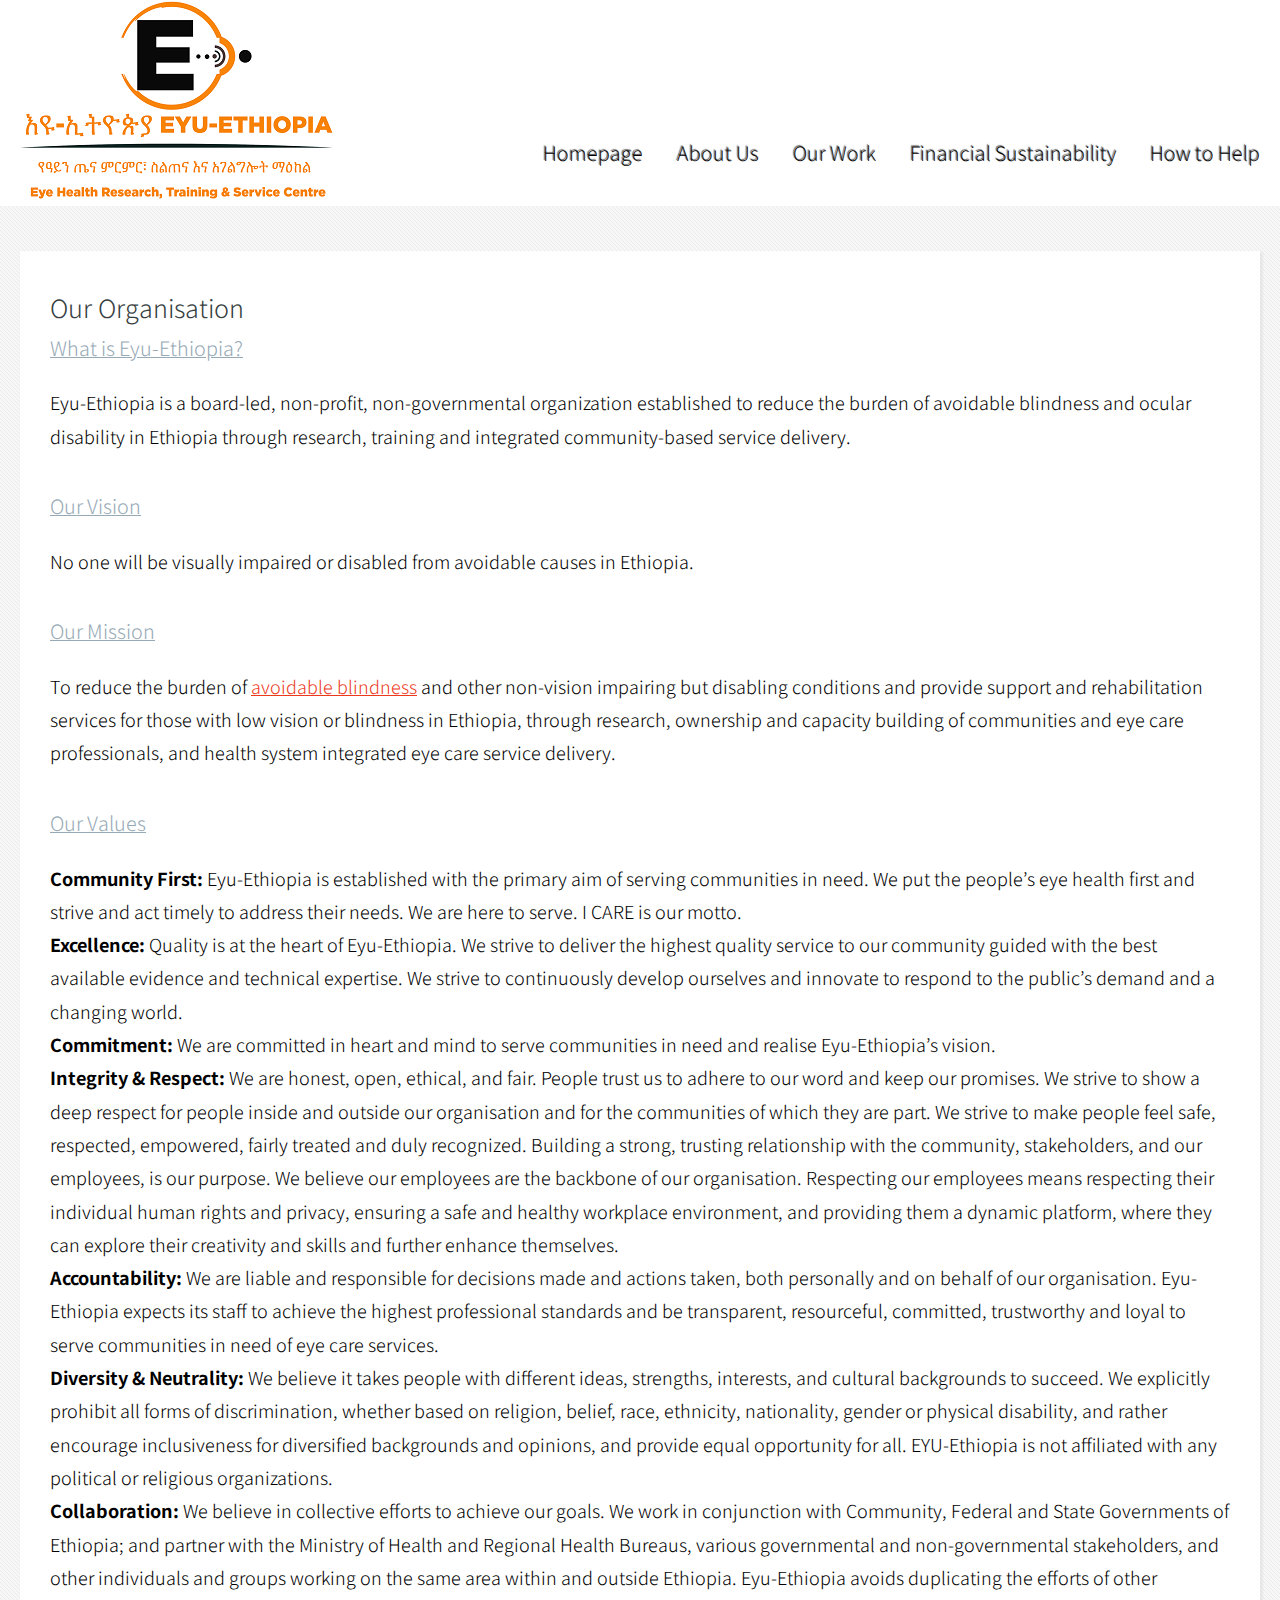
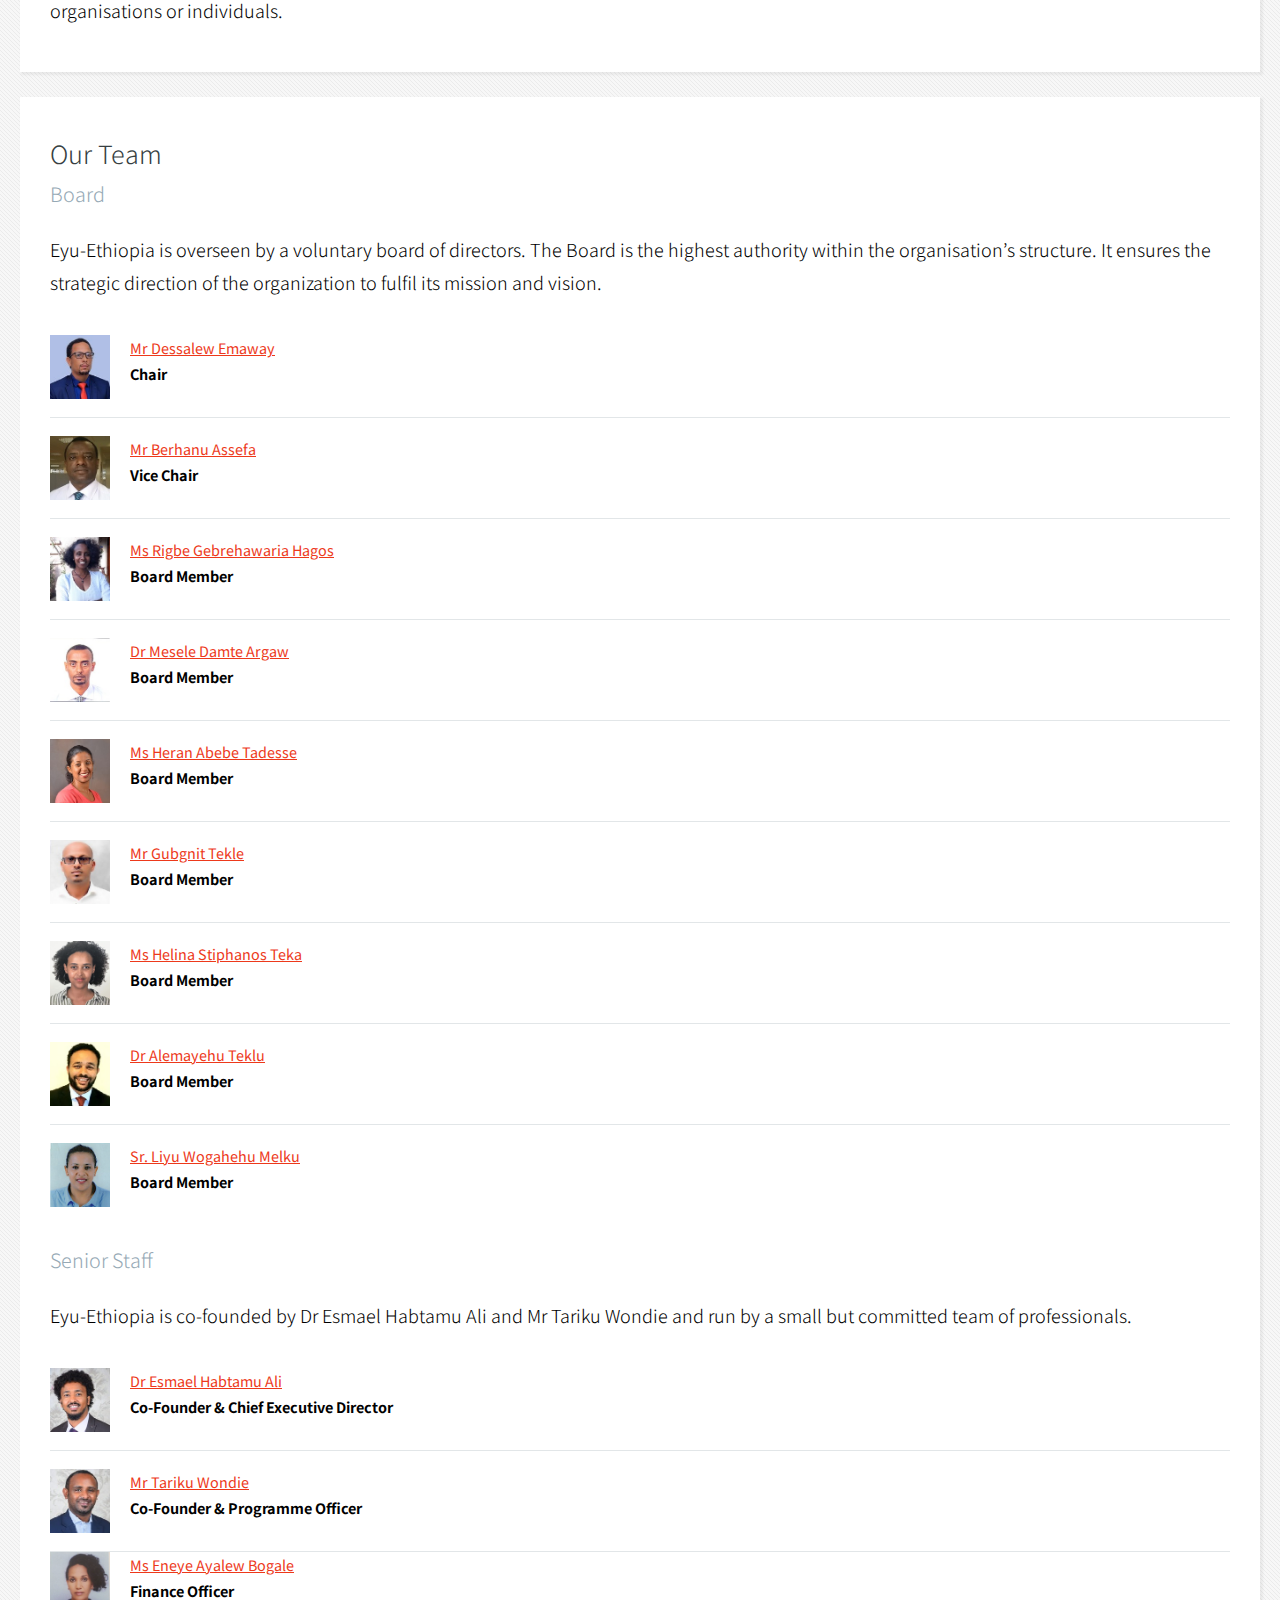
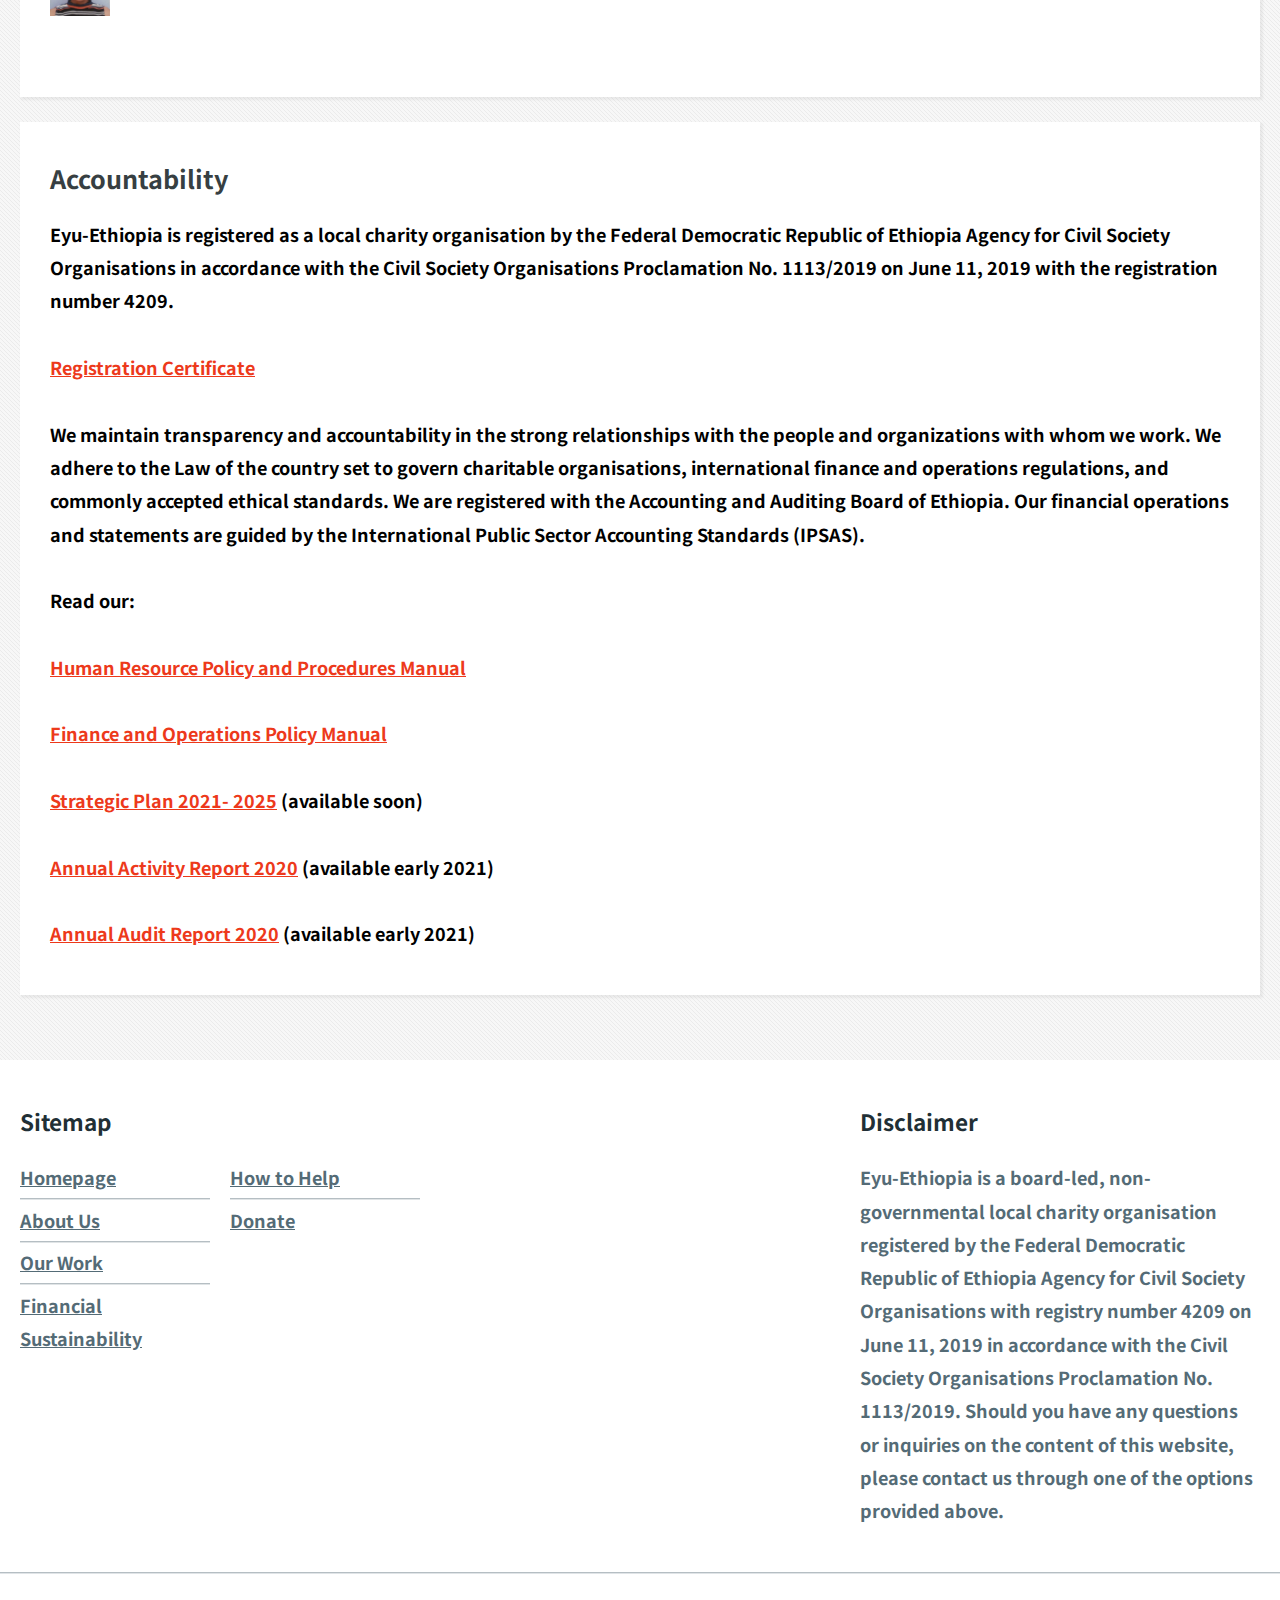
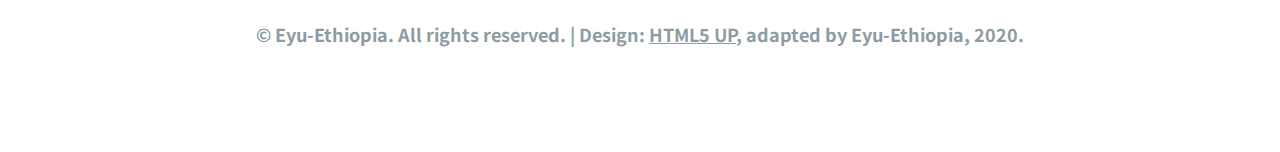
<file: about_us.html>
<!DOCTYPE HTML>
<!--
	Halcyonic by HTML5 UP
	html5up.net | @ajlkn
	Free for personal and commercial use under the CCA 3.0 license (html5up.net/license)
-->
<html>
	<head>
		<title>About Us</title>
		<meta charset="utf-8" />
		<meta name="viewport" content="width=device-width, initial-scale=1, user-scalable=no" />
		<link rel="stylesheet" href="assets/css/main.css" />
		<link rel="icon" type="image/svg+xml" href="images/favicon.svg" sizes="any">
	</head>
	<body class="subpage">
		<div id="page-wrapper">

			<!-- Header -->
				<section id="header">
					<div class="container">
						<div class="row">
							<div class="col-12">

								<!-- Logo -->
									<h1><a><img src="images/eyu_logo2_small.png" alt="images/eyu_logo2_small.png" /></a></h1>

								<!-- Nav -->
									<nav id="nav">
										<a href="index.html">Homepage</a>
										<a href="about_us.html">About Us</a>
										<a href="our_work.html">Our Work</a>
										<a href="fin_sust.html">Financial Sustainability</a>
										<a href="help.html">How to Help</a>
									</nav>

							</div>
						</div>
					</div>
				</section>

			<!-- Content -->
				<section id="content">
					<div class="container">
						<div class="row">
							<div class="col-12">

								<!-- Main Content -->
									<section>
										<header>
											<h2>Our Organisation</h2>
											<h3><u>What is Eyu-Ethiopia?</u></h3>
										</header>
										<ul>
											<li> Eyu-Ethiopia is a board-led, non-profit, non-governmental organization established to reduce the burden of avoidable blindness and ocular disability in Ethiopia through research, training and integrated community-based service delivery. </li>
										</ul>
										<header>
											<h3><u>Our Vision</u></h3>
										</header>
										<p>
											No one will be visually impaired or disabled from avoidable causes in Ethiopia.  
										</p>
										<header>
											<h3><u>Our Mission</u></h3>
										</header>
										<p>
											To reduce the burden of <a href="https://www.iapb.org/knowledge/what-is-avoidable-blindness/">avoidable blindness</a> and other non-vision impairing but disabling conditions and provide support and rehabilitation services for those with low vision or blindness in Ethiopia, through research, ownership and capacity building of communities and eye care professionals, and health system integrated eye care service delivery. 
										</p>
										<header>
											<h3><u>Our Values</u></h3>
										</header>
										<p>
											<b>Community First:</b> Eyu-Ethiopia is established with the primary aim of serving communities in need.  We put the people’s eye health first and strive and act timely to address their needs. We are here to serve. I CARE is our motto.  <br>
											<b>Excellence:</b>  Quality is at the heart of Eyu-Ethiopia. We strive to deliver the highest quality service to our community guided with the best available evidence and technical expertise. We strive to continuously develop ourselves and innovate to respond to the public’s demand and a changing world. <br>												      
											<b>Commitment:</b>  We are committed in heart and mind to serve communities in need and realise Eyu-Ethiopia’s vision.<br>
											<b>Integrity & Respect:</b> We are honest, open, ethical, and fair. People trust us to adhere to our word and keep our promises. We strive to show a deep respect for people inside and outside our organisation and for the communities of which they are part.  We strive to make people feel safe, respected, empowered, fairly treated and duly recognized. Building a strong, trusting relationship with the community, stakeholders, and our employees, is our purpose. We believe our employees are the backbone of our organisation. Respecting our employees means respecting their individual human rights and privacy, ensuring a safe and healthy workplace environment, and providing them a dynamic platform, where they can explore their creativity and skills and further enhance themselves.<br>
											<b>Accountability:</b>  We are liable and responsible for decisions made and actions taken, both personally and on behalf of our organisation. Eyu-Ethiopia expects its staff to achieve the highest professional standards and be transparent, resourceful, committed, trustworthy and loyal to serve communities in need of eye care services.<br>
											<b>Diversity & Neutrality:</b>  We believe it takes people with different ideas, strengths, interests, and cultural backgrounds to succeed. We explicitly prohibit all forms of discrimination, whether based on religion, belief, race, ethnicity, nationality, gender or physical disability, and rather encourage inclusiveness for diversified backgrounds and opinions, and provide equal opportunity for all. EYU-Ethiopia is not affiliated with any political or religious organizations.  <br>
											<b>Collaboration:</b> We believe in collective efforts to achieve our goals. We work in conjunction with Community, Federal and State Governments of Ethiopia; and partner with the Ministry of Health and Regional Health Bureaus, various governmental and non-governmental stakeholders, and other individuals and groups working on the same area within and outside Ethiopia. Eyu-Ethiopia avoids duplicating the efforts of other organisations or individuals.<br>
										</p>
									</section>
									<section>
										<header>
											<h2>Our Team</h2>
											<h3>Board</h3>
										</header>
										<p>Eyu-Ethiopia is overseen by a voluntary board of directors. The Board is the highest authority within the organisation’s structure. It ensures the strategic direction of the organization to fulfil its mission and vision.</p>
										<ul class="quote-list">
											<li>
												<img src="images/board/emaway.jpg" alt="" />
												<span><a href="#openModalDessalewEmaway">Mr Dessalew Emaway</a>
												<div id="openModalDessalewEmaway" class="modalDialog">
													<div>
														<a href="#close" title="Close" class="close">X</a>
														<header>
															<h2>Bio:</h2>
														</header>
														<p>
															Dessalew, Chair, is Director for Programs and Field Operations at JSI Research and Training Institute Inc in Ethiopia. He has BSc and Masters degrees in public health and is a renowned expert with more than 18 years of experience in public health technical leadership and program management in community  and primary health care, health systems strengthening, designing innovative community solutions, reproductive maternal, new-born and child health (RMNCH) care programs.
															<br>
															<br>
															Dessalew worked as clinical and public health practitioner at a primary health care unit and as regional programs manager, technical advisor and program director positions at district, regional and national levels. He has been actively engaged in technical working groups and task forces with the Ethiopian Ministry of Health to develop guidelines related to primary health care, community engagement, reproductive, maternal, new-born and child health programs. He has authored and co-authored various articles published in international peer-reviewed journals.  
														</p>
													</div>
												</div><br>
												<b>Chair</b></span>
											</li>
											<li>
												<img src="images/board/assefa.jpg" alt="" />
												<span><a href="#openModalBerhanuAssefa">Mr Berhanu Assefa</a>
												<div id="openModalBerhanuAssefa" class="modalDialog">
													<div>
														<a href="#close" title="Close" class="close">X</a>
														<header>
															<h2>Bio:</h2>
														</header>
														<p>
															Berhanu Assefa, Vice Chair, is an epidemiologist and monitoring and evaluation expert with a BSc in Public Health, MPH in Epidemiology and MA in Measurement and Evaluation. He received Executive Education certificate on Public Private Partnership from Harvard Kennedy School of Government and completed the International Training on Program Evaluation from the World Bank.<br>
															<br>
															Berhanu is Partnerships and Program Development Team Leader at the United Nations Office for Project Services  for Ethiopia, Sudan and Djibouti where he leads and manages donor, government and partner relations and develops the Office’s strategic plan and stakeholders engagement and communication strategy. In this capacity, he was able to raise US$60 million in funding annually for five consecutive years for multiple development projects. In his 30 years of experience in Public Organizations, International NGO and the United Nations, Berhanu has served as Nurse, Head of District Health Office, Public Health Practitioner, Dental Therapist, Health Science College Instructor, M&E and Partnerships and program development specialist.  He has written multiple articles to scientific peer reviewed journals, newspapers and other mass media outlets and presented in various international scientific meetings. <br>
															<br>
															Berhanu is the founding member of the Public Health Officer (PHOA) Association and Ethiopian Evaluation Associations (EEvA). He is the executive Board member for PHOA and served the EEvA as President for two years. He is an active and regular member of the Family Guidance Association of Ethiopia.
														</p>
													</div>
												</div><br>
												<b>Vice Chair</b></span>
											</li>
											<li>
												<img src="images/board/hagos.jpg" alt="" />
												<span><a href="#openModalRigbeHagos">Ms Rigbe Gebrehawaria Hagos</a>
												<div id="openModalRigbeHagos" class="modalDialog">
													<div>
														<a href="#close" title="Close" class="close">X</a>
														<header>
															<h2>Bio:</h2>
														</header>
														<p>
														Rigbe is a Disability Inclusion Advocate with over ten years’ experience working on inclusion, research, advocacy, project management and Human Resources. She is a Mandela Washington Fellow and has served in the East Africa Regional Advisory Board for the Mandela Washington Fellowship. She holds a master’s degree in Social Work and a Bachelor of Laws. Besides having a physical disability herself, Rigbe developed interest towards disability inclusion advocacy after working for a Non-Governmental Organization on the Inclusion of Persons with Disabilities, which exposed her to issues and challenges faced by Persons with Disabilities.<br>
														 <br>
														 Rigbe was also involved in her own private practice carrying out social consultancy for vulnerable groups focusing on Disability Inclusion and she is currently working at the U.S. Embassy Addis Abeba as Senior HR Assistant and Disabilities Advisor. As part of her voluntary activities, Rigbe has worked as a legal aid counselor and a volunteer project facilitator for non-governmental organizations and she is currently a board member of the Strategic Initiative for Women in the Horn of Africa (SIHA Network), board chair of the Ethiopian Women Lawyers Association (EWLA), co-founder and board chair of Setawit NGO (a women rights movement), co-founder and board treasurer of the Ethiopian Lawyers with Disabilities Association, a member of the UN Women Civil Society Advisory Group, a member of the National Experts Board/Advisory Group of the Resource and Support Hub Programme.<br>
														 <br>
														 Rigbe has been involved in different activities related to raising awareness among the public on disability inclusion and gender justice through different events, trainings and awareness raising sessions.
														</p>
													</div>
												</div><br>
												<b>Board Member</b></span>
											</li>
											<li>
												<img src="images/board/damte.jpg" alt="" />
												<span><a href="#openModalMeseleDamte">Dr Mesele Damte Argaw</a>
												<div id="openModalMeseleDamte" class="modalDialog">
													<div>
														<a href="#close" title="Close" class="close">X</a>
														<header>
															<h2>Bio:</h2>
														</header>
														<p>
															Dr Mesele Damte Argaw is a public health expert with more than 25 years of experience in the management of primary health care and health systems strengthening interventions and research in Ethiopia. He has BSc and Masters degrees in public health and completed his PhD at the University of South Africa on the development of guidelines to improve the management of outpatient malaria case management through private health sector in Ethiopia. <br>
															<br>
															Dr Argaw has served as Head of Ethiopia’s North Wollo Zone Health Department, where he led the health care system, serving over 1.6 million people across the Amhara Region. He has also worked as Malaria and Trachoma Senior Project Advisor for The Carter Center Ethiopia, during which he was Employee of the Year in 2009. He has organized multiple mass drug administration campaigns that treated 8.5 million people to control trachoma infections, and delivered sight-saving trichiasis surgeries to over 52,000 people who were at risk of losing their eyesight due to trachoma. He has co-authored more than 25 peer reviewed journal articles published in international peer-reviewed journals.<br>
															<br>
															Presently, Dr Argaw is a Senior Health Systems Strengthening Advisor for Maternal and Reproductive Health, Nutrition, Child, Youth and Adolescent Health and Development Programs at JSI Research & Training Institute, Inc. He collaborates actively with the Federal Ministry of Health of Ethiopia, Regional State Health Bureaus, and development partners and contributed in the development of national strategic plans, guidelines and training manuals. He is serving as active member of the technical working groups and advisory committees established at the Disease Prevention and Health Promotion, Primary Health Services, and Good Governance Directorates at the Ministry of Health of Ethiopia. 
														</p>
													</div>
												</div><br>
												<b>Board Member</b></span>
											</li>
											<li>
												<img src="images/board/tadesse.jpg" alt="" />
												<span><a href="#openModalHeranTadesse">Ms Heran Abebe Tadesse</a>
												<div id="openModalHeranTadesse" class="modalDialog">
													<div>
														<a href="#close" title="Close" class="close">X</a>
														<header>
															<h2>Bio:</h2>
														</header>
														<p>
														Heran holds BA degree in Sociology and Social Anthropology and dual Masters in Gender Studies and General Public Health from Addis Ababa and Jimma Universities respectively.<br>
														<br>
														She has over ten years of progressive work experience from grass root implementation to senior level of managing social development projects. Her technical expertise focuses around integrating gender dimensions in reproductive health programs, environment, and agriculture interventions. She is qualified trainer in advocacy skills in reproductive health, engaging men in social norm change, comprehensive response to gender based violence and gender mainstreaming in the health sector. <br>
														<br>
														Heran has received certificate of appreciation from Ethiopia Federal Ministry of Health for her dedication and technical contribution for the development of the National Health Sector Gender Mainstreaming Manual. She has also strong qualitative research skills and successfully led studies on Women’s health and empowerment, gender dimensions of agricultural commodity value chains, environment and food systems. Heran is an ardent advocate of gender equality and Health for All. 
														</p>
													</div>
												</div><br>
												<b>Board Member</b></span>
											</li>
											<li>
												<img src="images/board/tekle.jpg" alt="" />
												<span><a href="#openModalGubgnitTekle">Mr Gubgnit Tekle</a>
												<div id="openModalGubgnitTekle" class="modalDialog">
													<div>
														<a href="#close" title="Close" class="close">X</a>
														<header>
															<h2>Bio:</h2>
														</header>
														<p>
															Gubignet Tekle is Finance and Administration Manager at the World Resources Institute (WRI), Africa Regional Office, a global environmental research organization based in Addis Ababa, overseeing operational processes across Africa. <br>
															<br>
															Gubignet has BA in Accounting and Finance and Masters in Business Administration (MBA). He has over 13 years of experience in finance, logistics and human resources administration, working for non-profit international health, agriculture and environment organizations. He served for 6 years at the Carter Center Ethiopia, supporting sub-regional Malaria and Trachoma Project Office in East Amhara as Project Accountant and Financial Analyst, and then Finance Officer at the country office in Addis Ababa, managing a US$10 million annual budget  for Trachoma, Malaria, River Blindness Prevention and Control, and Guinea Worm Eradication programs. Later he joined AIDS Healthcare Foundation as Finance and Administration Manager, where he managed more than 80 grantee organizations with a total grantmaking budget of over US$9 million. <br>
															<br>
															Gubgnit is trained and certified on USAID Rules and Regulations on Grants and Cooperative Agreements and Financial Management for US Government Funding and has advanced computing skill on various accounting, financial and human resources management programs. 
														</p>
													</div>
												</div><br>
												<b>Board Member</b></span>
											</li>
											<li>
												<img src="images/board/teka.png" alt="" />
												<span><a href="#openModalHelinaTeka">Ms Helina Stiphanos Teka </a>
												<div id="openModalHelinaTeka" class="modalDialog">
													<div>
														<a href="#close" title="Close" class="close">X</a>
														<header>
															<h2>Bio:</h2>
														</header>
														<p>
															Helina Stiphanos Teka is a legal researcher currently assessing the equality jurisprudence of various jurisdictions. She was an Assistant Lecturer at Addis Ababa University and has interned with different international organizations including the United Nations High Commissioner for Refugees, International Committee of the Red Cross and the African Union. <br>
															<br>
															She is passionate about women's empowerment, free legal aid provision and peace building, all areas she has vast experience in. Helina was a 2017 Mandela Washington Fellowship Fellow and 2018 Chevening Scholar. She loves her country, family and friends dearly. She spends her free time reading, cooking, and dancing.  <br>
															<br>
															Helina has a Bachelor of Laws from the Addis Ababa University, School of Law and Master of Laws in International Humanitarian Law from the University of Essex.  
														</p>
													</div>
												</div><br>
												<b>Board Member</b></span>
											</li>
											<li>
												<img src="images/board/toni.jpg" alt="" />
												<span><a href="#openModalAlemayehuTeklu">Dr Alemayehu Teklu </a>
												<div id="openModalAlemayehuTeklu" class="modalDialog">
													<div>
														<a href="#close" title="Close" class="close">X</a>
														<header>
															<h2>Bio:</h2>
														</header>
														<p>
															Dr Alemayehu Teklu Toni is a paediatrician and Assistant Professor at the University of Gondar, Department of Paediatrics and Child Health. He is the Clinical and Academic Coordinator for the Department of Paediatrics and is engaged in research, teaching of undergraduate medical students and graduate paediatrics residents and clinical care  serving in  Neonatal and Paediatrics ICU, Immunization, HIV, Malnutrition, and Oncology clinics at the University Hospital in Gondar. He is actively involved in training health professionals in Ethiopia on Paediatrics Advanced Life Support, Neonatal Resuscitation, HIV/AIDS, Emergency Triage, Assessment and Treatment, and Integrated Management of Neonatal and Childhood Illnesses. During his residency at the University of Gondar, he demonstrated the substantial impact that improved quality of care on neonatal resuscitation has in reducing neonatal deaths. He has also served as guest lecturer for medical schools across Ethiopia. <br>
															<br>
															Dr Alemayehu has completed the Professional Diploma in Tropical Medicine and Hygiene, in 2016 at the London School of Hygiene & Tropical Medicine, UK. He is engaged in clinical and implementation research and published multiple articles on paediatrics and community health. He has been a Co-PI for various international research grants totalling  over US$2.5million from WHO, UNIFEC, GAVI, UCSF, AFREhealth  and the Bill and Melinda Gates Foundation to conduct implementation research on immunization, inter-professional education for HIV, development and validation of paediatric early warning scores, and enhanced community-based case management to increase access  to pneumonia treatment to inform guidelines with the Federal Ministry of Health of Ethiopia.  
														</p>
													</div>
												</div><br>
												<b>Board Member</b></span>
											</li>
											<li>
												<img src="images/board/melku.png" alt="" />
												<span><a href="#openModalLiyuMelku">Sr. Liyu Wogahehu Melku </a>
												<div id="openModalLiyuMelku" class="modalDialog">
													<div>
														<a href="#close" title="Close" class="close">X</a>
														<header>
															<h2>Bio:</h2>
														</header>
														<p>
															Sr. Liyu Wogahehu Melku is a Developmental Psychologist with BA and MA degrees from Addis Ababa University, and with more than 17 years hands-on practical experience on health and leadership in the area of HIV /AIDS especially community HIV testing approaches in Ethiopia.  She served in various governmental and non-governmental organisations in different capacities including as a clinical matron, project coordinator and officer and as a nurse trainer & supervisor. <br>
															<br>
															Presently, she is working for the United States Agency for International Development (USAID) funded Project HOPE (Health Opportunity for People Everywhere) as a specialist for the Community HIV Care and Treatment project. <br>
															<br>
															Sr Liyu is supporting the Federal HIV prevention and control office (HAPCO) at large and Ministry of Health of Ethiopia and two Regional State and Addis Ababa city (Gambella, SNNP and Addis Ababa Regions).
														</p>
													</div>
												</div><br>
												<b>Board Member</b></span>
											</li>
										</ul>
										<header>
											<h3>Senior Staff</h3>
										</header>
										<p>Eyu-Ethiopia is co-founded by Dr Esmael Habtamu Ali and Mr Tariku Wondie and run by a small but committed team of professionals.</p>
										<ul class="quote-list">
											<li>
												<img src="images/staff/ali.jpg" alt="" />
												<span><a href="#openModalEsmaelAli">Dr Esmael Habtamu Ali</a>
												<div id="openModalEsmaelAli" class="modalDialog">
													<div>
														<a href="#close" title="Close" class="close">X</a>
														<header>
															<h2>Bio:</h2>
														</header>
														<p>
															<b>Dr Esmael Habtamu</b> is a public eye health academic. He is a Postdoctoral Research Fellow at the London School of Hygiene and Tropical Medicine (LSHTM) and Co-Founder and Executive Director of Eyu-Ethiopia. He is an Affiliate Member of the African Academy of Sciences and Fellow of the Mandela-Washington Young African Leaders Initiative. He has published 30 research articles, which have informed national and World Health Organization guidelines and practices on eye care service delivery. <br>
															<br>
															Dr Habtamu graduated at the top of his class with distinction from the University of Gondar Ophthalmic Officer Course and the LSHTM MSc in Public Health for Eye Care and was awarded the Gordon Johnson Prize for outstanding performance. He has served as Field Coordinator, Research Manager and local Principal Investigator, of multiple randomized controlled trials (RCTs) on trachoma with the LSHTM, Carter Center and Amhara Regional Health Bureau Joint Trachoma Research Programme during which he has delivered surgical services to thousands of people who were at risk of losing their eyesight from trachoma. He collaborated with Kilimanjaro Centre for Community Ophthalmology (KCCO), Tanzania in a multi country project documenting preferred practices for Azithromycin Mass Drug Administration for Trachoma control, conducting case studies in Ethiopia, Kenya and Nigeria. In 2017, he completed his PhD at LSHTM on surgical management of trachomatous trichiasis and its impact on quality of life in RCT, nested case-control and cohort studies, which won the 2017 LSHTM Woodruff Medal. This body of work has since shaped WHO policy and been used in advocacy by the trachoma control community. In 2019, Dr Habtamu was awarded the LSHTM Director’s Award, given to an early career researcher “making significant contributions in their field of research and demonstrating the potential to progress as a future academic leader.” <br>
															<br>
															Dr Habtamu has contributed to the development of various national and international trachoma control manuals and guidelines, including at the WHO Global Scientific Meetings on Trachoma Control. He serves as: Member of the International Trachoma Initiative Trachoma Expert Committee, External Reviewer for clinical trial protocols for the National Research Ethics Review Committee at the Ministry of Science and Higher Education of Ethiopia, Reviewing Editor for Ophthalmic Epidemiology, and Reviewer for many prominent international peer-reviewed journals. He aspires to serve as an implementation scientist and generate practical and scientifically-robust evidence on how to deliver comprehensive, integrated and sustainable eye care services in low-income settings. 
														</p>
														<header>
															<h2>Responsibilities:</h2>
														</header>
														<p>
															<b>The Chief Executive Director</b> (CED) is responsible for the overall management of Eyu-Ethiopia (EE) Programmes and Operations and operates under the Board. The ED serves as the principal EE representative liaising with donors and partner organizations on project related technical, policy, and financial issues. The ED is ultimately responsible for the generation, commitment and disbursement of all project funds and provide technical and administrative leadership to the overall achievement of the goals and objectives of the organisation. The ED will be responsible with human resource management of EE. 
														</p>
													</div>
												</div><br> 
												<b>Co-Founder & Chief Executive Director</b></span>
											</li>
											<li>
												<img src="images/staff/wondie.jpg" alt="" />
												<span><a href="#openModalTarikuWondie">Mr Tariku Wondie</a>
												<div id="openModalTarikuWondie" class="modalDialog">
													<div>
														<a href="#close" title="Close" class="close">X</a>
														<header>
															<h2>Bio:</h2>
														</header>
														<p>
															<b>Tariku Wondie</b> is a public eye health researcher and Co-founder and Finance and Operations Director of Eyu-Ethiopia. He obtained a Bachelor of Arts in Management in 2008 from Bahirdar University, after which he has taken research methods training at the University of London, UK, and online courses on research including Research Ethics Principles and Good Clinical Practices. Since 2010, he has been employed by the Carter Center Ethiopia as a Field Coordinator and Research Coordinator for collaborative trachoma research projects between the Carter Center Ethiopia, Amhara Region Health Bureau, and London School of Hygiene and Tropical Medicine. These  projects investigated strategies to improve the management of trachomatous trichiasis and consisted of two large randomised controlled trials and other operational research studies. He has published 11 research articles in international peer-reviewed journals. <br>
															<br>
															Tariku has more than 10 years’ experience on project administration, logistics and financial management.  
														</p>
														<header>
															<h2>Responsibilities:</h2>
														</header>
														<p>
															<b>The Programme Officers (PmO): Operate under and closely with the Programme Director (PD) and CED and is responsible to coordinate eye care research, training, and service delivery. With the PD, the PmO develops, implements, and monitors project activities and work plans. In the absence of the PD, the PmO acts as the Programme Director.
														</p>
													</div>
												</div><br>
												<b>Co-Founder & Programme Officer</b></span>
											</li>
											<li>
												<img src="images/staff/bogale.png" alt="" />
												<span><a href="#openModalEneyeBogale">Ms Eneye Ayalew Bogale</a>
												<div id="openModalEneyeBogale" class="modalDialog">
													<div>
														<a href="#close" title="Close" class="close">X</a>
														<header>
															<h2>Bio:</h2>
														</header>
														<p>
															Ms Eneye is a financial expert with a BA degree in Accounting and Finance from Mekele University and more than 13 years’ experience on finance administration. She has worked with various reputable non-governmental organisations. She has begun her career in 2006 at the Organization for Rehabilitation and Development in Amhara (ORDA) in a Project Accountant Position during which she established one of the Project Offices in North Wollo Zone, Amhara Region and led all financial, logistics and administrative activities of the project for about four years. Then she joined Population Counsel and served for about two years in an Accountant Position, and later served in Finance Assistant Positions in Oxfam Great Britain and MEDA (Mennonite Economic Development Associates) for a total of about 7 years. Eneye has extensive experience on annual budget preparation, execution, auditing, and reporting to donors and local and international regulatory bodies. <br>
															<br>
															Ms Eneye has also been delegated to serve as the Finance & Operation Director of Eyu-Ethiopia.  

														</p>
														<header>
															<h2>Responsibilities:</h2>
														</header>
														<p>
															The Finance Officer operates under and closely with Finance and Operations Director (FOD) and is responsible for maintaining the financial system of the organisation, reviewing and processing purchase orders and expenditures, reviewing employee timesheets, and distributing checks, and executing payments with the cashier. The Finance Officer will take over all the Finance and Operations responsibilities of Eyu-Ethiopia in the absence of the FOD.
														</p>
													</div>
												</div><br>
												<b>Finance Officer</b></span>
											</li>
										</ul>
									</section>
									<section>
										<header>
											<h2>Accountability</h2>
										</header>
										<p>
											Eyu-Ethiopia is registered as a local charity organisation by the Federal Democratic Republic of Ethiopia Agency for Civil Society Organisations in accordance with the <b>Civil Society Organisations Proclamation No. 1113/2019</b> on June 11, 2019 with the registration number 4209. <br>
											<br>
											<a href="https://eyuethiopia.github.io/docs/Registration_Certificate.pdf">Registration Certificate </a> <br>
											<br>
											We maintain transparency and accountability in the strong relationships with the people and organizations with whom we work. We adhere to the Law of the country set to govern charitable organisations, international finance and operations regulations, and commonly accepted ethical standards.  We are registered with the Accounting and Auditing Board of Ethiopia. Our financial operations and statements are guided by the International Public Sector Accounting Standards (IPSAS). <br>
											<br>
											<b>Read our:</b> <br>
											<br>
											<a href="https://eyuethiopia.github.io/docs/Eyu-Ethiopia_HR_Manual_January2020_v1_English.pdf">Human Resource Policy and Procedures Manual</a><br>
											<br>
											<a href="https://eyuethiopia.github.io/docs/Eyu-Ethiopia_FinanceOperations_Manual_January2020_v1_English.pdf">Finance and Operations Policy Manual</a><br>
											<br>
											<a href="#">Strategic Plan 2021- 2025</a> (available soon)<br>
											<br>
											<a href="#">Annual Activity Report 2020</a> (available early 2021)<br>
											<br>
											<a href="#">Annual Audit Report 2020</a> (available early 2021) 

										</p>
									</section>
							</div>
						</div>
					</div>
				</section>

			<!-- Footer -->
				<section id="footer">
					<div class="container">
						<div class="row">
							<div class="col-8 col-12-medium">

								<!-- Links -->
									<section>
										<h2>Sitemap</h2>
										<div>
											<div class="row">
												<div class="col-3 col-12-small">
													<ul class="link-list last-child">
														<li><a href="index.html">Homepage</a></li>
														<li><a href="about_us">About Us</a></li>
														<li><a href="our_work">Our Work</a></li>
														<li><a href="fin_sust.html">Financial Sustainability</a></li>
													</ul>
												</div>
												<div class="col-3 col-12-small">
													<ul class="link-list last-child">
														<li><a href="help.html">How to Help</a></li>
														<li><a href="donate.html">Donate</a></li>
													</ul>
												</div>
											</div>
										</div>
									</section>

							</div>
							<div class="col-4 col-12-medium imp-medium">

								<!-- Blurb -->
									<section>
										<h2>Disclaimer</h2>
										<p>
											Eyu-Ethiopia is a board-led, non-governmental local charity organisation registered by the Federal Democratic Republic of Ethiopia Agency for Civil Society Organisations with registry number 4209 on June 11, 2019 in accordance with the Civil Society Organisations Proclamation No. 1113/2019.     

											Should you have any questions or inquiries on the content of this website, please contact us through one of the options provided above. 
										</p>
									</section>

							</div>
						</div>
					</div>
				</section>

			<!-- Copyright -->
				<div id="copyright">
					&copy; Eyu-Ethiopia. All rights reserved. | Design: <a href="http://html5up.net">HTML5 UP</a>, adapted by Eyu-Ethiopia, 2020.
				</div>

		</div>

		<!-- Scripts -->
			<script src="assets/js/jquery.min.js"></script>
			<script src="assets/js/browser.min.js"></script>
			<script src="assets/js/breakpoints.min.js"></script>
			<script src="assets/js/util.js"></script>
			<script src="assets/js/main.js"></script>

	</body>
</html>
</file>
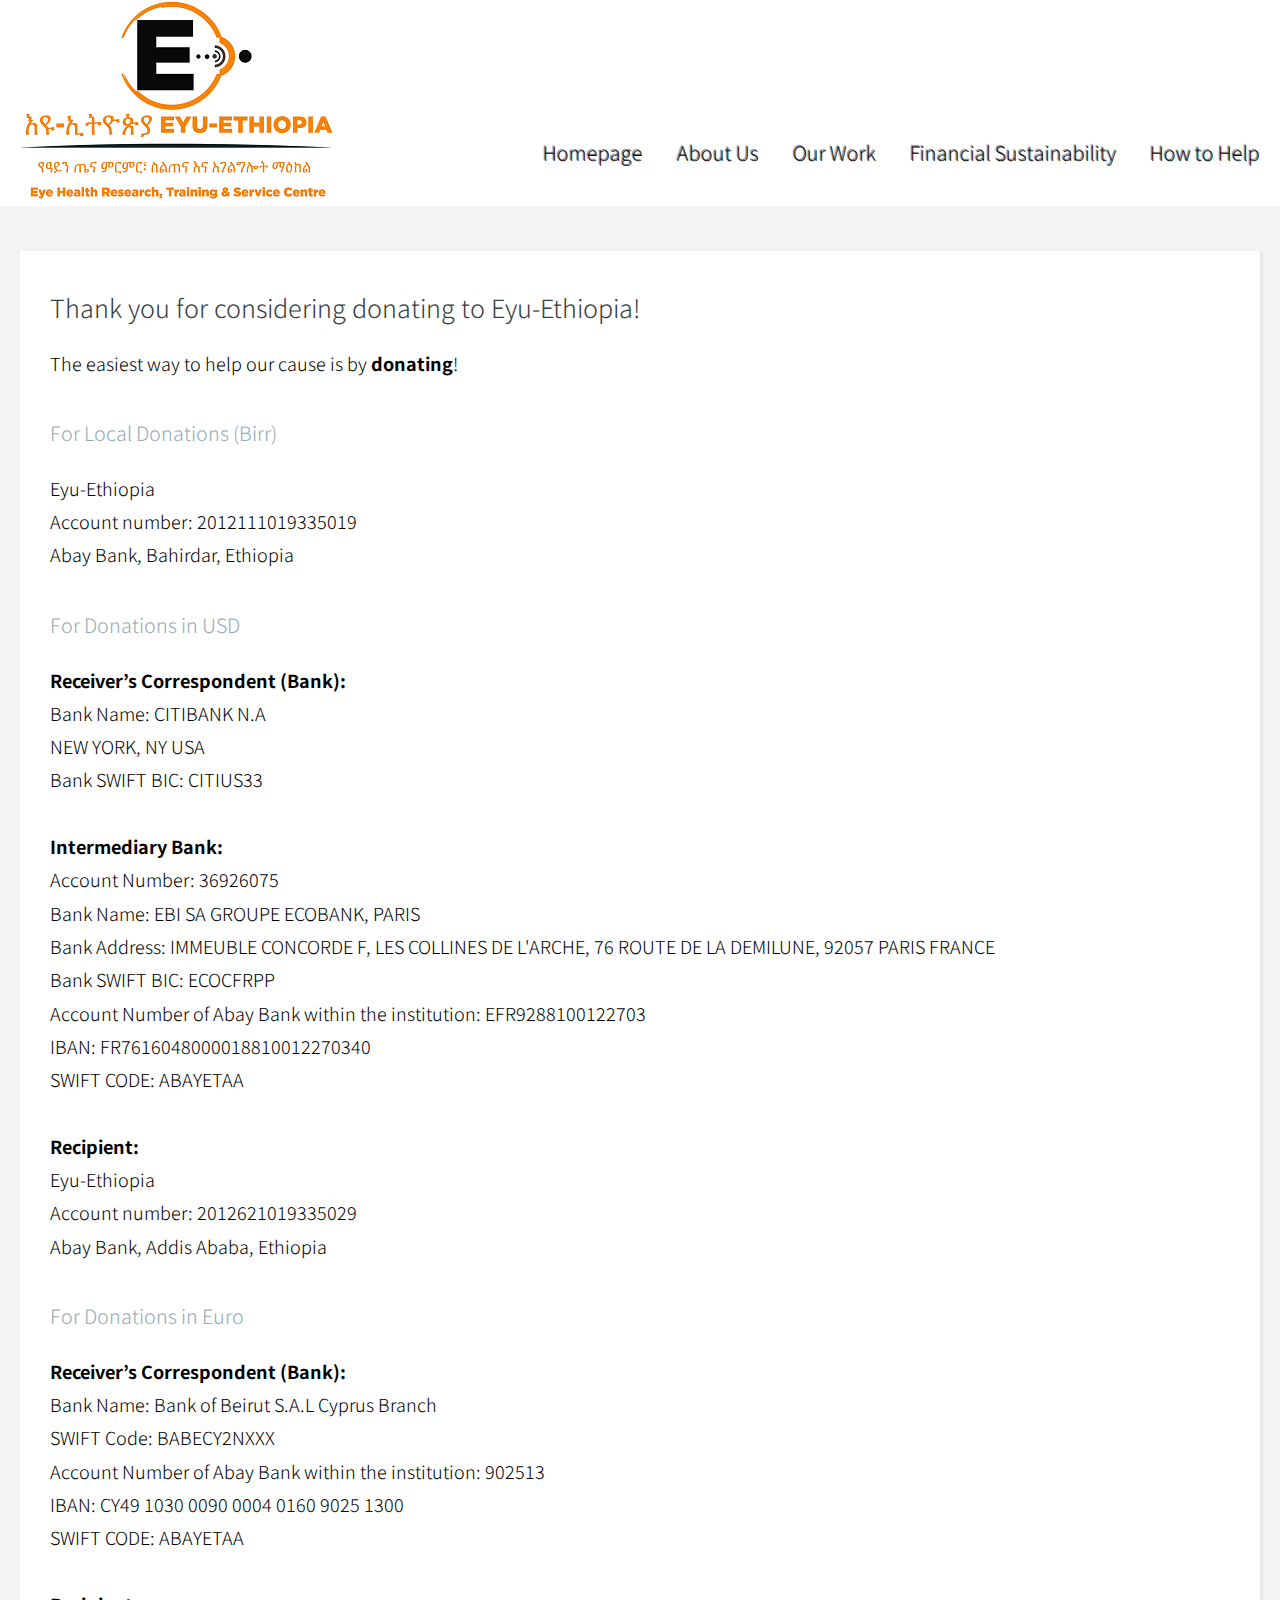
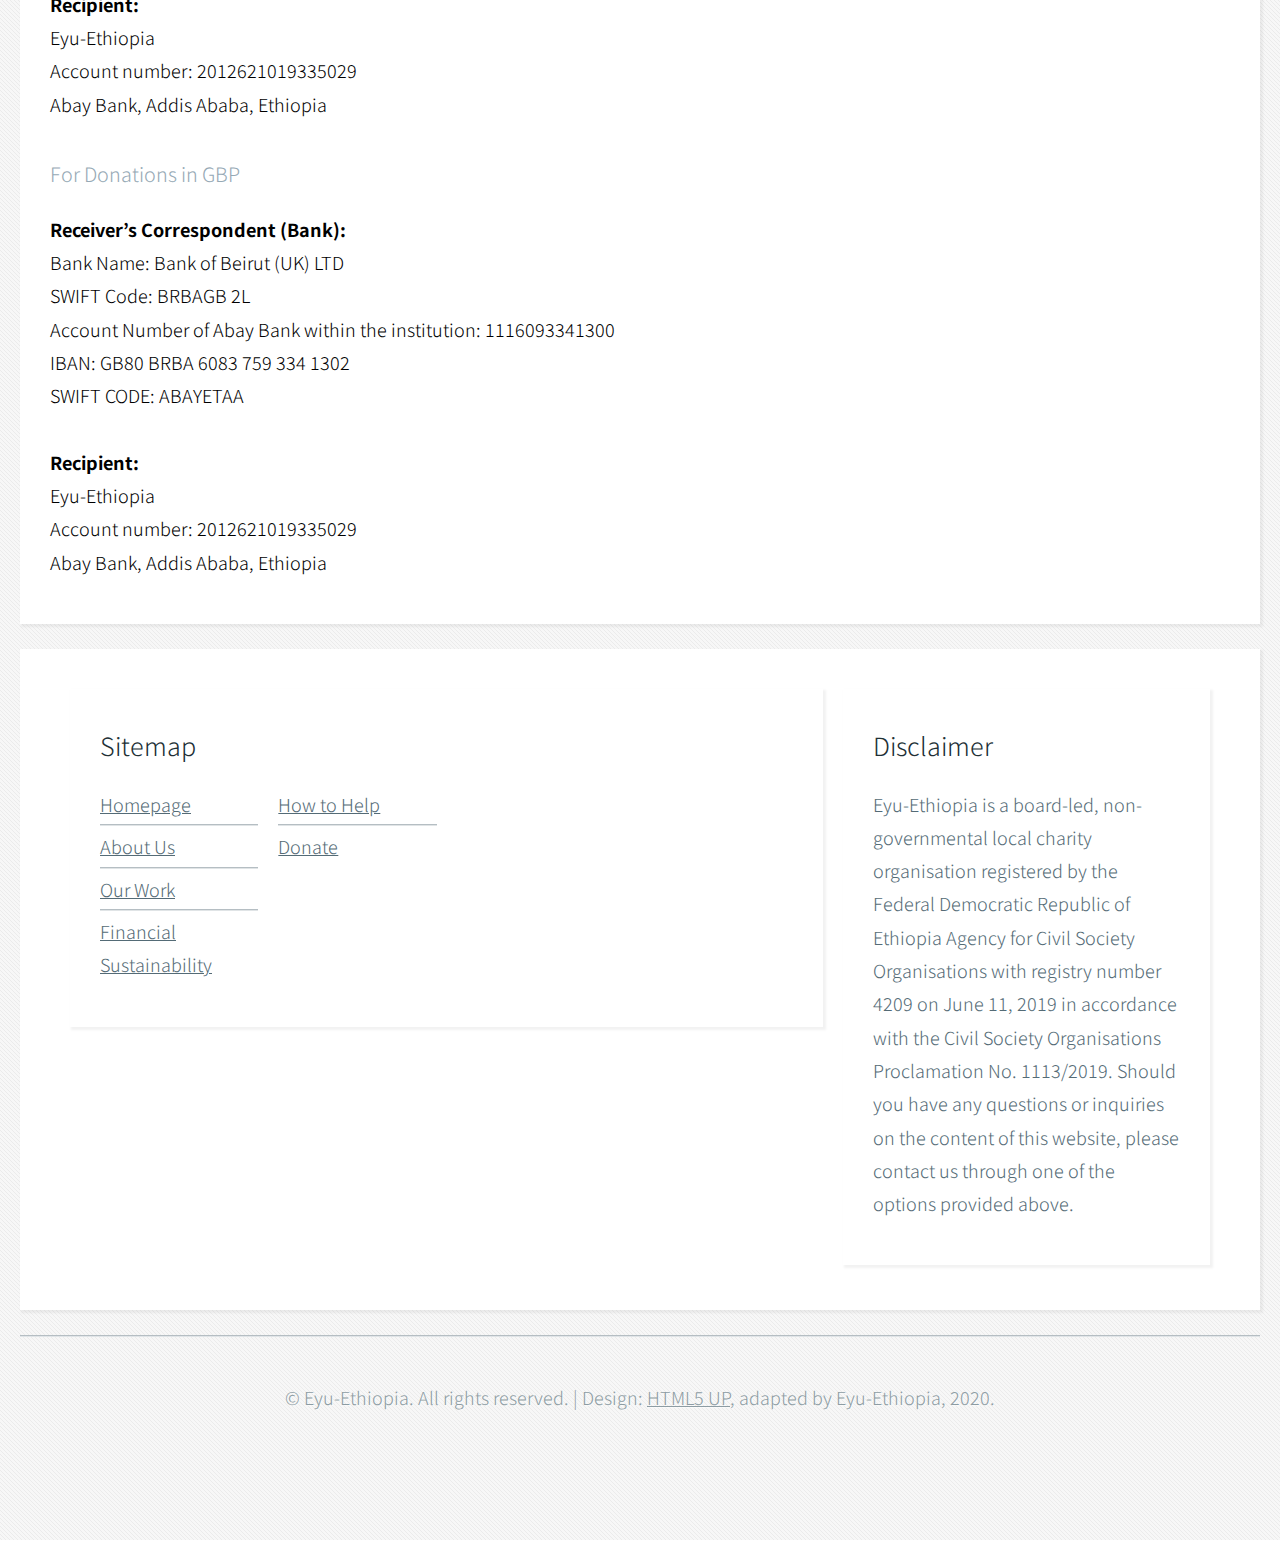
<file: donate.html>
<!DOCTYPE HTML>
<!--
	Halcyonic by HTML5 UP
	html5up.net | @ajlkn
	Free for personal and commercial use under the CCA 3.0 license (html5up.net/license)
-->
<html>
	<head>
		<title>Donate</title>
		<meta charset="utf-8" />
		<meta name="viewport" content="width=device-width, initial-scale=1, user-scalable=no" />
		<link rel="stylesheet" href="assets/css/main.css" />
		<link rel="icon" type="image/svg+xml" href="images/favicon.svg" sizes="any">
	</head>
	<body class="subpage">
		<div id="page-wrapper">

			<!-- Header -->
				<section id="header">
					<div class="container">
						<div class="row">
							<div class="col-12">

								<!-- Logo -->
									<h1><a><img src="images/eyu_logo2_small.png" alt="images/eyu_logo2_small.png" /></a></h1>

								<!-- Nav -->
									<nav id="nav">
										<a href="index.html">Homepage</a>
										<a href="about_us.html">About Us</a>
										<a href="our_work.html">Our Work</a>
										<a href="fin_sust.html">Financial Sustainability</a>
										<a href="help.html">How to Help</a>
									</nav>

							</div>
						</div>
					</div>
				</section>

			<!-- Content -->
				<section id="content">
					<div class="container">
						<div class="row">
							<div class="col-12">

								<!-- Main Content -->
									<section>
										<header>
											<h2>Thank you for considering donating to Eyu-Ethiopia!</h2>						
										</header>
										<p>
											The easiest way to help our cause is by <b>donating</b>!
										</p>
										<header>
											<h3>For Local Donations (Birr)</h3>									
										</header>
										<p>
											Eyu-Ethiopia <br>
											Account number: 2012111019335019 <br>
											Abay Bank, Bahirdar, Ethiopia <br>
										</p>
										<header>
											<h3>For Donations in USD</h3>									
										</header>
										<p>
											<b>Receiver’s Correspondent (Bank):</b> <br>
											Bank Name: CITIBANK N.A <br>
											NEW YORK, NY USA<br>
											Bank SWIFT BIC: CITIUS33<br>
											<br>
											<b>Intermediary Bank:</b> <br>
											Account Number: 36926075 <br>
											Bank Name: EBI SA GROUPE ECOBANK, PARIS<br>
											Bank Address: IMMEUBLE CONCORDE F, LES COLLINES DE L'ARCHE, 76 ROUTE DE LA DEMILUNE, 92057 PARIS FRANCE<br>
											Bank SWIFT BIC: ECOCFRPP<br>
											Account Number of Abay Bank within the institution: EFR9288100122703<br>
											IBAN: FR7616048000018810012270340<br>
											SWIFT CODE: ABAYETAA <br>
											<br>
											<b>Recipient:</b> <br>
											Eyu-Ethiopia <br>
											Account number: 2012621019335029 <br>
											Abay Bank, Addis Ababa, Ethiopia <br>
										</p>
										<header>
											<h3>For Donations in Euro</h3>									
										</header>
										<p>
											<b>Receiver’s Correspondent (Bank):</b> <br>
											Bank Name: Bank of Beirut S.A.L Cyprus Branch <br>
											SWIFT Code: BABECY2NXXX <br>
											Account Number of Abay Bank within the institution: 902513<br>
											IBAN: CY49 1030 0090 0004 0160 9025 1300<br>
											SWIFT CODE: ABAYETAA <br>
											<br>
											<b>Recipient:</b> <br>
											Eyu-Ethiopia <br>
											Account number: 2012621019335029 <br>
											Abay Bank, Addis Ababa, Ethiopia <br>
										</p>
										<header>
											<h3>For Donations in GBP</h3>									
										</header>
										<p>
											<b>Receiver’s Correspondent (Bank):</b> <br>
											Bank Name: Bank of Beirut (UK) LTD <br>
											SWIFT Code: BRBAGB 2L <br>
											Account Number of Abay Bank within the institution: 1116093341300<br>
											IBAN: GB80 BRBA 6083 759 334 1302<br>
											SWIFT CODE: ABAYETAA <br>
											<br>
											<b>Recipient:</b> <br>
											Eyu-Ethiopia <br>
											Account number: 2012621019335029 <br>
											Abay Bank, Addis Ababa, Ethiopia <br>
										</p>				
									</section>
									
			<!-- Footer -->
				<section id="footer">
					<div class="container">
						<div class="row">
							<div class="col-8 col-12-medium">

								<!-- Links -->
									<section>
										<h2>Sitemap</h2>
										<div>
											<div class="row">
												<div class="col-3 col-12-small">
													<ul class="link-list last-child">
														<li><a href="index.html">Homepage</a></li>
														<li><a href="about_us">About Us</a></li>
														<li><a href="our_work">Our Work</a></li>
														<li><a href="fin_sust.html">Financial Sustainability</a></li>
													</ul>
												</div>
												<div class="col-3 col-12-small">
													<ul class="link-list last-child">
														<li><a href="help.html">How to Help</a></li>
														<li><a href="donate.html">Donate</a></li>
													</ul>
												</div>
											</div>
										</div>
									</section>

							</div>
							<div class="col-4 col-12-medium imp-medium">

								<!-- Blurb -->
									<section>
										<h2>Disclaimer</h2>
										<p>
											Eyu-Ethiopia is a board-led, non-governmental local charity organisation registered by the Federal Democratic Republic of Ethiopia Agency for Civil Society Organisations with registry number 4209 on June 11, 2019 in accordance with the Civil Society Organisations Proclamation No. 1113/2019.     

											Should you have any questions or inquiries on the content of this website, please contact us through one of the options provided above. 
										</p>
									</section>

							</div>
						</div>
					</div>
				</section>

			<!-- Copyright -->
				<div id="copyright">
					&copy; Eyu-Ethiopia. All rights reserved. | Design: <a href="http://html5up.net">HTML5 UP</a>, adapted by Eyu-Ethiopia, 2020.
				</div>

		</div>

		<!-- Scripts -->
			<script src="assets/js/jquery.min.js"></script>
			<script src="assets/js/browser.min.js"></script>
			<script src="assets/js/breakpoints.min.js"></script>
			<script src="assets/js/util.js"></script>
			<script src="assets/js/main.js"></script>

	</body>
</html>
</file>
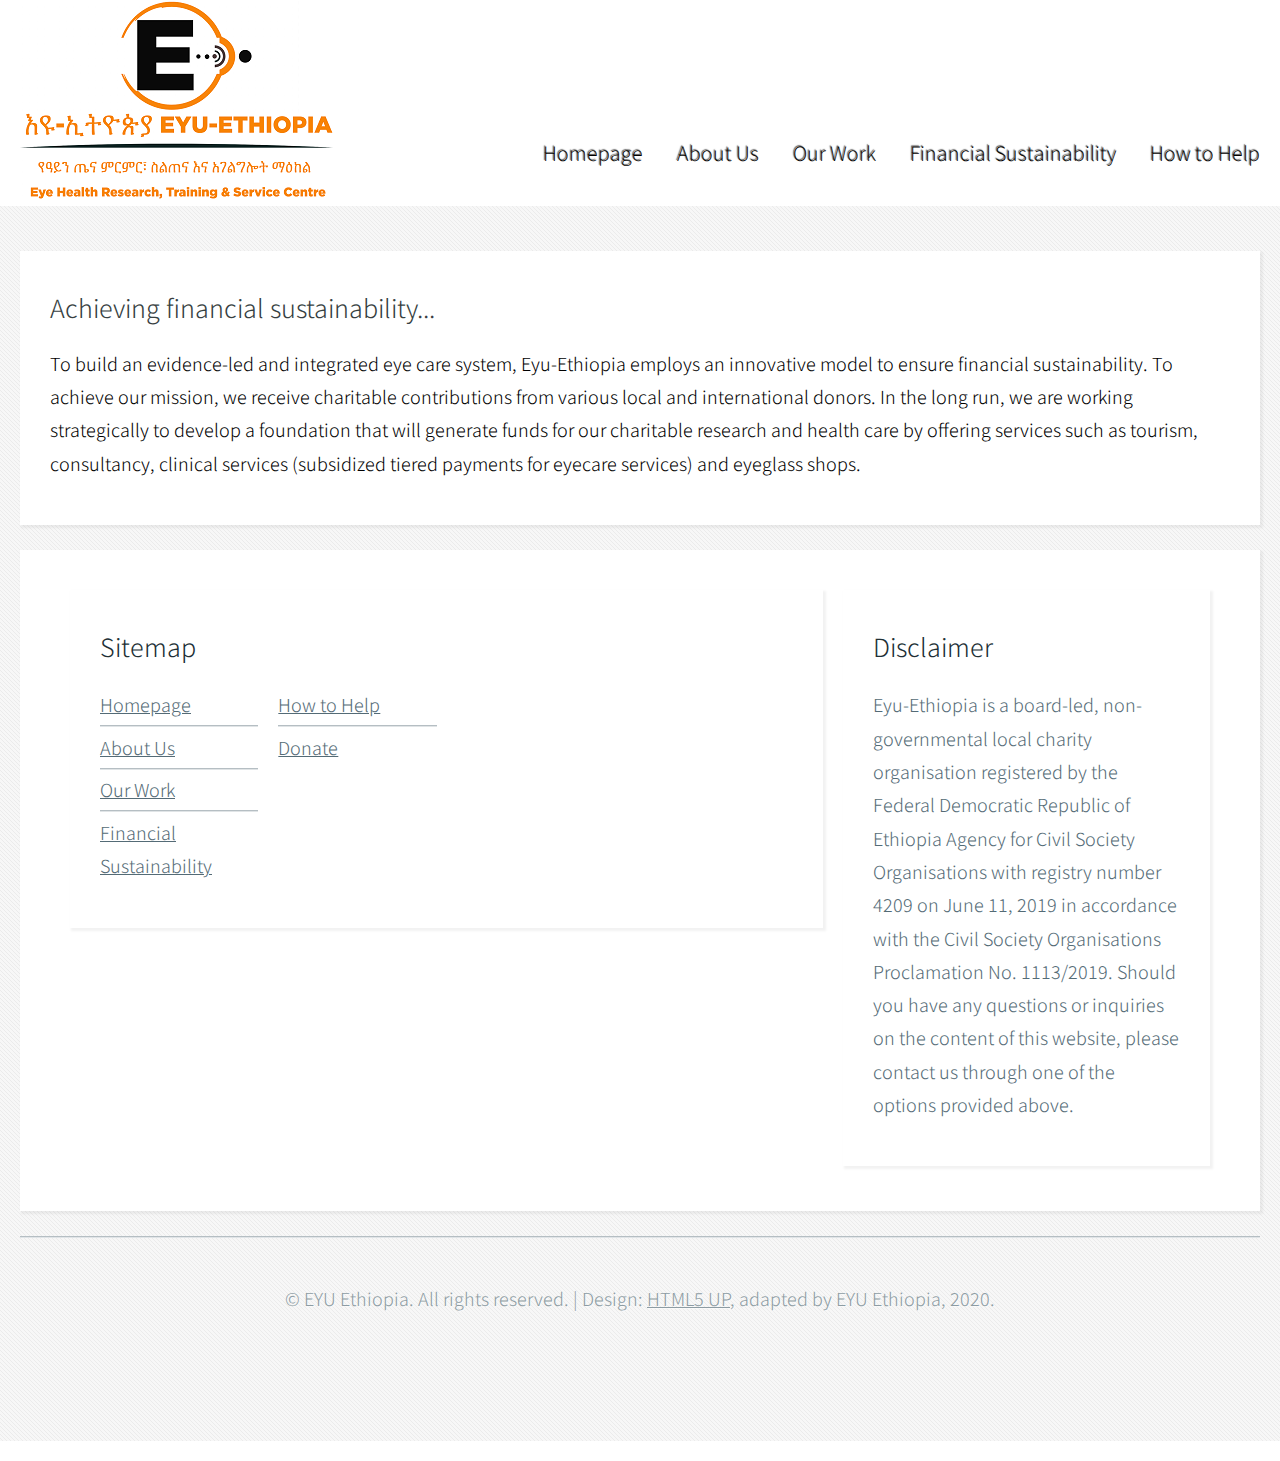
<file: fin_sust.html>
<!DOCTYPE HTML>
<!--
	Halcyonic by HTML5 UP
	html5up.net | @ajlkn
	Free for personal and commercial use under the CCA 3.0 license (html5up.net/license)
-->
<html>
	<head>
		<title>Financial Sustainability</title>
		<meta charset="utf-8" />
		<meta name="viewport" content="width=device-width, initial-scale=1, user-scalable=no" />
		<link rel="stylesheet" href="assets/css/main.css" />
		<link rel="icon" type="image/svg+xml" href="images/favicon.svg" sizes="any">
	</head>
	<body class="subpage">
		<div id="page-wrapper">

			<!-- Header -->
				<section id="header">
					<div class="container">
						<div class="row">
							<div class="col-12">

								<!-- Logo -->
									<h1><a><img src="images/eyu_logo2_small.png" alt="images/eyu_logo2_small.png" /></a></h1>

								<!-- Nav -->
									<nav id="nav">
										<a href="index.html">Homepage</a>
										<a href="about_us.html">About Us</a>
										<a href="our_work.html">Our Work</a>
										<a href="fin_sust.html">Financial Sustainability</a>
										<a href="help.html">How to Help</a>
									</nav>

							</div>
						</div>
					</div>
				</section>

			<!-- Content -->
				<section id="content">
					<div class="container">
						<div class="row">
							<div class="col-12">

								<!-- Main Content -->
									<section>
										<header>
											<h2>Achieving financial sustainability...</h2>									
										</header>
										<p>
											To build an evidence-led and integrated eye care system, Eyu-Ethiopia employs an innovative model to ensure financial sustainability. To achieve our mission, we receive charitable contributions from various local and international donors. In the long run, we are working strategically to develop a foundation that will generate funds for our charitable research and health care by offering services such as tourism, consultancy, clinical services (subsidized tiered payments for  eyecare services) and eyeglass shops.
										</p>
									</section>
									
			<!-- Footer -->
				<section id="footer">
					<div class="container">
						<div class="row">
							<div class="col-8 col-12-medium">

								<!-- Links -->
								<section>
										<h2>Sitemap</h2>
										<div>
											<div class="row">
												<div class="col-3 col-12-small">
													<ul class="link-list last-child">
														<li><a href="index.html">Homepage</a></li>
														<li><a href="about_us">About Us</a></li>
														<li><a href="our_work">Our Work</a></li>
														<li><a href="fin_sust.html">Financial Sustainability</a></li>
													</ul>
												</div>
												<div class="col-3 col-12-small">
													<ul class="link-list last-child">
														<li><a href="help.html">How to Help</a></li>
														<li><a href="donate.html">Donate</a></li>
													</ul>
												</div>
											</div>
										</div>
									</section>

							</div>
							<div class="col-4 col-12-medium imp-medium">

								<!-- Blurb -->
									<section>
										<h2>Disclaimer</h2>
										<p>
											Eyu-Ethiopia is a board-led, non-governmental local charity organisation registered by the Federal Democratic Republic of Ethiopia Agency for Civil Society Organisations with registry number 4209 on June 11, 2019 in accordance with the Civil Society Organisations Proclamation No. 1113/2019.     

											Should you have any questions or inquiries on the content of this website, please contact us through one of the options provided above. 
										</p>
									</section>

							</div>
						</div>
					</div>
				</section>

			<!-- Copyright -->
				<div id="copyright">
					&copy; EYU Ethiopia. All rights reserved. | Design: <a href="http://html5up.net">HTML5 UP</a>, adapted by EYU Ethiopia, 2020.
				</div>

		</div>

		<!-- Scripts -->
			<script src="assets/js/jquery.min.js"></script>
			<script src="assets/js/browser.min.js"></script>
			<script src="assets/js/breakpoints.min.js"></script>
			<script src="assets/js/util.js"></script>
			<script src="assets/js/main.js"></script>

	</body>
</html>
</file>
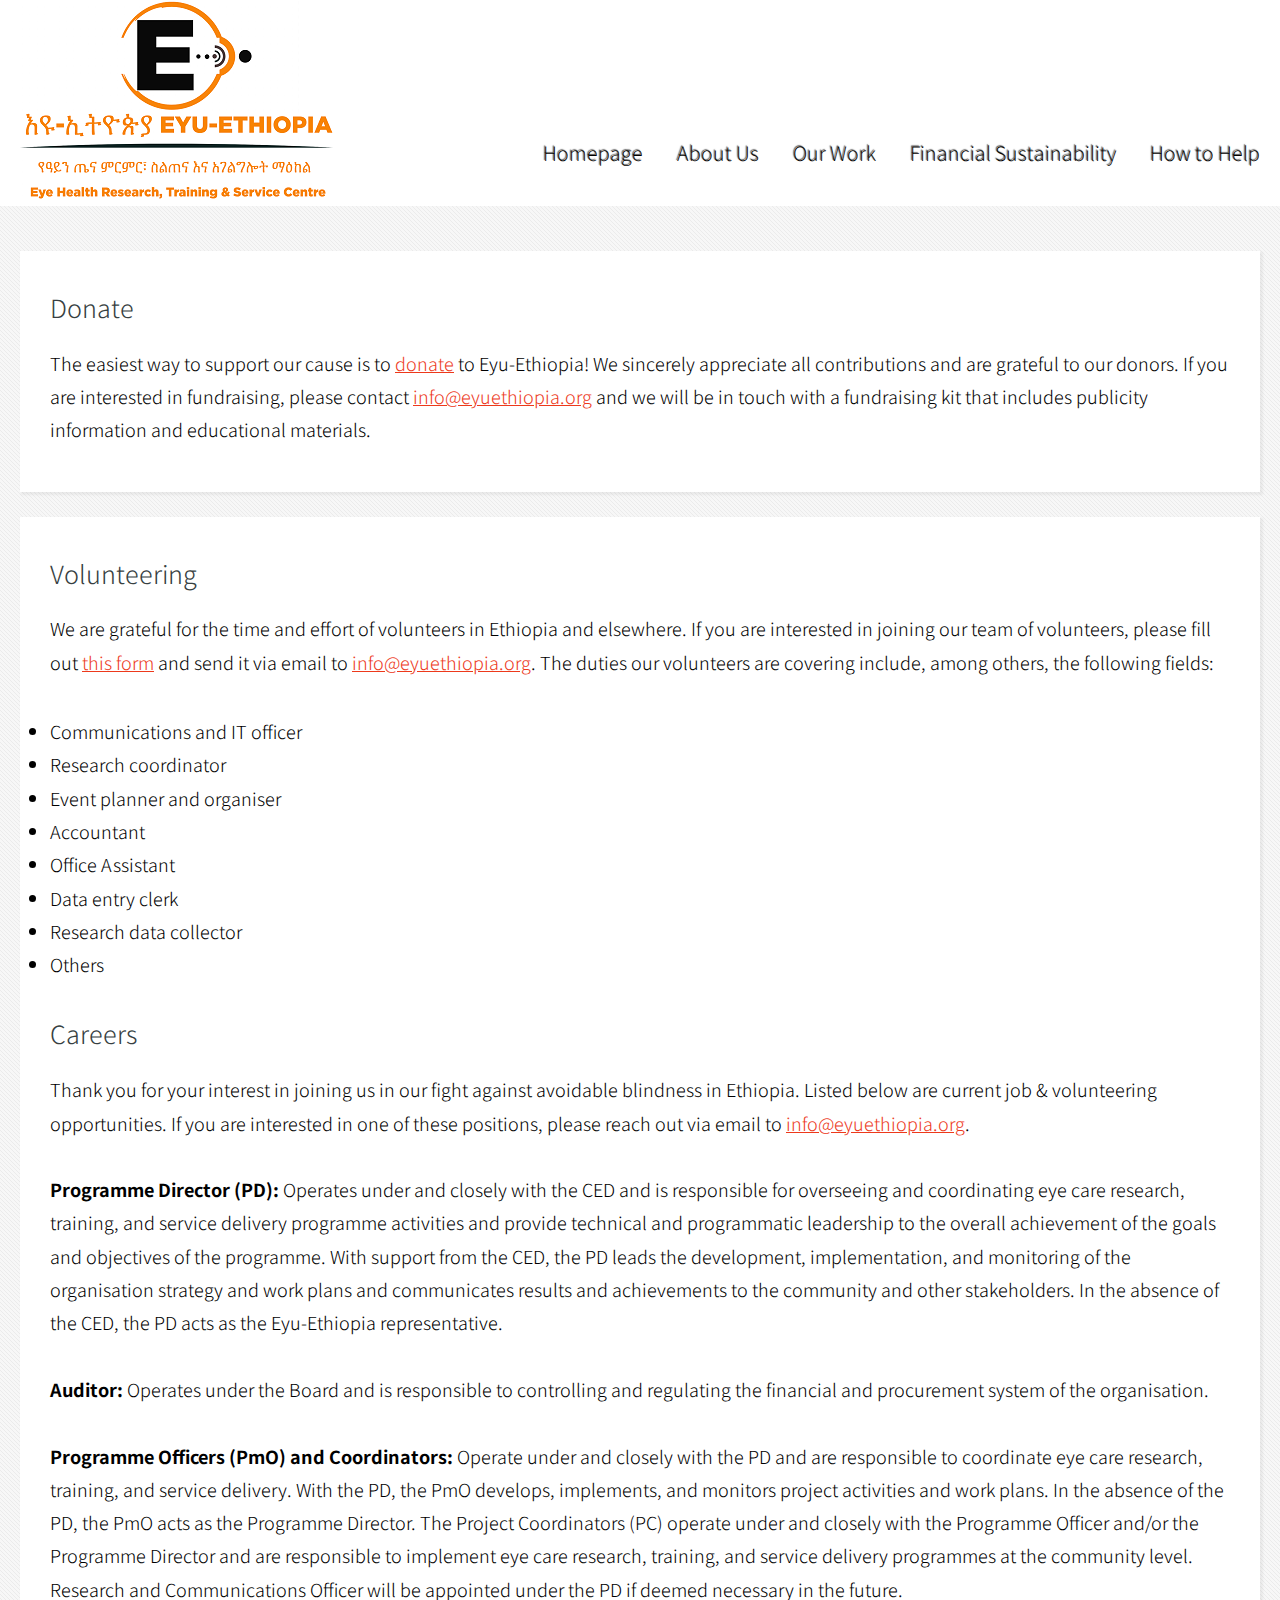
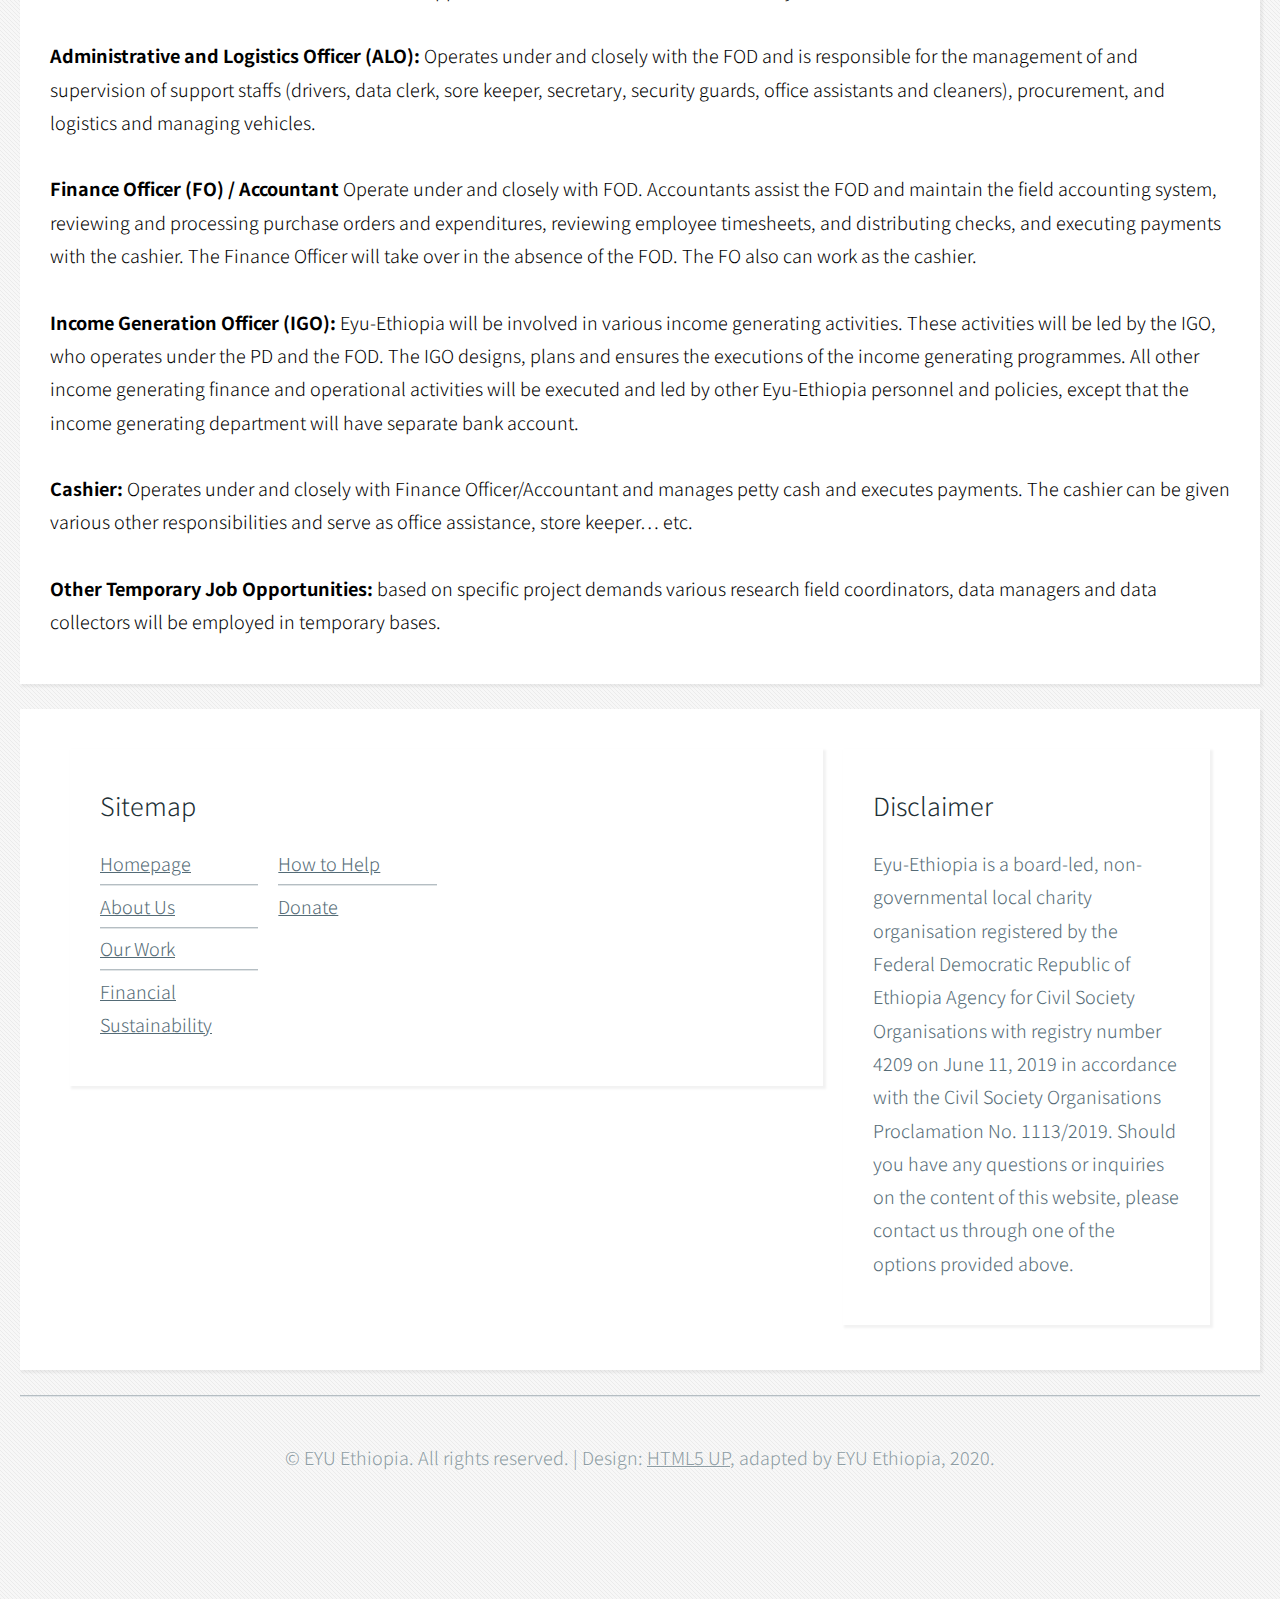
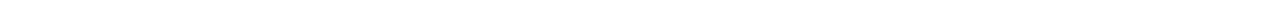
<file: help.html>
<!DOCTYPE HTML>
<!--
	Halcyonic by HTML5 UP
	html5up.net | @ajlkn
	Free for personal and commercial use under the CCA 3.0 license (html5up.net/license)
-->
<html>
	<head>
		<title>How to Help</title>
		<meta charset="utf-8" />
		<meta name="viewport" content="width=device-width, initial-scale=1, user-scalable=no" />
		<link rel="stylesheet" href="assets/css/main.css" />
		<link rel="icon" type="image/svg+xml" href="images/favicon.svg" sizes="any">
	</head>
	<body class="subpage">
		<div id="page-wrapper">

			<!-- Header -->
				<section id="header">
					<div class="container">
						<div class="row">
							<div class="col-12">

								<!-- Logo -->
									<h1><a><img src="images/eyu_logo2_small.png" alt="images/eyu_logo2_small.png" /></a></h1>

								<!-- Nav -->
									<nav id="nav">
										<a href="index.html">Homepage</a>
										<a href="about_us.html">About Us</a>
										<a href="our_work.html">Our Work</a>
										<a href="fin_sust.html">Financial Sustainability</a>
										<a href="help.html">How to Help</a>
									</nav>

							</div>
						</div>
					</div>
				</section>

			<!-- Content -->
				<section id="content">
					<div class="container">
						<div class="row">
							<div class="col-12">

								<!-- Main Content -->
									<section>
										<header>
											<h2>Donate</h2>
										</header>
										<p>
											The easiest way to support our cause is to <a href="donate.html">donate</a> to Eyu-Ethiopia! We sincerely appreciate all contributions and are grateful to our donors. If you are interested in fundraising, please contact <a href="mailto:info@eyuethiopia.org">info@eyuethiopia.org</a> and we will be in touch with a fundraising kit that includes publicity information and educational materials.
										</p>
									</section>
									<section>
										<header>
											<h2>Volunteering</h2>
										</header>
										<p>
											We are grateful for the time and effort of volunteers in Ethiopia and elsewhere. If you are interested in joining our team of volunteers, please fill out <a href="/docs/volunteer_application.docx">this form</a> and send it via email to <a href="mailto:info@eyuethiopia.org">info@eyuethiopia.org</a>. The duties our volunteers are covering include, among others, the following fields:
											<ul style="list-style-type:disc">
											  <li>Communications and IT officer</li>
											  <li>Research coordinator </li>
											  <li>Event planner and organiser</li>
											  <li>Accountant</li>
											  <li>Office Assistant</li>
											  <li>Data entry clerk</li>
											  <li>Research data collector </li>
											  <li>Others </li>
											</ul>

										</p>
										<header>
											<h2>Careers</h2>
										</header>
										<p>
											Thank you for your interest in joining us in our fight against avoidable blindness in Ethiopia. Listed below are current job & volunteering opportunities. If you are interested in one of these positions, please reach out via email to <a href="mailto:info@eyuethiopia.org">info@eyuethiopia.org</a>.<br>
											<br>
											<b>Programme Director (PD):</b> Operates under and closely with the CED and is responsible for overseeing and coordinating eye care research, training, and service delivery programme activities and provide technical and programmatic leadership to the overall achievement of the goals and objectives of the programme. With support from the CED, the PD leads the development, implementation, and monitoring of the organisation strategy and work plans and communicates results and achievements to the community and other stakeholders. In the absence of the CED, the PD acts as the Eyu-Ethiopia representative. <br>
											<br>
											<b>Auditor:</b> Operates under the Board and is responsible to controlling and regulating the financial and procurement system of the organisation. <br>
											<br>
											<b>Programme Officers (PmO) and Coordinators:</b> Operate under and closely with the PD and are responsible to coordinate eye care research, training, and service delivery. With the PD, the PmO develops, implements, and monitors project activities and work plans. In the absence of the PD, the PmO acts as the Programme Director. The Project Coordinators (PC) operate under and closely with the Programme Officer and/or the Programme Director and are responsible to implement eye care research, training, and service delivery programmes at the community level. Research and Communications Officer will be appointed under the PD if deemed necessary in the future. <br>
											<br>
											<b>Administrative and Logistics Officer (ALO):</b> Operates under and closely with the FOD and is responsible for the management of and supervision of support staffs (drivers, data clerk, sore keeper, secretary, security guards, office assistants and cleaners), procurement, and logistics and managing vehicles. <br>
											<br>
											<b>Finance Officer (FO) / Accountant</b> Operate under and closely with FOD. Accountants assist the FOD and maintain the field accounting system, reviewing and processing purchase orders and expenditures, reviewing employee timesheets, and distributing checks, and executing payments with the cashier. The Finance Officer will take over in the absence of the FOD. The FO also can work as the cashier. <br>
											<br>
											<b>Income Generation Officer (IGO):</b> Eyu-Ethiopia will be involved in various income generating activities. These activities will be led by the IGO, who operates under the PD and the FOD. The IGO designs, plans and ensures the executions of the income generating programmes. All other income generating finance and operational activities will be executed and led by other Eyu-Ethiopia personnel and policies, except that the income generating department will have separate bank account.<br>
											<br>
											<b>Cashier:</b> Operates under and closely with Finance Officer/Accountant and manages petty cash and executes payments. The cashier can be given various other responsibilities and serve as office assistance, store keeper… etc. <br>
											<br>
											<b>Other Temporary Job Opportunities: </b> based on specific project demands various research field coordinators, data managers and data collectors will be employed in temporary bases.
										</p>
									</section>

			<!-- Footer -->
				<section id="footer">
					<div class="container">
						<div class="row">
							<div class="col-8 col-12-medium">

								<!-- Links -->
									<section>
										<h2>Sitemap</h2>
										<div>
											<div class="row">
												<div class="col-3 col-12-small">
													<ul class="link-list last-child">
														<li><a href="index.html">Homepage</a></li>
														<li><a href="about_us">About Us</a></li>
														<li><a href="our_work">Our Work</a></li>
														<li><a href="fin_sust.html">Financial Sustainability</a></li>
													</ul>
												</div>
												<div class="col-3 col-12-small">
													<ul class="link-list last-child">
														<li><a href="help.html">How to Help</a></li>
														<li><a href="donate.html">Donate</a></li>
													</ul>
												</div>
											</div>
										</div>
									</section>
							</div>
							<div class="col-4 col-12-medium imp-medium">

								<!-- Blurb -->
									<section>
										<h2>Disclaimer</h2>
										<p>
											Eyu-Ethiopia is a board-led, non-governmental local charity organisation registered by the Federal Democratic Republic of Ethiopia Agency for Civil Society Organisations with registry number 4209 on June 11, 2019 in accordance with the Civil Society Organisations Proclamation No. 1113/2019.

											Should you have any questions or inquiries on the content of this website, please contact us through one of the options provided above.
										</p>
									</section>

							</div>
						</div>
					</div>
				</section>

			<!-- Copyright -->
				<div id="copyright">
					&copy; EYU Ethiopia. All rights reserved. | Design: <a href="http://html5up.net">HTML5 UP</a>, adapted by EYU Ethiopia, 2020.
				</div>

		</div>

		<!-- Scripts -->
			<script src="assets/js/jquery.min.js"></script>
			<script src="assets/js/browser.min.js"></script>
			<script src="assets/js/breakpoints.min.js"></script>
			<script src="assets/js/util.js"></script>
			<script src="assets/js/main.js"></script>

	</body>
</html>
</file>
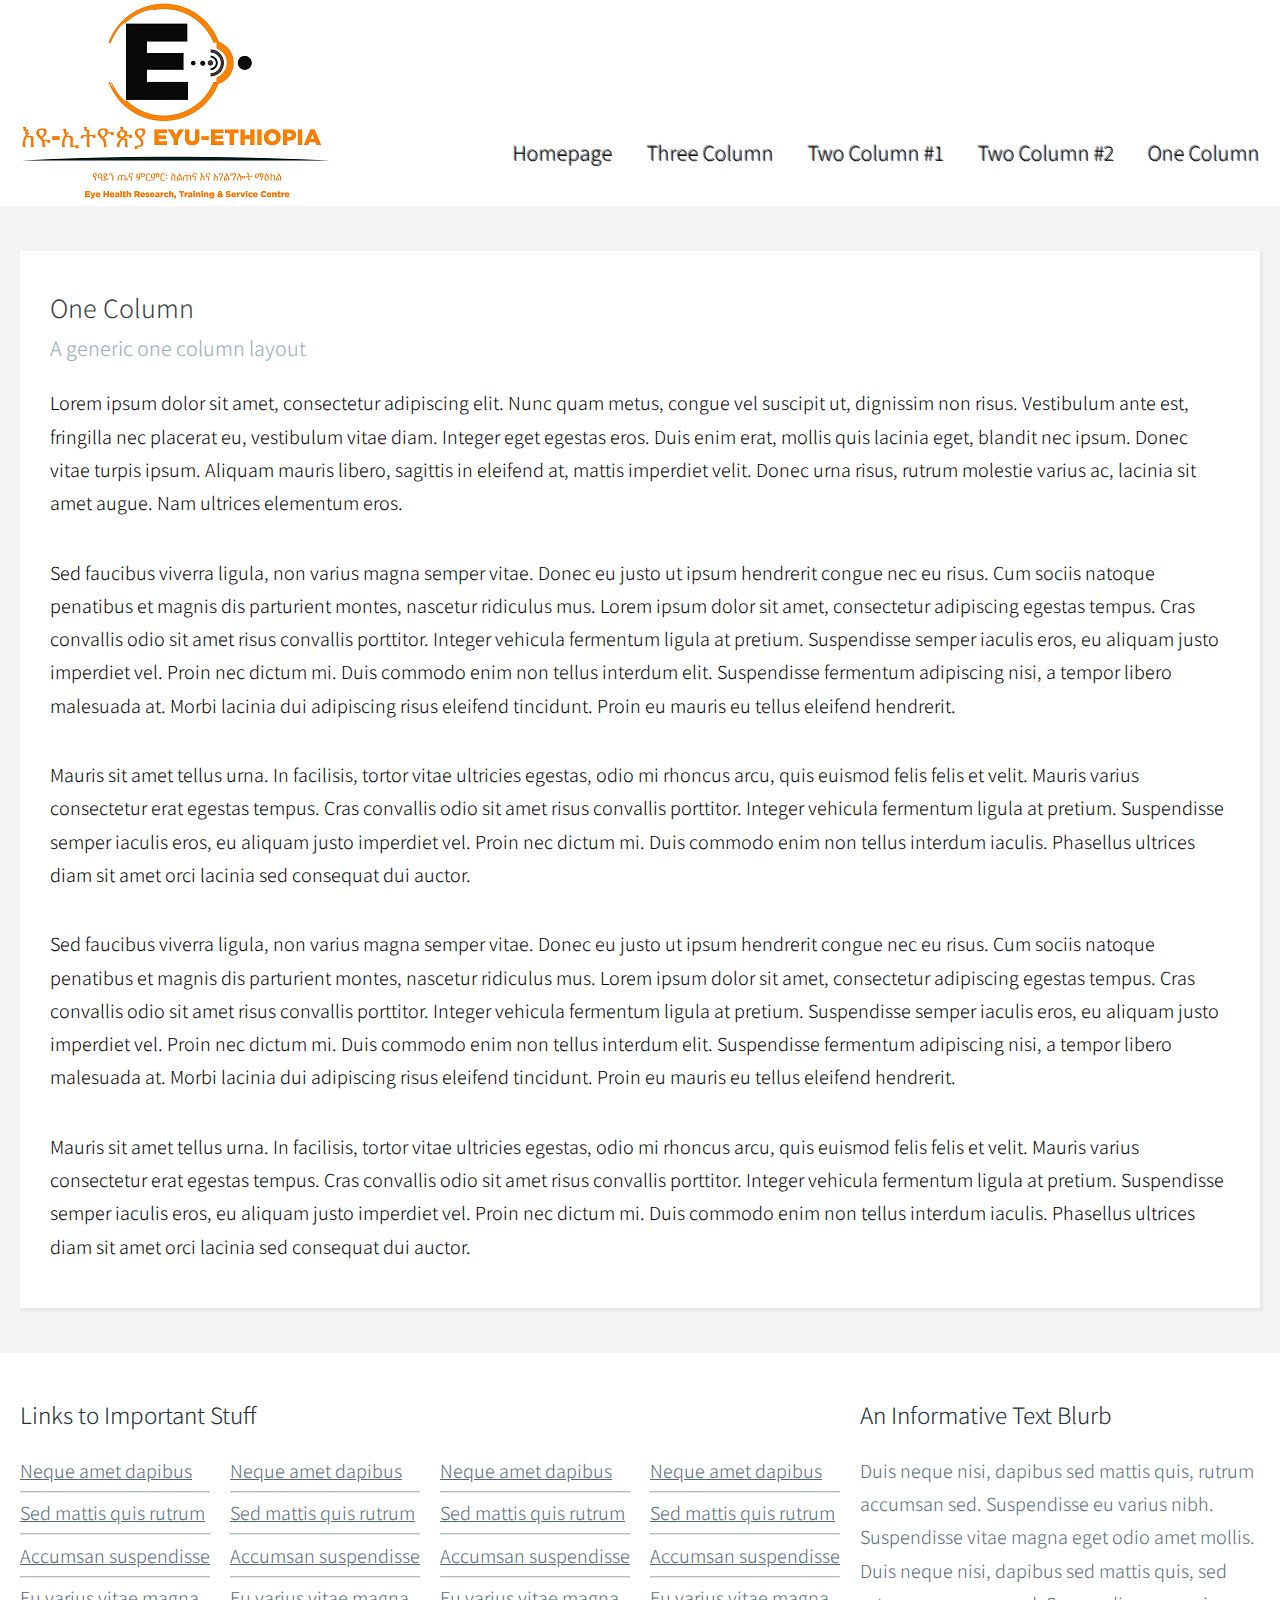
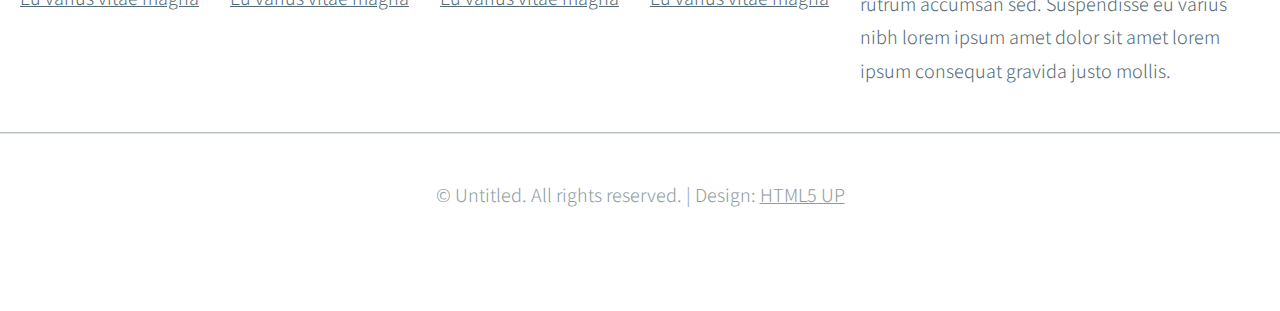
<file: onecolumn.html>
<!DOCTYPE HTML>
<!--
	Halcyonic by HTML5 UP
	html5up.net | @ajlkn
	Free for personal and commercial use under the CCA 3.0 license (html5up.net/license)
-->
<html>
	<head>
		<title>One Column - Halcyonic by HTML5 UP</title>
		<meta charset="utf-8" />
		<meta name="viewport" content="width=device-width, initial-scale=1, user-scalable=no" />
		<link rel="stylesheet" href="assets/css/main.css" />
	</head>
	<body class="subpage">
		<div id="page-wrapper">

			<!-- Header -->
				<section id="header">
					<div class="container">
						<div class="row">
							<div class="col-12">

								<!-- Logo -->
									<h1><a><img src="images/eyu_logo_small.png" alt="" /></a></h1>

								<!-- Nav -->
									<nav id="nav">
										<a href="index.html">Homepage</a>
										<a href="threecolumn.html">Three Column</a>
										<a href="twocolumn1.html">Two Column #1</a>
										<a href="twocolumn2.html">Two Column #2</a>
										<a href="onecolumn.html">One Column</a>
									</nav>

							</div>
						</div>
					</div>
				</section>

			<!-- Content -->
				<section id="content">
					<div class="container">
						<div class="row">
							<div class="col-12">

								<!-- Main Content -->
									<section>
										<header>
											<h2>One Column</h2>
											<h3>A generic one column layout</h3>
										</header>
										<p>
											Lorem ipsum dolor sit amet, consectetur adipiscing elit. Nunc quam metus, congue
											vel suscipit ut, dignissim non risus. Vestibulum ante est, fringilla nec placerat
											eu, vestibulum vitae diam. Integer eget egestas eros. Duis enim erat, mollis quis
											lacinia eget, blandit nec ipsum. Donec vitae turpis ipsum. Aliquam mauris libero,
											sagittis in eleifend at, mattis imperdiet velit. Donec urna risus, rutrum molestie
											varius ac, lacinia sit amet augue. Nam ultrices elementum eros.
										</p>
										<p>
											Sed faucibus viverra ligula, non varius magna semper vitae. Donec eu justo ut ipsum
											hendrerit congue nec eu risus. Cum sociis natoque penatibus et magnis dis parturient
											montes, nascetur ridiculus mus. Lorem ipsum dolor sit amet, consectetur adipiscing
											egestas tempus. Cras convallis odio sit amet risus convallis porttitor. Integer
											vehicula fermentum ligula at pretium. Suspendisse semper iaculis eros, eu aliquam
											justo imperdiet vel. Proin nec dictum mi. Duis commodo enim non tellus interdum
											elit. Suspendisse fermentum adipiscing nisi, a tempor libero malesuada at. Morbi
											lacinia dui adipiscing risus eleifend tincidunt. Proin eu mauris eu tellus eleifend
											hendrerit.
										</p>
										<p>
											Mauris sit amet tellus urna. In facilisis, tortor vitae ultricies egestas, odio
											mi rhoncus arcu, quis euismod felis felis et velit. Mauris varius consectetur erat
											egestas tempus. Cras convallis odio sit amet risus convallis porttitor. Integer
											vehicula fermentum ligula at pretium. Suspendisse semper iaculis eros, eu aliquam
											justo imperdiet vel. Proin nec dictum mi. Duis commodo enim non tellus interdum
											iaculis. Phasellus ultrices diam sit amet orci lacinia sed consequat dui auctor.
										</p>
										<p>
											Sed faucibus viverra ligula, non varius magna semper vitae. Donec eu justo ut ipsum
											hendrerit congue nec eu risus. Cum sociis natoque penatibus et magnis dis parturient
											montes, nascetur ridiculus mus. Lorem ipsum dolor sit amet, consectetur adipiscing
											egestas tempus. Cras convallis odio sit amet risus convallis porttitor. Integer
											vehicula fermentum ligula at pretium. Suspendisse semper iaculis eros, eu aliquam
											justo imperdiet vel. Proin nec dictum mi. Duis commodo enim non tellus interdum
											elit. Suspendisse fermentum adipiscing nisi, a tempor libero malesuada at. Morbi
											lacinia dui adipiscing risus eleifend tincidunt. Proin eu mauris eu tellus eleifend
											hendrerit.
										</p>
										<p>
											Mauris sit amet tellus urna. In facilisis, tortor vitae ultricies egestas, odio
											mi rhoncus arcu, quis euismod felis felis et velit. Mauris varius consectetur erat
											egestas tempus. Cras convallis odio sit amet risus convallis porttitor. Integer
											vehicula fermentum ligula at pretium. Suspendisse semper iaculis eros, eu aliquam
											justo imperdiet vel. Proin nec dictum mi. Duis commodo enim non tellus interdum
											iaculis. Phasellus ultrices diam sit amet orci lacinia sed consequat dui auctor.
										</p>
									</section>

							</div>
						</div>
					</div>
				</section>

			<!-- Footer -->
				<section id="footer">
					<div class="container">
						<div class="row">
							<div class="col-8 col-12-medium">

								<!-- Links -->
									<section>
										<h2>Links to Important Stuff</h2>
										<div>
											<div class="row">
												<div class="col-3 col-12-small">
													<ul class="link-list last-child">
														<li><a href="#">Neque amet dapibus</a></li>
														<li><a href="#">Sed mattis quis rutrum</a></li>
														<li><a href="#">Accumsan suspendisse</a></li>
														<li><a href="#">Eu varius vitae magna</a></li>
													</ul>
												</div>
												<div class="col-3 col-12-small">
													<ul class="link-list last-child">
														<li><a href="#">Neque amet dapibus</a></li>
														<li><a href="#">Sed mattis quis rutrum</a></li>
														<li><a href="#">Accumsan suspendisse</a></li>
														<li><a href="#">Eu varius vitae magna</a></li>
													</ul>
												</div>
												<div class="col-3 col-12-small">
													<ul class="link-list last-child">
														<li><a href="#">Neque amet dapibus</a></li>
														<li><a href="#">Sed mattis quis rutrum</a></li>
														<li><a href="#">Accumsan suspendisse</a></li>
														<li><a href="#">Eu varius vitae magna</a></li>
													</ul>
												</div>
												<div class="col-3 col-12-small">
													<ul class="link-list last-child">
														<li><a href="#">Neque amet dapibus</a></li>
														<li><a href="#">Sed mattis quis rutrum</a></li>
														<li><a href="#">Accumsan suspendisse</a></li>
														<li><a href="#">Eu varius vitae magna</a></li>
													</ul>
												</div>
											</div>
										</div>
									</section>

							</div>
							<div class="col-4 col-12-medium imp-medium">

								<!-- Blurb -->
									<section>
										<h2>An Informative Text Blurb</h2>
										<p>
											Duis neque nisi, dapibus sed mattis quis, rutrum accumsan sed. Suspendisse eu
											varius nibh. Suspendisse vitae magna eget odio amet mollis. Duis neque nisi,
											dapibus sed mattis quis, sed rutrum accumsan sed. Suspendisse eu varius nibh
											lorem ipsum amet dolor sit amet lorem ipsum consequat gravida justo mollis.
										</p>
									</section>

							</div>
						</div>
					</div>
				</section>

			<!-- Copyright -->
				<div id="copyright">
					&copy; Untitled. All rights reserved. | Design: <a href="http://html5up.net">HTML5 UP</a>
				</div>

		</div>

		<!-- Scripts -->
			<script src="assets/js/jquery.min.js"></script>
			<script src="assets/js/browser.min.js"></script>
			<script src="assets/js/breakpoints.min.js"></script>
			<script src="assets/js/util.js"></script>
			<script src="assets/js/main.js"></script>

	</body>
</html>
</file>
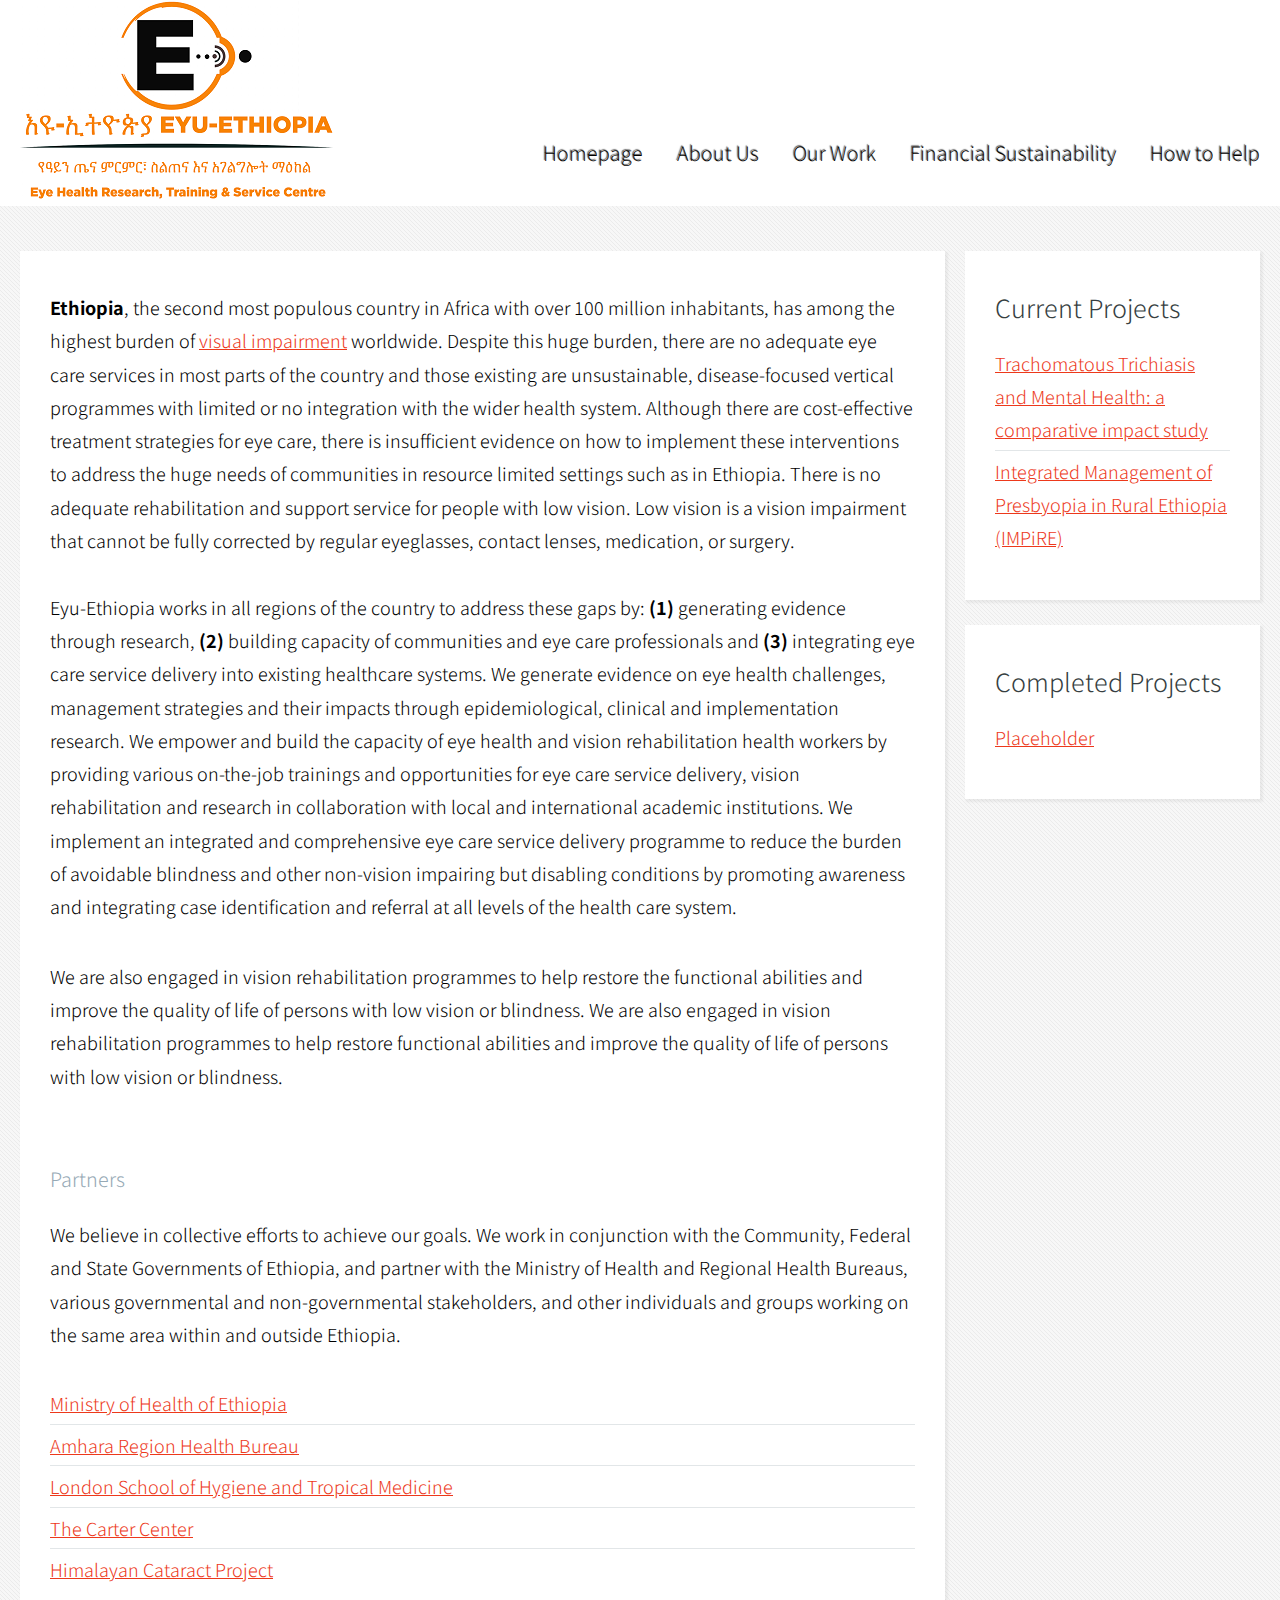
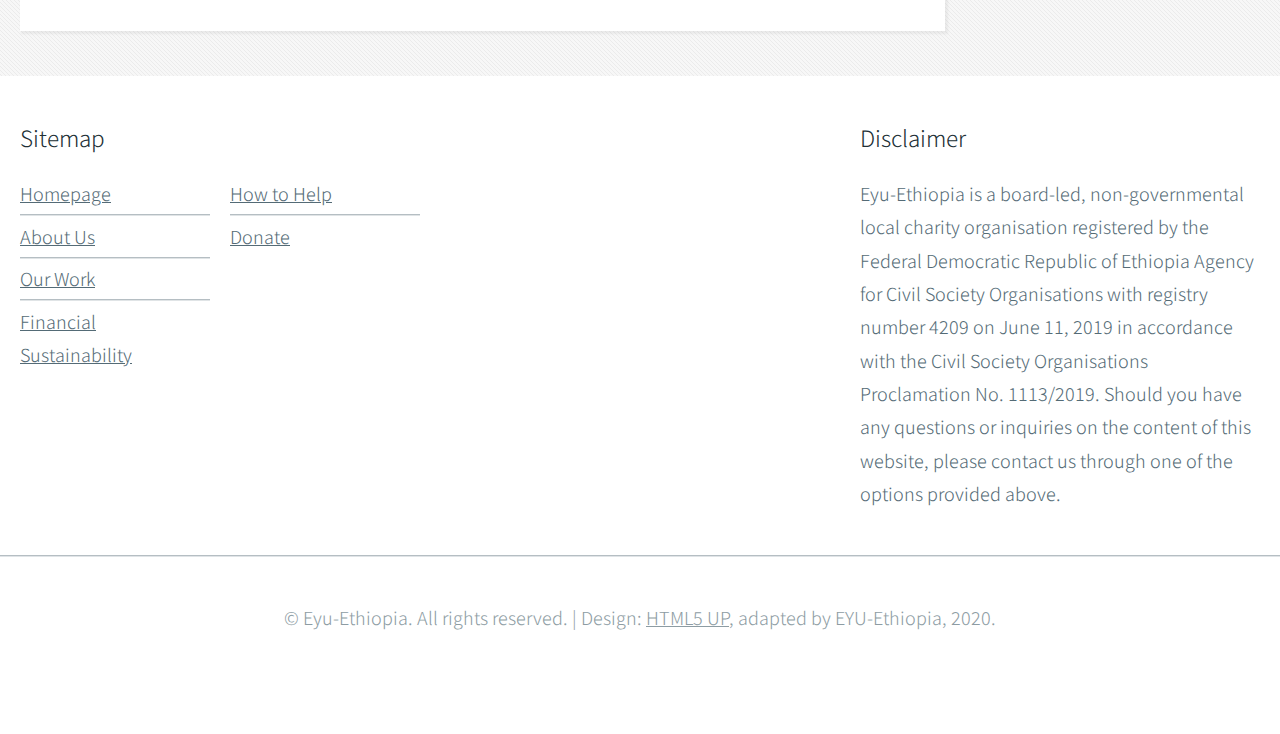
<file: our_work.html>
<!DOCTYPE HTML>
<!--
	Halcyonic by HTML5 UP
	html5up.net | @ajlkn
	Free for personal and commercial use under the CCA 3.0 license (html5up.net/license)
-->
<html>
	<head>
		<title>Our Work</title>
		<meta charset="utf-8" />
		<meta name="viewport" content="width=device-width, initial-scale=1, user-scalable=no" />
		<link rel="stylesheet" href="assets/css/main.css" />
		<link rel="icon" type="image/svg+xml" href="images/favicon.svg" sizes="any">
	</head>
	<body class="subpage">
		<div id="page-wrapper">

			<!-- Header -->
				<section id="header">
					<div class="container">
						<div class="row">
							<div class="col-12">

								<!-- Logo -->
									<h1><a><img src="images/eyu_logo2_small.png" alt="images/eyu_logo2_small.png" /></a></h1>

								<!-- Nav -->
									<nav id="nav">
										<a href="index.html">Homepage</a>
										<a href="about_us.html">About Us</a>
										<a href="our_work.html">Our Work</a>
										<a href="fin_sust.html">Financial Sustainability</a>
										<a href="help.html">How to Help</a>
									</nav>

							</div>
						</div>
					</div>
				</section>

			<!-- Content -->
				<section id="content">
					<div class="container">
						<div class="row">
							<div class="col-9 col-12-medium">

								<!-- Main Content -->
									<section>
										<p>
											<b>Ethiopia</b>, the second most populous country in Africa with over 100 million inhabitants, has among the highest burden of <a href="https://www.who.int/news-room/fact-sheets/detail/blindness-and-visual-impairment">visual impairment</a> worldwide. Despite this huge burden, there are no adequate eye care services in most parts of the country and those existing are unsustainable, disease-focused vertical programmes with limited or no integration with the wider health system. Although there are cost-effective treatment strategies for eye care, there is insufficient evidence on how to implement these interventions to address the huge needs of communities in resource limited settings such as in Ethiopia. There is no adequate rehabilitation and support service for people with low vision. Low vision is a vision impairment that cannot be fully corrected by regular eyeglasses, contact lenses, medication, or surgery. <br>
											<br>
											Eyu-Ethiopia works in all regions of the country to address these gaps by: <b>(1)</b> generating evidence through research, <b>(2)</b> building capacity of communities and eye care professionals and <b>(3)</b> integrating eye care service delivery into existing healthcare systems. We generate evidence on eye health challenges, management strategies and their impacts through epidemiological, clinical and implementation research. We empower and build the capacity of eye health and vision rehabilitation health workers by providing various on-the-job trainings and opportunities for eye care service delivery, vision rehabilitation and research in collaboration with local and international academic institutions. We implement an integrated and comprehensive eye care service delivery programme to reduce the burden of avoidable blindness and other non-vision impairing but disabling conditions by promoting awareness and integrating case identification and referral at all levels of the health care system.
											</p>
											<p>
											We are also engaged in vision rehabilitation programmes to help restore the functional abilities and improve the quality of life of persons with low vision or blindness. We are also engaged in vision rehabilitation programmes to help restore functional abilities and improve the quality of life of persons with low vision or blindness.
										</p> <br>
										<header>
											<h3>Partners</h3>
										</header>
										<p>
											We believe in collective efforts to achieve our goals. We work in conjunction with the Community, Federal and State Governments of Ethiopia, and partner with the Ministry of Health and Regional Health Bureaus, various governmental and non-governmental stakeholders, and other individuals and groups working on the same area within and outside Ethiopia.
										</p>
										<ul class="link-list">
											<li>
												<a href="http://www.moh.gov.et">Ministry of Health of Ethiopia</a>
											</li>
											<li>
												<a href="http://www.amhara.gov.et/">Amhara Region Health Bureau</a>
											</li>
											<li>
												<a href="https://www.lshtm.ac.uk/">London School of Hygiene and Tropical Medicine</a>
											</li>
											<li>
												<a href="https://www.cartercenter.org/">The Carter Center</a>
											</li>
											<li>
												<a href="https://www.cureblindness.org/">Himalayan Cataract Project</a>
											</li>
										</ul>
									</section>

							</div>
							<div class="col-3 col-12-medium">

								<!-- Sidebar -->
									<section>
										<header>
											<h2>Current Projects</h2>
										</header>
										<ul class="link-list">
											<li>
												<a href="#openModalCurrPro1">Trachomatous Trichiasis and Mental Health: a comparative impact study</a>
												<div id="openModalCurrPro1" class="modalDialog">
													<div>
														<a href="#close" title="Close" class="close">X</a>
														<header>
															<h2>Funding:</h2>
														</header>
														<p>
															This study is funded by the Neglected Tropical Diseases Support Center at the Task Force for Global Health.
														</p>
														<header>
															<h2>Aim:</h2>
														</header>
														<p>
															This project aims to explore the impact of the blinding stage of trachoma (Trachomatous Trichiasis) on common mental disorders such as depression, anxiety and suicidality.
														</p>
														<header>
															<h2>Background:</h2>
														</header>
														<p>
															Trachoma is one of the most common NTDs, and the leading infectious cause of blindness worldwide. The blinding stage of Trachoma, Trachomatous Trichiasis (TT), causes painful corneal abrasion which ultimately leads to irreversible visual impairment from corneal opacity. The considerable pain and visual impairment from TT leads to functional and physical impairment, social withdrawal and exclusion, inability to work and earn income, which would result in low self-esteem, loss of sense of security, feeling of shame, and emotional distress leading to mental disorders.  However, no quantitative study has been conducted to explore the impact that the blinding stag of trachoma has on the mental health of affected communities.  In a recent NTD summit organized by the WHO, it was recognized that the mental health consequences of NTDs have been ignored and that researches exploring this in detail are needed.
														</p>
														<header>
															<h2>Project Description:</h2>
														</header>
														<p>
															This project has two study components:  First, we will validate a generic stigma tool for measuring and monitoring self and community inflicted stigma in TT patients.  No quantitative tools have been validated and used to measure stigma in TT patients. Once validated this tool can be adapted and used in various settings. Second, we will measure the impact of TT on three common mental disorders: depression, generalized anxiety disorder, and suicidal behavior and their drivers in comparative cross-sectional study using standard quantitative tools. The findings from these two studies would help to generate evidence and identify the unmet mental health care needs of trachoma affected communities. The results would be used to encourage allocation of resources for NTDs and common mental disorders to ensure that marginalized communities suffering from co-morbidities have access to basic, comprehensive and affordable health care services. The whole project will be completed and reported within 14-months.
														</p>
													</div>
												</div>
											</li>
											<li>
												<a href="#openModalCurrPro2">Integrated Management of Presbyopia in Rural Ethiopia (IMPiRE)</a>
												<div id="openModalCurrPro2" class="modalDialog">
													<div>
														<a href="#close" title="Close" class="close">X</a>
														<header>
															<h2>Funding:</h2>
														</header>
														<p>
															This study is funded by the Himalayan Cataract Project and Esillor Group.
														</p>
														<header>
															<h2>Aim:</h2>
														</header>
														<p>
															This project aims to establish Presbyopia management services integrated with the Primary Health Care (PHC) system in rural Ethiopia.   
														</p>
														<header>
															<h2>Background:</h2>
														</header>
														<p>
															Presbyopia, an age-related near vision impairment (NVI), is one of the most common causes of visual impairment worldwide with 1.8 billion people affected globally. It significantly reduces quality of life, ability to complete daily activities, quality and productivity at work which will have huge economic implications on the affected person and their families. Presbyopia can be corrected inexpensively and effectively with a pair of readymade near vision glasses by low-level healthcare cadres. However, near vision spectacle services that can address the need of low-income rural communities are lacking.
														</p>
														<header>
															<h2>Project Description:</h2>
														</header>
														<p>
															The IMPiRE project will be implemented in two phases: IMPiRE-I and IMPiRE-II. In IMPiRE-I, we are piloting the safe and integrated distribution of near vision correction glasses to people with Presbyopia by primary health care cadres as part of the PHC system in rural parts of West Gojam Zone, Ethiopia. Local communities and health workers are actively engaged in the design, advertising and delivery of the services. The community is contributing to the service by paying US$ 5.6 (~200 ETB) per pair of glasses to establish a sustainable service through a revolving fund. People not able to afford have been served free of charge. <br>
															<br>
															In IMPiRE-II, lessons learnt from the piloting phase will be used to scale-up integrated presbyopia management services and lay the foundation for comprehensive and integrated primary eye health services in other districts of Amhara Region and Ethiopia. This phase also contains research components assessing impact and efficiency of different service delivery models.

														</p>
													</div>
												</div>
											</li>
										</ul>
									</section>
									<section>
										<header>
											<h2>Completed Projects</h2>
										</header>
										<ul class="link-list">
											<li>
												<a href="#openModalCompPro1">Placeholder</a>
												<div id="openModalCompPro1" class="modalDialog">
													<div>
														<a href="#close" title="Close" class="close">X</a>
														<header>
															<h2>Project Description:</h2>
														</header>
														<p>
															Placeholder.
														</p>
													</div>
												</div>
											</li>
										</ul>
									</section>
									<!-- <section>
										<header>
											<h2>Partners</h2>
										</header>
										<p>
											We believe in collective efforts to achieve our goals. We work in conjunction with the Community, Federal and State Governments of Ethiopia, and partner with the Ministry of Health and Regional Health Bureaus, various governmental and non-governmental stakeholders, and other individuals and groups working on the same area within and outside Ethiopia.
										</p>
										<ul class="link-list">
											<li>
												<a href="http://www.moh.gov.et">Ministry of Health of Ethiopia</a>
											</li>
											<li>
												<a href="http://www.amhara.gov.et/">Amhara Region Health Bureau</a>
											</li>
											<li>
												<a href="https://www.lshtm.ac.uk/">London School of Hygiene and Tropical Medicine</a>
											</li>
											<li>
												<a href="https://www.cartercenter.org/">The Carter Center</a>
											</li>
											<li>
												<a href="https://www.cureblindness.org/">Himalayan Cataract Project</a>
											</li>
										</ul>
									</section> -->

							</div>
						</div>
					</div>
				</section>

			<!-- Footer -->
				<section id="footer">
					<div class="container">
						<div class="row">
							<div class="col-8 col-12-medium">

								<!-- Links -->
									<section>
										<h2>Sitemap</h2>
										<div>
											<div class="row">
												<div class="col-3 col-12-small">
													<ul class="link-list last-child">
														<li><a href="index.html">Homepage</a></li>
														<li><a href="about_us">About Us</a></li>
														<li><a href="our_work">Our Work</a></li>
														<li><a href="fin_sust.html">Financial Sustainability</a></li>
													</ul>
												</div>
												<div class="col-3 col-12-small">
													<ul class="link-list last-child">
														<li><a href="help.html">How to Help</a></li>
														<li><a href="donate.html">Donate</a></li>
													</ul>
												</div>
											</div>
										</div>
									</section>

							</div>
							<div class="col-4 col-12-medium imp-medium">

								<!-- Blurb -->
									<section>
										<h2>Disclaimer</h2>
										<p>
											Eyu-Ethiopia is a board-led, non-governmental local charity organisation registered by the Federal Democratic Republic of Ethiopia Agency for Civil Society Organisations with registry number 4209 on June 11, 2019 in accordance with the Civil Society Organisations Proclamation No. 1113/2019.

											Should you have any questions or inquiries on the content of this website, please contact us through one of the options provided above.
										</p>
									</section>

							</div>
						</div>
					</div>
				</section>

			<!-- Copyright -->
				<div id="copyright">
					&copy; Eyu-Ethiopia. All rights reserved. | Design: <a href="http://html5up.net">HTML5 UP</a>, adapted by EYU-Ethiopia, 2020.
				</div>

		</div>

		<!-- Scripts -->
			<script src="assets/js/jquery.min.js"></script>
			<script src="assets/js/browser.min.js"></script>
			<script src="assets/js/breakpoints.min.js"></script>
			<script src="assets/js/util.js"></script>
			<script src="assets/js/main.js"></script>

	</body>
</html>
</file>
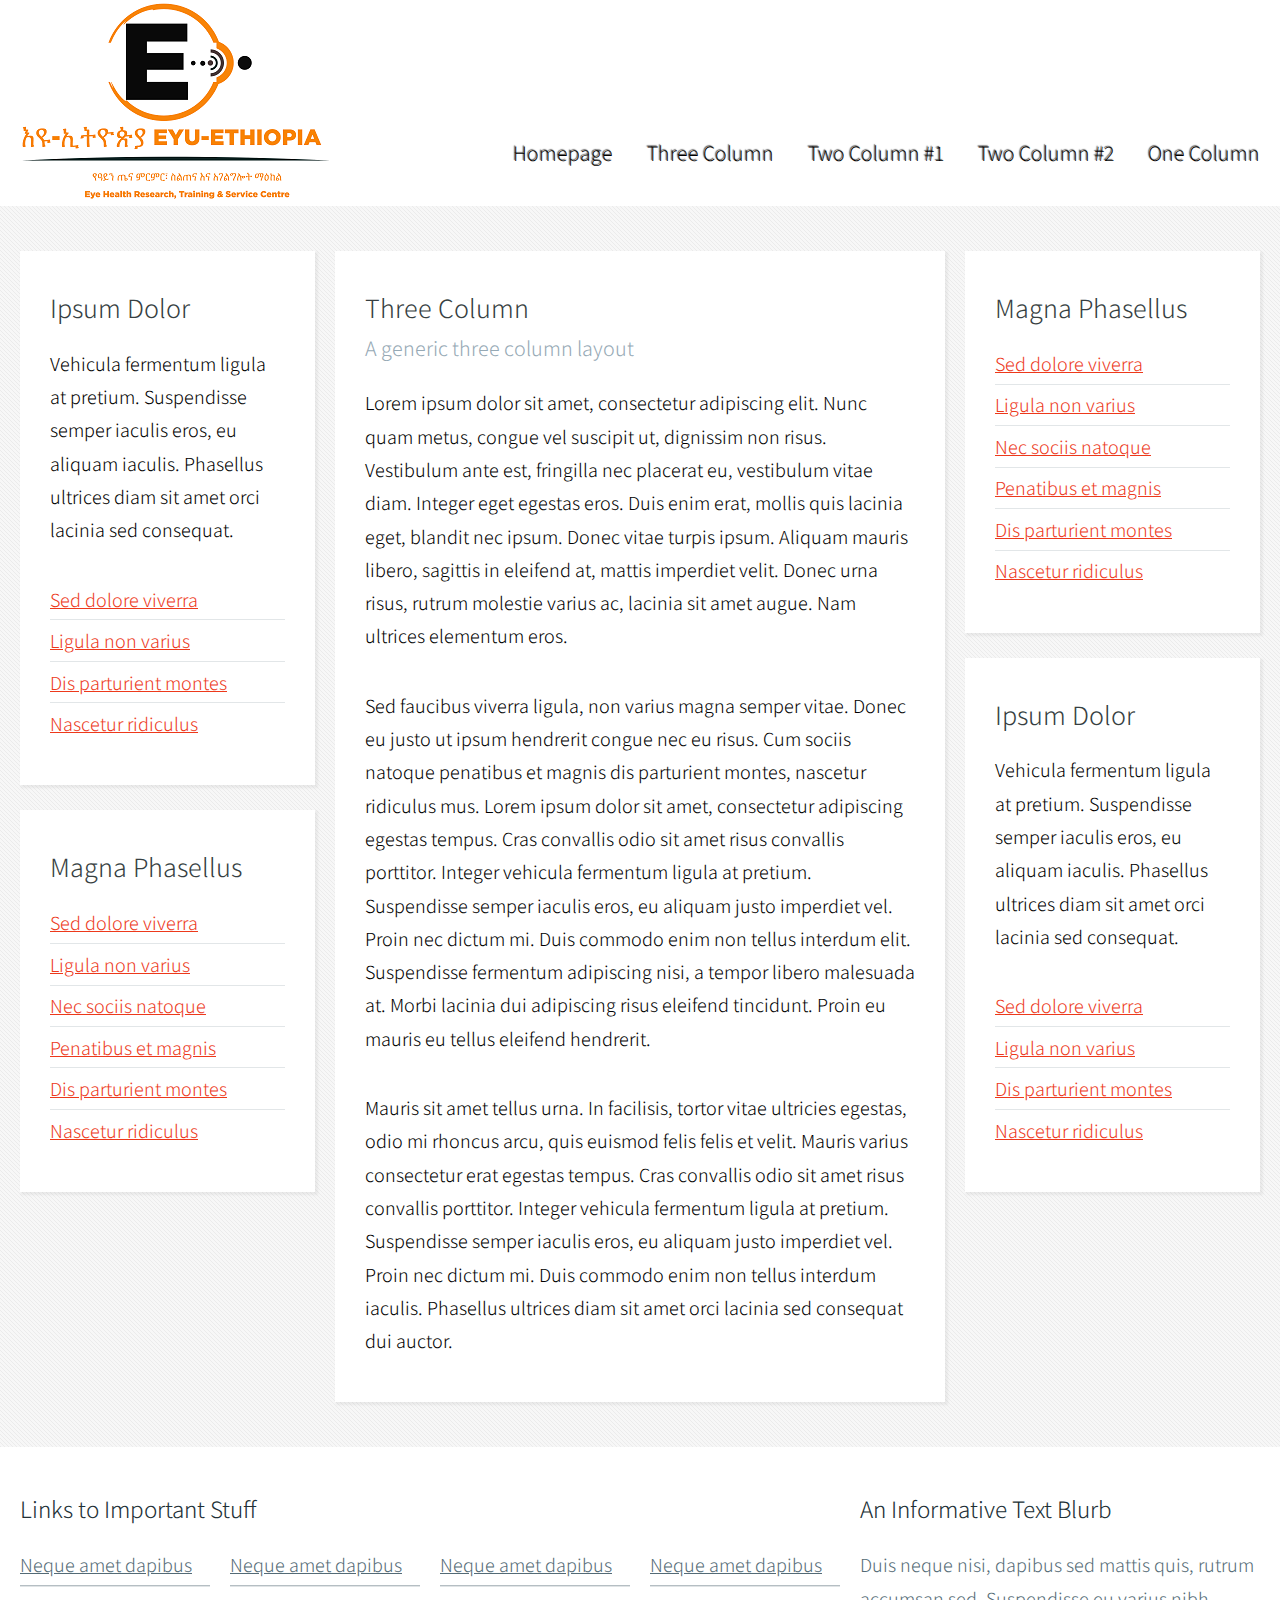
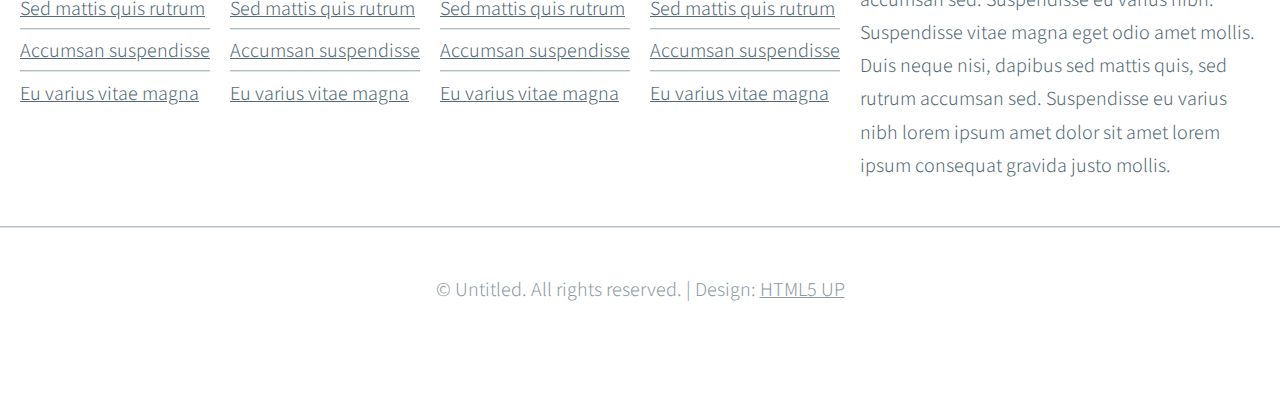
<file: threecolumn.html>
<!DOCTYPE HTML>
<!--
	Halcyonic by HTML5 UP
	html5up.net | @ajlkn
	Free for personal and commercial use under the CCA 3.0 license (html5up.net/license)
-->
<html>
	<head>
		<title>Three Column - Halcyonic by HTML5 UP</title>
		<meta charset="utf-8" />
		<meta name="viewport" content="width=device-width, initial-scale=1, user-scalable=no" />
		<link rel="stylesheet" href="assets/css/main.css" />
	</head>
	<body class="subpage">
		<div id="page-wrapper">

			<!-- Header -->
				<section id="header">
					<div class="container">
						<div class="row">
							<div class="col-12">

								<!-- Logo -->
									<h1><a><img src="images/eyu_logo_small.png" alt="" /></a></h1>

								<!-- Nav -->
									<nav id="nav">
										<a href="index.html">Homepage</a>
										<a href="threecolumn.html">Three Column</a>
										<a href="twocolumn1.html">Two Column #1</a>
										<a href="twocolumn2.html">Two Column #2</a>
										<a href="onecolumn.html">One Column</a>
									</nav>

							</div>
						</div>
					</div>
				</section>

			<!-- Content -->
				<section id="content">
					<div class="container">
						<div class="row">
							<div class="col-3 col-12-medium">

								<!-- Left Sidebar -->
									<section>
										<header>
											<h2>Ipsum Dolor</h2>
										</header>
										<p>
											Vehicula fermentum ligula at pretium. Suspendisse semper iaculis eros, eu aliquam
											iaculis. Phasellus ultrices diam sit amet orci lacinia sed consequat.
										</p>
										<ul class="link-list">
											<li><a href="#">Sed dolore viverra</a></li>
											<li><a href="#">Ligula non varius</a></li>
											<li><a href="#">Dis parturient montes</a></li>
											<li><a href="#">Nascetur ridiculus</a></li>
										</ul>
									</section>
									<section>
										<header>
											<h2>Magna Phasellus</h2>
										</header>
										<ul class="link-list">
											<li><a href="#">Sed dolore viverra</a></li>
											<li><a href="#">Ligula non varius</a></li>
											<li><a href="#">Nec sociis natoque</a></li>
											<li><a href="#">Penatibus et magnis</a></li>
											<li><a href="#">Dis parturient montes</a></li>
											<li><a href="#">Nascetur ridiculus</a></li>
										</ul>
									</section>
							</div>
							<div class="col-6 col-12-medium imp-medium">

								<!-- Main Content -->
									<section>
										<header>
											<h2>Three Column</h2>
											<h3>A generic three column layout</h3>
										</header>
										<p>
											Lorem ipsum dolor sit amet, consectetur adipiscing elit. Nunc quam metus, congue
											vel suscipit ut, dignissim non risus. Vestibulum ante est, fringilla nec placerat
											eu, vestibulum vitae diam. Integer eget egestas eros. Duis enim erat, mollis quis
											lacinia eget, blandit nec ipsum. Donec vitae turpis ipsum. Aliquam mauris libero,
											sagittis in eleifend at, mattis imperdiet velit. Donec urna risus, rutrum molestie
											varius ac, lacinia sit amet augue. Nam ultrices elementum eros.
										</p>
										<p>
											Sed faucibus viverra ligula, non varius magna semper vitae. Donec eu justo ut ipsum
											hendrerit congue nec eu risus. Cum sociis natoque penatibus et magnis dis parturient
											montes, nascetur ridiculus mus. Lorem ipsum dolor sit amet, consectetur adipiscing
											egestas tempus. Cras convallis odio sit amet risus convallis porttitor. Integer
											vehicula fermentum ligula at pretium. Suspendisse semper iaculis eros, eu aliquam
											justo imperdiet vel. Proin nec dictum mi. Duis commodo enim non tellus interdum
											elit. Suspendisse fermentum adipiscing nisi, a tempor libero malesuada at. Morbi
											lacinia dui adipiscing risus eleifend tincidunt. Proin eu mauris eu tellus eleifend
											hendrerit.
										</p>
										<p>
											Mauris sit amet tellus urna. In facilisis, tortor vitae ultricies egestas, odio
											mi rhoncus arcu, quis euismod felis felis et velit. Mauris varius consectetur erat
											egestas tempus. Cras convallis odio sit amet risus convallis porttitor. Integer
											vehicula fermentum ligula at pretium. Suspendisse semper iaculis eros, eu aliquam
											justo imperdiet vel. Proin nec dictum mi. Duis commodo enim non tellus interdum
											iaculis. Phasellus ultrices diam sit amet orci lacinia sed consequat dui auctor.
										</p>
									</section>

							</div>
							<div class="col-3 col-12-medium">

								<!-- Right Sidebar -->
									<section>
										<header>
											<h2>Magna Phasellus</h2>
										</header>
										<ul class="link-list">
											<li><a href="#">Sed dolore viverra</a></li>
											<li><a href="#">Ligula non varius</a></li>
											<li><a href="#">Nec sociis natoque</a></li>
											<li><a href="#">Penatibus et magnis</a></li>
											<li><a href="#">Dis parturient montes</a></li>
											<li><a href="#">Nascetur ridiculus</a></li>
										</ul>
									</section>
									<section>
										<header>
											<h2>Ipsum Dolor</h2>
										</header>
										<p>
											Vehicula fermentum ligula at pretium. Suspendisse semper iaculis eros, eu aliquam
											iaculis. Phasellus ultrices diam sit amet orci lacinia sed consequat.
										</p>
										<ul class="link-list">
											<li><a href="#">Sed dolore viverra</a></li>
											<li><a href="#">Ligula non varius</a></li>
											<li><a href="#">Dis parturient montes</a></li>
											<li><a href="#">Nascetur ridiculus</a></li>
										</ul>
									</section>

							</div>
						</div>
					</div>
				</section>

			<!-- Footer -->
				<section id="footer">
					<div class="container">
						<div class="row">
							<div class="col-8 col-12-medium">

								<!-- Links -->
									<section>
										<h2>Links to Important Stuff</h2>
										<div>
											<div class="row">
												<div class="col-3 col-12-small">
													<ul class="link-list last-child">
														<li><a href="#">Neque amet dapibus</a></li>
														<li><a href="#">Sed mattis quis rutrum</a></li>
														<li><a href="#">Accumsan suspendisse</a></li>
														<li><a href="#">Eu varius vitae magna</a></li>
													</ul>
												</div>
												<div class="col-3 col-12-small">
													<ul class="link-list last-child">
														<li><a href="#">Neque amet dapibus</a></li>
														<li><a href="#">Sed mattis quis rutrum</a></li>
														<li><a href="#">Accumsan suspendisse</a></li>
														<li><a href="#">Eu varius vitae magna</a></li>
													</ul>
												</div>
												<div class="col-3 col-12-small">
													<ul class="link-list last-child">
														<li><a href="#">Neque amet dapibus</a></li>
														<li><a href="#">Sed mattis quis rutrum</a></li>
														<li><a href="#">Accumsan suspendisse</a></li>
														<li><a href="#">Eu varius vitae magna</a></li>
													</ul>
												</div>
												<div class="col-3 col-12-small">
													<ul class="link-list last-child">
														<li><a href="#">Neque amet dapibus</a></li>
														<li><a href="#">Sed mattis quis rutrum</a></li>
														<li><a href="#">Accumsan suspendisse</a></li>
														<li><a href="#">Eu varius vitae magna</a></li>
													</ul>
												</div>
											</div>
										</div>
									</section>

							</div>
							<div class="col-4 col-12-medium imp-medium">

								<!-- Blurb -->
									<section>
										<h2>An Informative Text Blurb</h2>
										<p>
											Duis neque nisi, dapibus sed mattis quis, rutrum accumsan sed. Suspendisse eu
											varius nibh. Suspendisse vitae magna eget odio amet mollis. Duis neque nisi,
											dapibus sed mattis quis, sed rutrum accumsan sed. Suspendisse eu varius nibh
											lorem ipsum amet dolor sit amet lorem ipsum consequat gravida justo mollis.
										</p>
									</section>

							</div>
						</div>
					</div>
				</section>

			<!-- Copyright -->
				<div id="copyright">
					&copy; Untitled. All rights reserved. | Design: <a href="http://html5up.net">HTML5 UP</a>
				</div>

		</div>

		<!-- Scripts -->
			<script src="assets/js/jquery.min.js"></script>
			<script src="assets/js/browser.min.js"></script>
			<script src="assets/js/breakpoints.min.js"></script>
			<script src="assets/js/util.js"></script>
			<script src="assets/js/main.js"></script>

	</body>
</html>
</file>
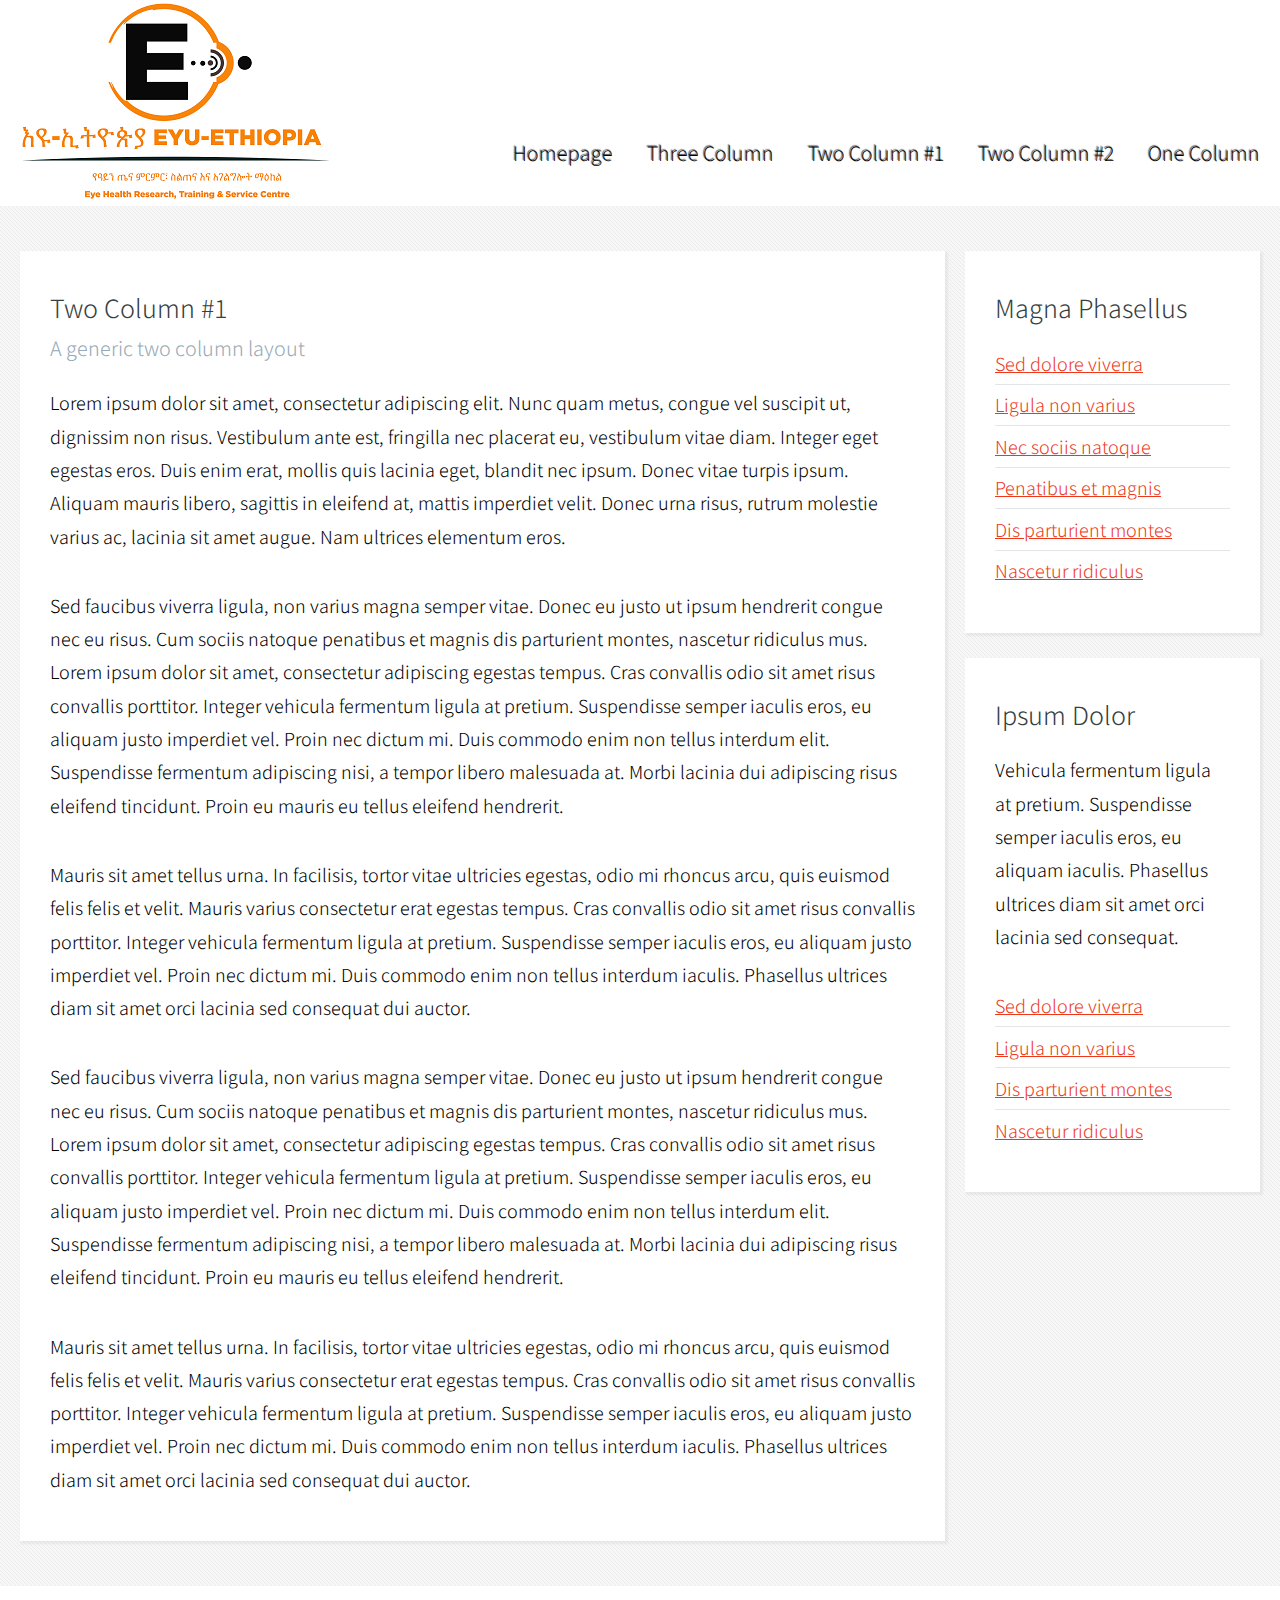
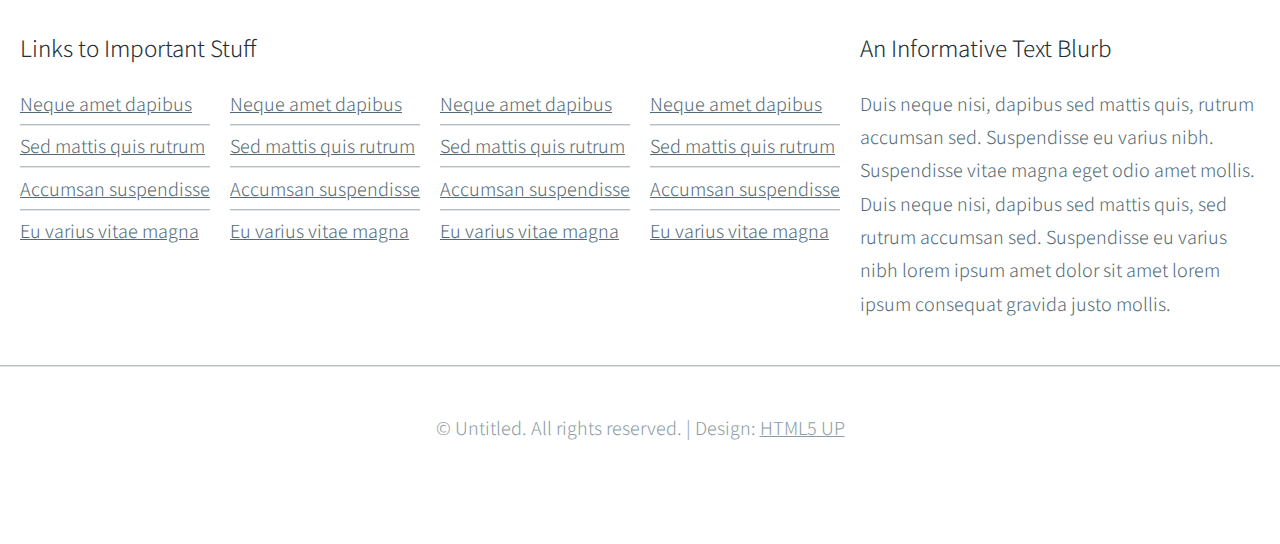
<file: twocolumn1.html>
<!DOCTYPE HTML>
<!--
	Halcyonic by HTML5 UP
	html5up.net | @ajlkn
	Free for personal and commercial use under the CCA 3.0 license (html5up.net/license)
-->
<html>
	<head>
		<title>Two Column 1 - Halcyonic by HTML5 UP</title>
		<meta charset="utf-8" />
		<meta name="viewport" content="width=device-width, initial-scale=1, user-scalable=no" />
		<link rel="stylesheet" href="assets/css/main.css" />
	</head>
	<body class="subpage">
		<div id="page-wrapper">

			<!-- Header -->
				<section id="header">
					<div class="container">
						<div class="row">
							<div class="col-12">

								<!-- Logo -->
									<h1><a><img src="images/eyu_logo_small.png" alt="" /></a></h1>

								<!-- Nav -->
									<nav id="nav">
										<a href="index.html">Homepage</a>
										<a href="threecolumn.html">Three Column</a>
										<a href="twocolumn1.html">Two Column #1</a>
										<a href="twocolumn2.html">Two Column #2</a>
										<a href="onecolumn.html">One Column</a>
									</nav>

							</div>
						</div>
					</div>
				</section>

			<!-- Content -->
				<section id="content">
					<div class="container">
						<div class="row">
							<div class="col-9 col-12-medium">

								<!-- Main Content -->
									<section>
										<header>
											<h2>Two Column #1</h2>
											<h3>A generic two column layout</h3>
										</header>
										<p>
											Lorem ipsum dolor sit amet, consectetur adipiscing elit. Nunc quam metus, congue
											vel suscipit ut, dignissim non risus. Vestibulum ante est, fringilla nec placerat
											eu, vestibulum vitae diam. Integer eget egestas eros. Duis enim erat, mollis quis
											lacinia eget, blandit nec ipsum. Donec vitae turpis ipsum. Aliquam mauris libero,
											sagittis in eleifend at, mattis imperdiet velit. Donec urna risus, rutrum molestie
											varius ac, lacinia sit amet augue. Nam ultrices elementum eros.
										</p>
										<p>
											Sed faucibus viverra ligula, non varius magna semper vitae. Donec eu justo ut ipsum
											hendrerit congue nec eu risus. Cum sociis natoque penatibus et magnis dis parturient
											montes, nascetur ridiculus mus. Lorem ipsum dolor sit amet, consectetur adipiscing
											egestas tempus. Cras convallis odio sit amet risus convallis porttitor. Integer
											vehicula fermentum ligula at pretium. Suspendisse semper iaculis eros, eu aliquam
											justo imperdiet vel. Proin nec dictum mi. Duis commodo enim non tellus interdum
											elit. Suspendisse fermentum adipiscing nisi, a tempor libero malesuada at. Morbi
											lacinia dui adipiscing risus eleifend tincidunt. Proin eu mauris eu tellus eleifend
											hendrerit.
										</p>
										<p>
											Mauris sit amet tellus urna. In facilisis, tortor vitae ultricies egestas, odio
											mi rhoncus arcu, quis euismod felis felis et velit. Mauris varius consectetur erat
											egestas tempus. Cras convallis odio sit amet risus convallis porttitor. Integer
											vehicula fermentum ligula at pretium. Suspendisse semper iaculis eros, eu aliquam
											justo imperdiet vel. Proin nec dictum mi. Duis commodo enim non tellus interdum
											iaculis. Phasellus ultrices diam sit amet orci lacinia sed consequat dui auctor.
										</p>
										<p>
											Sed faucibus viverra ligula, non varius magna semper vitae. Donec eu justo ut ipsum
											hendrerit congue nec eu risus. Cum sociis natoque penatibus et magnis dis parturient
											montes, nascetur ridiculus mus. Lorem ipsum dolor sit amet, consectetur adipiscing
											egestas tempus. Cras convallis odio sit amet risus convallis porttitor. Integer
											vehicula fermentum ligula at pretium. Suspendisse semper iaculis eros, eu aliquam
											justo imperdiet vel. Proin nec dictum mi. Duis commodo enim non tellus interdum
											elit. Suspendisse fermentum adipiscing nisi, a tempor libero malesuada at. Morbi
											lacinia dui adipiscing risus eleifend tincidunt. Proin eu mauris eu tellus eleifend
											hendrerit.
										</p>
										<p>
											Mauris sit amet tellus urna. In facilisis, tortor vitae ultricies egestas, odio
											mi rhoncus arcu, quis euismod felis felis et velit. Mauris varius consectetur erat
											egestas tempus. Cras convallis odio sit amet risus convallis porttitor. Integer
											vehicula fermentum ligula at pretium. Suspendisse semper iaculis eros, eu aliquam
											justo imperdiet vel. Proin nec dictum mi. Duis commodo enim non tellus interdum
											iaculis. Phasellus ultrices diam sit amet orci lacinia sed consequat dui auctor.
										</p>
									</section>

							</div>
							<div class="col-3 col-12-medium">

								<!-- Sidebar -->
									<section>
										<header>
											<h2>Magna Phasellus</h2>
										</header>
										<ul class="link-list">
											<li><a href="#">Sed dolore viverra</a></li>
											<li><a href="#">Ligula non varius</a></li>
											<li><a href="#">Nec sociis natoque</a></li>
											<li><a href="#">Penatibus et magnis</a></li>
											<li><a href="#">Dis parturient montes</a></li>
											<li><a href="#">Nascetur ridiculus</a></li>
										</ul>
									</section>
									<section>
										<header>
											<h2>Ipsum Dolor</h2>
										</header>
										<p>
											Vehicula fermentum ligula at pretium. Suspendisse semper iaculis eros, eu aliquam
											iaculis. Phasellus ultrices diam sit amet orci lacinia sed consequat.
										</p>
										<ul class="link-list">
											<li><a href="#">Sed dolore viverra</a></li>
											<li><a href="#">Ligula non varius</a></li>
											<li><a href="#">Dis parturient montes</a></li>
											<li><a href="#">Nascetur ridiculus</a></li>
										</ul>
									</section>

							</div>
						</div>
					</div>
				</section>

			<!-- Footer -->
				<section id="footer">
					<div class="container">
						<div class="row">
							<div class="col-8 col-12-medium">

								<!-- Links -->
									<section>
										<h2>Links to Important Stuff</h2>
										<div>
											<div class="row">
												<div class="col-3 col-12-small">
													<ul class="link-list last-child">
														<li><a href="#">Neque amet dapibus</a></li>
														<li><a href="#">Sed mattis quis rutrum</a></li>
														<li><a href="#">Accumsan suspendisse</a></li>
														<li><a href="#">Eu varius vitae magna</a></li>
													</ul>
												</div>
												<div class="col-3 col-12-small">
													<ul class="link-list last-child">
														<li><a href="#">Neque amet dapibus</a></li>
														<li><a href="#">Sed mattis quis rutrum</a></li>
														<li><a href="#">Accumsan suspendisse</a></li>
														<li><a href="#">Eu varius vitae magna</a></li>
													</ul>
												</div>
												<div class="col-3 col-12-small">
													<ul class="link-list last-child">
														<li><a href="#">Neque amet dapibus</a></li>
														<li><a href="#">Sed mattis quis rutrum</a></li>
														<li><a href="#">Accumsan suspendisse</a></li>
														<li><a href="#">Eu varius vitae magna</a></li>
													</ul>
												</div>
												<div class="col-3 col-12-small">
													<ul class="link-list last-child">
														<li><a href="#">Neque amet dapibus</a></li>
														<li><a href="#">Sed mattis quis rutrum</a></li>
														<li><a href="#">Accumsan suspendisse</a></li>
														<li><a href="#">Eu varius vitae magna</a></li>
													</ul>
												</div>
											</div>
										</div>
									</section>

							</div>
							<div class="col-4 col-12-medium imp-medium">

								<!-- Blurb -->
									<section>
										<h2>An Informative Text Blurb</h2>
										<p>
											Duis neque nisi, dapibus sed mattis quis, rutrum accumsan sed. Suspendisse eu
											varius nibh. Suspendisse vitae magna eget odio amet mollis. Duis neque nisi,
											dapibus sed mattis quis, sed rutrum accumsan sed. Suspendisse eu varius nibh
											lorem ipsum amet dolor sit amet lorem ipsum consequat gravida justo mollis.
										</p>
									</section>

							</div>
						</div>
					</div>
				</section>

			<!-- Copyright -->
				<div id="copyright">
					&copy; Untitled. All rights reserved. | Design: <a href="http://html5up.net">HTML5 UP</a>
				</div>

		</div>

		<!-- Scripts -->
			<script src="assets/js/jquery.min.js"></script>
			<script src="assets/js/browser.min.js"></script>
			<script src="assets/js/breakpoints.min.js"></script>
			<script src="assets/js/util.js"></script>
			<script src="assets/js/main.js"></script>

	</body>
</html>
</file>
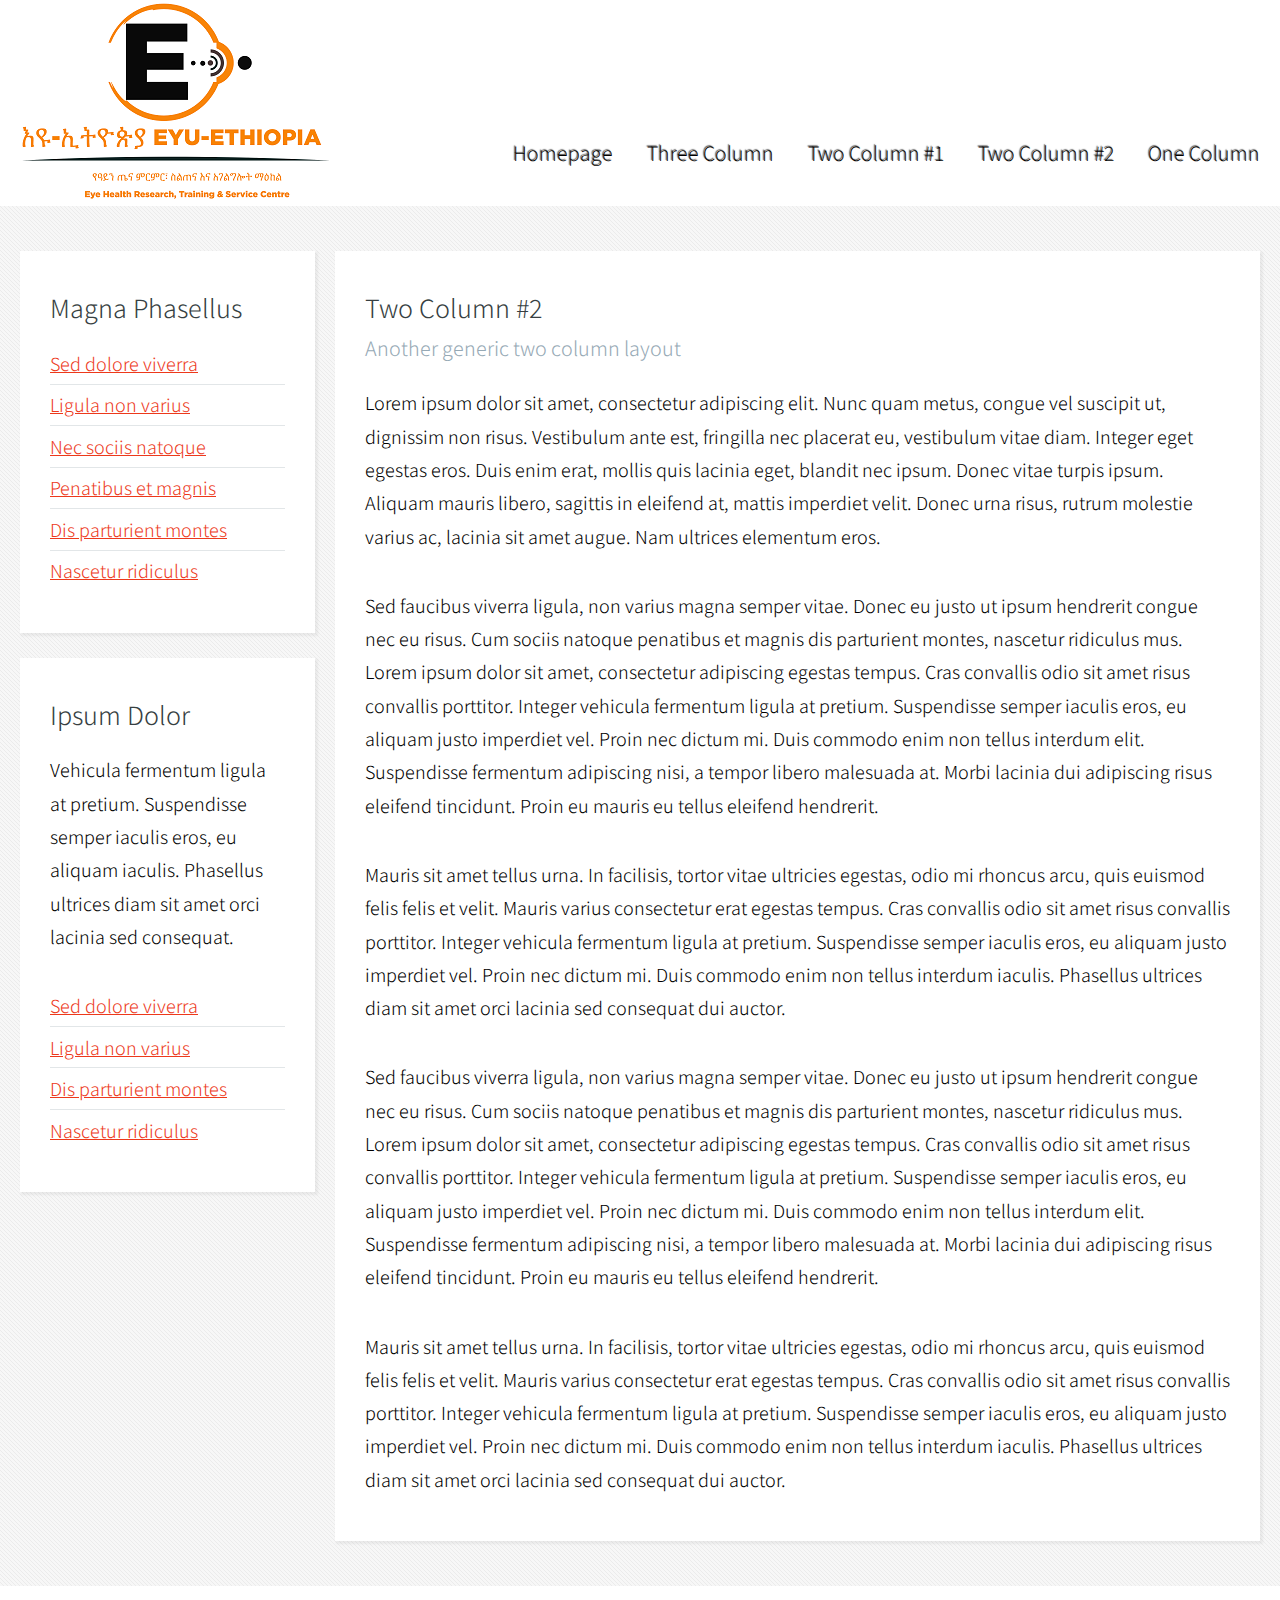
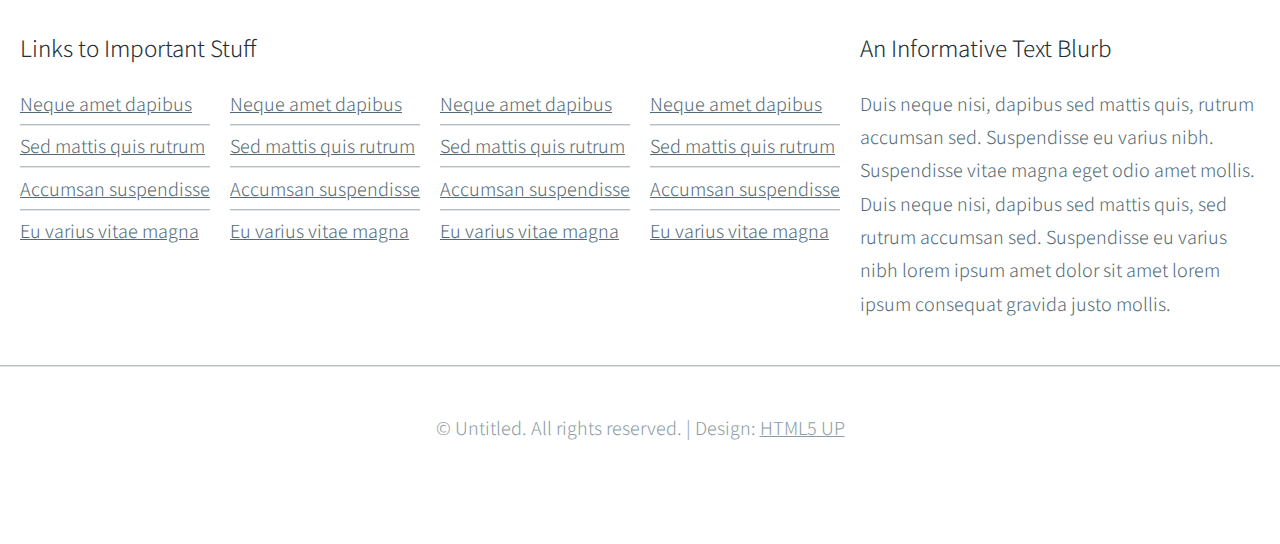
<file: twocolumn2.html>
<!DOCTYPE HTML>
<!--
	Halcyonic by HTML5 UP
	html5up.net | @ajlkn
	Free for personal and commercial use under the CCA 3.0 license (html5up.net/license)
-->
<html>
	<head>
		<title>Two Column 2 - Halcyonic by HTML5 UP</title>
		<meta charset="utf-8" />
		<meta name="viewport" content="width=device-width, initial-scale=1, user-scalable=no" />
		<link rel="stylesheet" href="assets/css/main.css" />
	</head>
	<body class="subpage">
		<div id="page-wrapper">

			<!-- Header -->
				<section id="header">
					<div class="container">
						<div class="row">
							<div class="col-12">

								<!-- Logo -->
									<h1><a><img src="images/eyu_logo_small.png" alt="" /></a></h1>

								<!-- Nav -->
									<nav id="nav">
										<a href="index.html">Homepage</a>
										<a href="threecolumn.html">Three Column</a>
										<a href="twocolumn1.html">Two Column #1</a>
										<a href="twocolumn2.html">Two Column #2</a>
										<a href="onecolumn.html">One Column</a>
									</nav>

							</div>
						</div>
					</div>
				</section>

			<!-- Content -->
				<section id="content">
					<div class="container">
						<div class="row">
							<div class="col-3 col-12-medium">

								<!-- Sidebar -->
									<section>
										<header>
											<h2>Magna Phasellus</h2>
										</header>
										<ul class="link-list">
											<li><a href="#">Sed dolore viverra</a></li>
											<li><a href="#">Ligula non varius</a></li>
											<li><a href="#">Nec sociis natoque</a></li>
											<li><a href="#">Penatibus et magnis</a></li>
											<li><a href="#">Dis parturient montes</a></li>
											<li><a href="#">Nascetur ridiculus</a></li>
										</ul>
									</section>
									<section>
										<header>
											<h2>Ipsum Dolor</h2>
										</header>
										<p>
											Vehicula fermentum ligula at pretium. Suspendisse semper iaculis eros, eu aliquam
											iaculis. Phasellus ultrices diam sit amet orci lacinia sed consequat.
										</p>
										<ul class="link-list">
											<li><a href="#">Sed dolore viverra</a></li>
											<li><a href="#">Ligula non varius</a></li>
											<li><a href="#">Dis parturient montes</a></li>
											<li><a href="#">Nascetur ridiculus</a></li>
										</ul>
									</section>

							</div>
							<div class="col-9 col-12-medium imp-medium">

								<!-- Main Content -->
									<section>
										<header>
											<h2>Two Column #2</h2>
											<h3>Another generic two column layout</h3>
										</header>
										<p>
											Lorem ipsum dolor sit amet, consectetur adipiscing elit. Nunc quam metus, congue
											vel suscipit ut, dignissim non risus. Vestibulum ante est, fringilla nec placerat
											eu, vestibulum vitae diam. Integer eget egestas eros. Duis enim erat, mollis quis
											lacinia eget, blandit nec ipsum. Donec vitae turpis ipsum. Aliquam mauris libero,
											sagittis in eleifend at, mattis imperdiet velit. Donec urna risus, rutrum molestie
											varius ac, lacinia sit amet augue. Nam ultrices elementum eros.
										</p>
										<p>
											Sed faucibus viverra ligula, non varius magna semper vitae. Donec eu justo ut ipsum
											hendrerit congue nec eu risus. Cum sociis natoque penatibus et magnis dis parturient
											montes, nascetur ridiculus mus. Lorem ipsum dolor sit amet, consectetur adipiscing
											egestas tempus. Cras convallis odio sit amet risus convallis porttitor. Integer
											vehicula fermentum ligula at pretium. Suspendisse semper iaculis eros, eu aliquam
											justo imperdiet vel. Proin nec dictum mi. Duis commodo enim non tellus interdum
											elit. Suspendisse fermentum adipiscing nisi, a tempor libero malesuada at. Morbi
											lacinia dui adipiscing risus eleifend tincidunt. Proin eu mauris eu tellus eleifend
											hendrerit.
										</p>
										<p>
											Mauris sit amet tellus urna. In facilisis, tortor vitae ultricies egestas, odio
											mi rhoncus arcu, quis euismod felis felis et velit. Mauris varius consectetur erat
											egestas tempus. Cras convallis odio sit amet risus convallis porttitor. Integer
											vehicula fermentum ligula at pretium. Suspendisse semper iaculis eros, eu aliquam
											justo imperdiet vel. Proin nec dictum mi. Duis commodo enim non tellus interdum
											iaculis. Phasellus ultrices diam sit amet orci lacinia sed consequat dui auctor.
										</p>
										<p>
											Sed faucibus viverra ligula, non varius magna semper vitae. Donec eu justo ut ipsum
											hendrerit congue nec eu risus. Cum sociis natoque penatibus et magnis dis parturient
											montes, nascetur ridiculus mus. Lorem ipsum dolor sit amet, consectetur adipiscing
											egestas tempus. Cras convallis odio sit amet risus convallis porttitor. Integer
											vehicula fermentum ligula at pretium. Suspendisse semper iaculis eros, eu aliquam
											justo imperdiet vel. Proin nec dictum mi. Duis commodo enim non tellus interdum
											elit. Suspendisse fermentum adipiscing nisi, a tempor libero malesuada at. Morbi
											lacinia dui adipiscing risus eleifend tincidunt. Proin eu mauris eu tellus eleifend
											hendrerit.
										</p>
										<p>
											Mauris sit amet tellus urna. In facilisis, tortor vitae ultricies egestas, odio
											mi rhoncus arcu, quis euismod felis felis et velit. Mauris varius consectetur erat
											egestas tempus. Cras convallis odio sit amet risus convallis porttitor. Integer
											vehicula fermentum ligula at pretium. Suspendisse semper iaculis eros, eu aliquam
											justo imperdiet vel. Proin nec dictum mi. Duis commodo enim non tellus interdum
											iaculis. Phasellus ultrices diam sit amet orci lacinia sed consequat dui auctor.
										</p>
									</section>

							</div>
						</div>
					</div>
				</section>

			<!-- Footer -->
				<section id="footer">
					<div class="container">
						<div class="row">
							<div class="col-8 col-12-medium">

								<!-- Links -->
									<section>
										<h2>Links to Important Stuff</h2>
										<div>
											<div class="row">
												<div class="col-3 col-12-small">
													<ul class="link-list last-child">
														<li><a href="#">Neque amet dapibus</a></li>
														<li><a href="#">Sed mattis quis rutrum</a></li>
														<li><a href="#">Accumsan suspendisse</a></li>
														<li><a href="#">Eu varius vitae magna</a></li>
													</ul>
												</div>
												<div class="col-3 col-12-small">
													<ul class="link-list last-child">
														<li><a href="#">Neque amet dapibus</a></li>
														<li><a href="#">Sed mattis quis rutrum</a></li>
														<li><a href="#">Accumsan suspendisse</a></li>
														<li><a href="#">Eu varius vitae magna</a></li>
													</ul>
												</div>
												<div class="col-3 col-12-small">
													<ul class="link-list last-child">
														<li><a href="#">Neque amet dapibus</a></li>
														<li><a href="#">Sed mattis quis rutrum</a></li>
														<li><a href="#">Accumsan suspendisse</a></li>
														<li><a href="#">Eu varius vitae magna</a></li>
													</ul>
												</div>
												<div class="col-3 col-12-small">
													<ul class="link-list last-child">
														<li><a href="#">Neque amet dapibus</a></li>
														<li><a href="#">Sed mattis quis rutrum</a></li>
														<li><a href="#">Accumsan suspendisse</a></li>
														<li><a href="#">Eu varius vitae magna</a></li>
													</ul>
												</div>
											</div>
										</div>
									</section>

							</div>
							<div class="col-4 col-12-medium imp-medium">

								<!-- Blurb -->
									<section>
										<h2>An Informative Text Blurb</h2>
										<p>
											Duis neque nisi, dapibus sed mattis quis, rutrum accumsan sed. Suspendisse eu
											varius nibh. Suspendisse vitae magna eget odio amet mollis. Duis neque nisi,
											dapibus sed mattis quis, sed rutrum accumsan sed. Suspendisse eu varius nibh
											lorem ipsum amet dolor sit amet lorem ipsum consequat gravida justo mollis.
										</p>
									</section>

							</div>
						</div>
					</div>
				</section>

			<!-- Copyright -->
				<div id="copyright">
					&copy; Untitled. All rights reserved. | Design: <a href="http://html5up.net">HTML5 UP</a>
				</div>

		</div>

		<!-- Scripts -->
			<script src="assets/js/jquery.min.js"></script>
			<script src="assets/js/browser.min.js"></script>
			<script src="assets/js/breakpoints.min.js"></script>
			<script src="assets/js/util.js"></script>
			<script src="assets/js/main.js"></script>

	</body>
</html>
</file>
<file: assets/css/main.css>
@import url("https://fonts.googleapis.com/css?family=Noto+Sans+JP:400,300,200");

/*
	Halcyonic by HTML5 UP
	html5up.net | @ajlkn
	Free for personal and commercial use under the CCA 3.0 license (html5up.net/license)
*/

html, body, div, span, applet, object,
iframe, h1, h2, h3, h4, h5, h6, p, blockquote,
pre, a, abbr, acronym, address, big, cite,
code, del, dfn, em, img, ins, kbd, q, s, samp,
small, strike, strong, sub, sup, tt, var, b,
u, i, center, dl, dt, dd, ol, ul, li, fieldset,
form, label, legend, table, caption, tbody,
tfoot, thead, tr, th, td, article, aside,
canvas, details, embed, figure, figcaption,
footer, header, hgroup, menu, nav, output, ruby,
section, summary, time, mark, audio, video {
	margin: 0;
	padding: 0;
	border: 0;
	font-size: 100%;
	font: inherit;
	vertical-align: baseline;}

article, aside, details, figcaption, figure,
footer, header, hgroup, menu, nav, section {
	display: block;}

body {
	line-height: 1;
}

ol, ul {
	list-style: none;
}

blockquote, q {
	quotes: none;
}

	blockquote:before, blockquote:after, q:before, q:after {
		content: '';
		content: none;
	}

table {
	border-collapse: collapse;
	border-spacing: 0;
}

body {
	-webkit-text-size-adjust: none;
}

mark {
	background-color: transparent;
	color: inherit;
}

input::-moz-focus-inner {
	border: 0;
	padding: 0;
}

input, select, textarea {
	-moz-appearance: none;
	-webkit-appearance: none;
	-ms-appearance: none;
	appearance: none;
}

/* Basic */

	html {
		box-sizing: border-box;
	}

	*, *:before, *:after {
		box-sizing: inherit;
	}

	body {
		/* background: #D4D9DD url("images/bg03.jpg"); */
		background: #D4D9DD 
		color: #474f51;
		font-size: 13.5pt;
		font-family: 'Noto Sans JP';
		line-height: 1.85em;
		font-weight: 300;
	}

	input, textarea, select {
		color: #474f51;
		font-size: 13.5pt;
		font-family: 'Noto Sans JP';
		line-height: 1.85em;
		font-weight: 300;
	}

	ul, ol, p, dl {
		margin: 0 0 2em 0;
	}

	a {
		text-decoration: underline;
	}

		a:hover {
			text-decoration: none;
		}

	section > :last-child,
	section:last-child,
	.last-child {
		margin-bottom: 0 !important;
	}

/* Container */

	.container {
		margin: 0 auto;
		max-width: 100%;
		width: 1200px;
	}

		@media screen and (max-width: 1680px) {

			.container {
				width: 1200px;
			}

		}

		@media screen and (max-width: 1280px) {

			.container {
				width: calc(100% - 40px);
			}

		}

		@media screen and (max-width: 980px) {

			.container {
				width: calc(100% - 50px);
			}

		}

		@media screen and (max-width: 736px) {

			.container {
				width: calc(100% - 40px);
			}

		}

/* Row */

	.row {
		display: flex;
		flex-wrap: wrap;
		box-sizing: border-box;
		align-items: stretch;
	}

		.row > * {
			box-sizing: border-box;
		}

		.row.gtr-uniform > * > :last-child {
			margin-bottom: 0;
		}

		.row.aln-left {
			justify-content: flex-start;
		}

		.row.aln-center {
			justify-content: center;
		}

		.row.aln-right {
			justify-content: flex-end;
		}

		.row.aln-top {
			align-items: flex-start;
		}

		.row.aln-middle {
			align-items: center;
		}

		.row.aln-bottom {
			align-items: flex-end;
		}

		.row > .imp {
			order: -1;
		}

		.row > .col-1 {
			width: 8.33333%;
		}

		.row > .off-1 {
			margin-left: 8.33333%;
		}

		.row > .col-2 {
			width: 16.66667%;
		}

		.row > .off-2 {
			margin-left: 16.66667%;
		}

		.row > .col-3 {
			width: 25%;
		}

		.row > .off-3 {
			margin-left: 25%;
		}

		.row > .col-4 {
			width: 33.33333%;
		}

		.row > .off-4 {
			margin-left: 33.33333%;
		}

		.row > .col-5 {
			width: 41.66667%;
		}

		.row > .off-5 {
			margin-left: 41.66667%;
		}

		.row > .col-6 {
			width: 50%;
		}

		.row > .off-6 {
			margin-left: 50%;
		}

		.row > .col-7 {
			width: 58.33333%;
		}

		.row > .off-7 {
			margin-left: 58.33333%;
		}

		.row > .col-8 {
			width: 66.66667%;
		}

		.row > .off-8 {
			margin-left: 66.66667%;
		}

		.row > .col-9 {
			width: 75%;
		}

		.row > .off-9 {
			margin-left: 75%;
		}

		.row > .col-10 {
			width: 83.33333%;
		}

		.row > .off-10 {
			margin-left: 83.33333%;
		}

		.row > .col-11 {
			width: 91.66667%;
		}

		.row > .off-11 {
			margin-left: 91.66667%;
		}

		.row > .col-12 {
			width: 100%;
		}

		.row > .off-12 {
			margin-left: 100%;
		}

		.row.gtr-0 {
			margin-top: 0px;
			margin-left: 0px;
		}

			.row.gtr-0 > * {
				padding: 0px 0 0 0px;
			}

			.row.gtr-0.gtr-uniform {
				margin-top: 0px;
			}

				.row.gtr-0.gtr-uniform > * {
					padding-top: 0px;
				}

		.row.gtr-25 {
			margin-top: -6.25px;
			margin-left: -6.25px;
		}

			.row.gtr-25 > * {
				padding: 6.25px 0 0 6.25px;
			}

			.row.gtr-25.gtr-uniform {
				margin-top: -6.25px;
			}

				.row.gtr-25.gtr-uniform > * {
					padding-top: 6.25px;
				}

		.row.gtr-50 {
			margin-top: -12.5px;
			margin-left: -12.5px;
		}

			.row.gtr-50 > * {
				padding: 12.5px 0 0 12.5px;
			}

			.row.gtr-50.gtr-uniform {
				margin-top: -12.5px;
			}

				.row.gtr-50.gtr-uniform > * {
					padding-top: 12.5px;
				}

		.row {
			margin-top: -25px;
			margin-left: -25px;
		}

			.row > * {
				padding: 25px 0 0 25px;
			}

			.row.gtr-uniform {
				margin-top: -25px;
			}

				.row.gtr-uniform > * {
					padding-top: 25px;
				}

		.row.gtr-150 {
			margin-top: -37.5px;
			margin-left: -37.5px;
		}

			.row.gtr-150 > * {
				padding: 37.5px 0 0 37.5px;
			}

			.row.gtr-150.gtr-uniform {
				margin-top: -37.5px;
			}

				.row.gtr-150.gtr-uniform > * {
					padding-top: 37.5px;
				}

		.row.gtr-200 {
			margin-top: -50px;
			margin-left: -50px;
		}

			.row.gtr-200 > * {
				padding: 50px 0 0 50px;
			}

			.row.gtr-200.gtr-uniform {
				margin-top: -50px;
			}

				.row.gtr-200.gtr-uniform > * {
					padding-top: 50px;
				}

		@media screen and (max-width: 1680px) {

			.row {
				display: flex;
				flex-wrap: wrap;
				box-sizing: border-box;
				align-items: stretch;
			}

				.row > * {
					box-sizing: border-box;
				}

				.row.gtr-uniform > * > :last-child {
					margin-bottom: 0;
				}

				.row.aln-left {
					justify-content: flex-start;
				}

				.row.aln-center {
					justify-content: center;
				}

				.row.aln-right {
					justify-content: flex-end;
				}

				.row.aln-top {
					align-items: flex-start;
				}

				.row.aln-middle {
					align-items: center;
				}

				.row.aln-bottom {
					align-items: flex-end;
				}

				.row > .imp-xlarge {
					order: -1;
				}

				.row > .col-1-xlarge {
					width: 8.33333%;
				}

				.row > .off-1-xlarge {
					margin-left: 8.33333%;
				}

				.row > .col-2-xlarge {
					width: 16.66667%;
				}

				.row > .off-2-xlarge {
					margin-left: 16.66667%;
				}

				.row > .col-3-xlarge {
					width: 25%;
				}

				.row > .off-3-xlarge {
					margin-left: 25%;
				}

				.row > .col-4-xlarge {
					width: 33.33333%;
				}

				.row > .off-4-xlarge {
					margin-left: 33.33333%;
				}

				.row > .col-5-xlarge {
					width: 41.66667%;
				}

				.row > .off-5-xlarge {
					margin-left: 41.66667%;
				}

				.row > .col-6-xlarge {
					width: 50%;
				}

				.row > .off-6-xlarge {
					margin-left: 50%;
				}

				.row > .col-7-xlarge {
					width: 58.33333%;
				}

				.row > .off-7-xlarge {
					margin-left: 58.33333%;
				}

				.row > .col-8-xlarge {
					width: 66.66667%;
				}

				.row > .off-8-xlarge {
					margin-left: 66.66667%;
				}

				.row > .col-9-xlarge {
					width: 75%;
				}

				.row > .off-9-xlarge {
					margin-left: 75%;
				}

				.row > .col-10-xlarge {
					width: 83.33333%;
				}

				.row > .off-10-xlarge {
					margin-left: 83.33333%;
				}

				.row > .col-11-xlarge {
					width: 91.66667%;
				}

				.row > .off-11-xlarge {
					margin-left: 91.66667%;
				}

				.row > .col-12-xlarge {
					width: 100%;
				}

				.row > .off-12-xlarge {
					margin-left: 100%;
				}

				.row.gtr-0 {
					margin-top: 0px;
					margin-left: 0px;
				}

					.row.gtr-0 > * {
						padding: 0px 0 0 0px;
					}

					.row.gtr-0.gtr-uniform {
						margin-top: 0px;
					}

						.row.gtr-0.gtr-uniform > * {
							padding-top: 0px;
						}

				.row.gtr-25 {
					margin-top: -6.25px;
					margin-left: -6.25px;
				}

					.row.gtr-25 > * {
						padding: 6.25px 0 0 6.25px;
					}

					.row.gtr-25.gtr-uniform {
						margin-top: -6.25px;
					}

						.row.gtr-25.gtr-uniform > * {
							padding-top: 6.25px;
						}

				.row.gtr-50 {
					margin-top: -12.5px;
					margin-left: -12.5px;
				}

					.row.gtr-50 > * {
						padding: 12.5px 0 0 12.5px;
					}

					.row.gtr-50.gtr-uniform {
						margin-top: -12.5px;
					}

						.row.gtr-50.gtr-uniform > * {
							padding-top: 12.5px;
						}

				.row {
					margin-top: -25px;
					margin-left: -25px;
				}

					.row > * {
						padding: 25px 0 0 25px;
					}

					.row.gtr-uniform {
						margin-top: -25px;
					}

						.row.gtr-uniform > * {
							padding-top: 25px;
						}

				.row.gtr-150 {
					margin-top: -37.5px;
					margin-left: -37.5px;
				}

					.row.gtr-150 > * {
						padding: 37.5px 0 0 37.5px;
					}

					.row.gtr-150.gtr-uniform {
						margin-top: -37.5px;
					}

						.row.gtr-150.gtr-uniform > * {
							padding-top: 37.5px;
						}

				.row.gtr-200 {
					margin-top: -50px;
					margin-left: -50px;
				}

					.row.gtr-200 > * {
						padding: 50px 0 0 50px;
					}

					.row.gtr-200.gtr-uniform {
						margin-top: -50px;
					}

						.row.gtr-200.gtr-uniform > * {
							padding-top: 50px;
						}

		}

		@media screen and (max-width: 1280px) {

			.row {
				display: flex;
				flex-wrap: wrap;
				box-sizing: border-box;
				align-items: stretch;
			}

				.row > * {
					box-sizing: border-box;
				}

				.row.gtr-uniform > * > :last-child {
					margin-bottom: 0;
				}

				.row.aln-left {
					justify-content: flex-start;
				}

				.row.aln-center {
					justify-content: center;
				}

				.row.aln-right {
					justify-content: flex-end;
				}

				.row.aln-top {
					align-items: flex-start;
				}

				.row.aln-middle {
					align-items: center;
				}

				.row.aln-bottom {
					align-items: flex-end;
				}

				.row > .imp-large {
					order: -1;
				}

				.row > .col-1-large {
					width: 8.33333%;
				}

				.row > .off-1-large {
					margin-left: 8.33333%;
				}

				.row > .col-2-large {
					width: 16.66667%;
				}

				.row > .off-2-large {
					margin-left: 16.66667%;
				}

				.row > .col-3-large {
					width: 25%;
				}

				.row > .off-3-large {
					margin-left: 25%;
				}

				.row > .col-4-large {
					width: 33.33333%;
				}

				.row > .off-4-large {
					margin-left: 33.33333%;
				}

				.row > .col-5-large {
					width: 41.66667%;
				}

				.row > .off-5-large {
					margin-left: 41.66667%;
				}

				.row > .col-6-large {
					width: 50%;
				}

				.row > .off-6-large {
					margin-left: 50%;
				}

				.row > .col-7-large {
					width: 58.33333%;
				}

				.row > .off-7-large {
					margin-left: 58.33333%;
				}

				.row > .col-8-large {
					width: 66.66667%;
				}

				.row > .off-8-large {
					margin-left: 66.66667%;
				}

				.row > .col-9-large {
					width: 75%;
				}

				.row > .off-9-large {
					margin-left: 75%;
				}

				.row > .col-10-large {
					width: 83.33333%;
				}

				.row > .off-10-large {
					margin-left: 83.33333%;
				}

				.row > .col-11-large {
					width: 91.66667%;
				}

				.row > .off-11-large {
					margin-left: 91.66667%;
				}

				.row > .col-12-large {
					width: 100%;
				}

				.row > .off-12-large {
					margin-left: 100%;
				}

				.row.gtr-0 {
					margin-top: 0px;
					margin-left: 0px;
				}

					.row.gtr-0 > * {
						padding: 0px 0 0 0px;
					}

					.row.gtr-0.gtr-uniform {
						margin-top: 0px;
					}

						.row.gtr-0.gtr-uniform > * {
							padding-top: 0px;
						}

				.row.gtr-25 {
					margin-top: -5px;
					margin-left: -5px;
				}

					.row.gtr-25 > * {
						padding: 5px 0 0 5px;
					}

					.row.gtr-25.gtr-uniform {
						margin-top: -5px;
					}

						.row.gtr-25.gtr-uniform > * {
							padding-top: 5px;
						}

				.row.gtr-50 {
					margin-top: -10px;
					margin-left: -10px;
				}

					.row.gtr-50 > * {
						padding: 10px 0 0 10px;
					}

					.row.gtr-50.gtr-uniform {
						margin-top: -10px;
					}

						.row.gtr-50.gtr-uniform > * {
							padding-top: 10px;
						}

				.row {
					margin-top: -20px;
					margin-left: -20px;
				}

					.row > * {
						padding: 20px 0 0 20px;
					}

					.row.gtr-uniform {
						margin-top: -20px;
					}

						.row.gtr-uniform > * {
							padding-top: 20px;
						}

				.row.gtr-150 {
					margin-top: -30px;
					margin-left: -30px;
				}

					.row.gtr-150 > * {
						padding: 30px 0 0 30px;
					}

					.row.gtr-150.gtr-uniform {
						margin-top: -30px;
					}

						.row.gtr-150.gtr-uniform > * {
							padding-top: 30px;
						}

				.row.gtr-200 {
					margin-top: -40px;
					margin-left: -40px;
				}

					.row.gtr-200 > * {
						padding: 40px 0 0 40px;
					}

					.row.gtr-200.gtr-uniform {
						margin-top: -40px;
					}

						.row.gtr-200.gtr-uniform > * {
							padding-top: 40px;
						}

		}

		@media screen and (max-width: 980px) {

			.row {
				display: flex;
				flex-wrap: wrap;
				box-sizing: border-box;
				align-items: stretch;
			}

				.row > * {
					box-sizing: border-box;
				}

				.row.gtr-uniform > * > :last-child {
					margin-bottom: 0;
				}

				.row.aln-left {
					justify-content: flex-start;
				}

				.row.aln-center {
					justify-content: center;
				}

				.row.aln-right {
					justify-content: flex-end;
				}

				.row.aln-top {
					align-items: flex-start;
				}

				.row.aln-middle {
					align-items: center;
				}

				.row.aln-bottom {
					align-items: flex-end;
				}

				.row > .imp-medium {
					order: -1;
				}

				.row > .col-1-medium {
					width: 8.33333%;
				}

				.row > .off-1-medium {
					margin-left: 8.33333%;
				}

				.row > .col-2-medium {
					width: 16.66667%;
				}

				.row > .off-2-medium {
					margin-left: 16.66667%;
				}

				.row > .col-3-medium {
					width: 25%;
				}

				.row > .off-3-medium {
					margin-left: 25%;
				}

				.row > .col-4-medium {
					width: 33.33333%;
				}

				.row > .off-4-medium {
					margin-left: 33.33333%;
				}

				.row > .col-5-medium {
					width: 41.66667%;
				}

				.row > .off-5-medium {
					margin-left: 41.66667%;
				}

				.row > .col-6-medium {
					width: 50%;
				}

				.row > .off-6-medium {
					margin-left: 50%;
				}

				.row > .col-7-medium {
					width: 58.33333%;
				}

				.row > .off-7-medium {
					margin-left: 58.33333%;
				}

				.row > .col-8-medium {
					width: 66.66667%;
				}

				.row > .off-8-medium {
					margin-left: 66.66667%;
				}

				.row > .col-9-medium {
					width: 75%;
				}

				.row > .off-9-medium {
					margin-left: 75%;
				}

				.row > .col-10-medium {
					width: 83.33333%;
				}

				.row > .off-10-medium {
					margin-left: 83.33333%;
				}

				.row > .col-11-medium {
					width: 91.66667%;
				}

				.row > .off-11-medium {
					margin-left: 91.66667%;
				}

				.row > .col-12-medium {
					width: 100%;
				}

				.row > .off-12-medium {
					margin-left: 100%;
				}

				.row.gtr-0 {
					margin-top: 0px;
					margin-left: 0px;
				}

					.row.gtr-0 > * {
						padding: 0px 0 0 0px;
					}

					.row.gtr-0.gtr-uniform {
						margin-top: 0px;
					}

						.row.gtr-0.gtr-uniform > * {
							padding-top: 0px;
						}

				.row.gtr-25 {
					margin-top: -6.25px;
					margin-left: -6.25px;
				}

					.row.gtr-25 > * {
						padding: 6.25px 0 0 6.25px;
					}

					.row.gtr-25.gtr-uniform {
						margin-top: -6.25px;
					}

						.row.gtr-25.gtr-uniform > * {
							padding-top: 6.25px;
						}

				.row.gtr-50 {
					margin-top: -12.5px;
					margin-left: -12.5px;
				}

					.row.gtr-50 > * {
						padding: 12.5px 0 0 12.5px;
					}

					.row.gtr-50.gtr-uniform {
						margin-top: -12.5px;
					}

						.row.gtr-50.gtr-uniform > * {
							padding-top: 12.5px;
						}

				.row {
					margin-top: -25px;
					margin-left: -25px;
				}

					.row > * {
						padding: 25px 0 0 25px;
					}

					.row.gtr-uniform {
						margin-top: -25px;
					}

						.row.gtr-uniform > * {
							padding-top: 25px;
						}

				.row.gtr-150 {
					margin-top: -37.5px;
					margin-left: -37.5px;
				}

					.row.gtr-150 > * {
						padding: 37.5px 0 0 37.5px;
					}

					.row.gtr-150.gtr-uniform {
						margin-top: -37.5px;
					}

						.row.gtr-150.gtr-uniform > * {
							padding-top: 37.5px;
						}

				.row.gtr-200 {
					margin-top: -50px;
					margin-left: -50px;
				}

					.row.gtr-200 > * {
						padding: 50px 0 0 50px;
					}

					.row.gtr-200.gtr-uniform {
						margin-top: -50px;
					}

						.row.gtr-200.gtr-uniform > * {
							padding-top: 50px;
						}

		}

		@media screen and (max-width: 736px) {

			.row {
				display: flex;
				flex-wrap: wrap;
				box-sizing: border-box;
				align-items: stretch;
			}

				.row > * {
					box-sizing: border-box;
				}

				.row.gtr-uniform > * > :last-child {
					margin-bottom: 0;
				}

				.row.aln-left {
					justify-content: flex-start;
				}

				.row.aln-center {
					justify-content: center;
				}

				.row.aln-right {
					justify-content: flex-end;
				}

				.row.aln-top {
					align-items: flex-start;
				}

				.row.aln-middle {
					align-items: center;
				}

				.row.aln-bottom {
					align-items: flex-end;
				}

				.row > .imp-small {
					order: -1;
				}

				.row > .col-1-small {
					width: 8.33333%;
				}

				.row > .off-1-small {
					margin-left: 8.33333%;
				}

				.row > .col-2-small {
					width: 16.66667%;
				}

				.row > .off-2-small {
					margin-left: 16.66667%;
				}

				.row > .col-3-small {
					width: 25%;
				}

				.row > .off-3-small {
					margin-left: 25%;
				}

				.row > .col-4-small {
					width: 33.33333%;
				}

				.row > .off-4-small {
					margin-left: 33.33333%;
				}

				.row > .col-5-small {
					width: 41.66667%;
				}

				.row > .off-5-small {
					margin-left: 41.66667%;
				}

				.row > .col-6-small {
					width: 50%;
				}

				.row > .off-6-small {
					margin-left: 50%;
				}

				.row > .col-7-small {
					width: 58.33333%;
				}

				.row > .off-7-small {
					margin-left: 58.33333%;
				}

				.row > .col-8-small {
					width: 66.66667%;
				}

				.row > .off-8-small {
					margin-left: 66.66667%;
				}

				.row > .col-9-small {
					width: 75%;
				}

				.row > .off-9-small {
					margin-left: 75%;
				}

				.row > .col-10-small {
					width: 83.33333%;
				}

				.row > .off-10-small {
					margin-left: 83.33333%;
				}

				.row > .col-11-small {
					width: 91.66667%;
				}

				.row > .off-11-small {
					margin-left: 91.66667%;
				}

				.row > .col-12-small {
					width: 100%;
				}

				.row > .off-12-small {
					margin-left: 100%;
				}

				.row.gtr-0 {
					margin-top: 0px;
					margin-left: 0px;
				}

					.row.gtr-0 > * {
						padding: 0px 0 0 0px;
					}

					.row.gtr-0.gtr-uniform {
						margin-top: 0px;
					}

						.row.gtr-0.gtr-uniform > * {
							padding-top: 0px;
						}

				.row.gtr-25 {
					margin-top: -5px;
					margin-left: -5px;
				}

					.row.gtr-25 > * {
						padding: 5px 0 0 5px;
					}

					.row.gtr-25.gtr-uniform {
						margin-top: -5px;
					}

						.row.gtr-25.gtr-uniform > * {
							padding-top: 5px;
						}

				.row.gtr-50 {
					margin-top: -10px;
					margin-left: -10px;
				}

					.row.gtr-50 > * {
						padding: 10px 0 0 10px;
					}

					.row.gtr-50.gtr-uniform {
						margin-top: -10px;
					}

						.row.gtr-50.gtr-uniform > * {
							padding-top: 10px;
						}

				.row {
					margin-top: -20px;
					margin-left: -20px;
				}

					.row > * {
						padding: 20px 0 0 20px;
					}

					.row.gtr-uniform {
						margin-top: -20px;
					}

						.row.gtr-uniform > * {
							padding-top: 20px;
						}

				.row.gtr-150 {
					margin-top: -30px;
					margin-left: -30px;
				}

					.row.gtr-150 > * {
						padding: 30px 0 0 30px;
					}

					.row.gtr-150.gtr-uniform {
						margin-top: -30px;
					}

						.row.gtr-150.gtr-uniform > * {
							padding-top: 30px;
						}

				.row.gtr-200 {
					margin-top: -40px;
					margin-left: -40px;
				}

					.row.gtr-200 > * {
						padding: 40px 0 0 40px;
					}

					.row.gtr-200.gtr-uniform {
						margin-top: -40px;
					}

						.row.gtr-200.gtr-uniform > * {
							padding-top: 40px;
						}

		}

/* Multi-use */

	.link-list li {
		padding: 0.2em 0 0.2em 0;
	}

		.link-list li:first-child {
			padding-top: 0 !important;
			border-top: 0 !important;
		}

		.link-list li:last-child {
			padding-bottom: 0 !important;
			border-bottom: 0 !important;
		}

	.quote-list li {
		padding: 1em 0 1em 0;
		overflow: hidden;
	}

		.quote-list li:first-child {
			padding-top: 0 !important;
			border-top: 0 !important;
		}

		.quote-list li:last-child {
			padding-bottom: 0 !important;
			border-bottom: 0 !important;
		}

		.quote-list li img {
			float: left;
		}

		.quote-list li p {
			margin: 0 0 0 90px;
			font-size: 1.2em;
			font-style: italic;
		}

		.quote-list li span {
			display: block;
			margin-left: 90px;
			font-size: 0.9em;
			font-weight: 400;
		}

	.check-list li {
		padding: 0.7em 0 0.7em 45px;
		font-size: 1.2em;
		background: url("images/icon-checkmark.png") 0px 1.05em no-repeat;
	}

		.check-list li:first-child {
			padding-top: 0 !important;
			border-top: 0 !important;
			background-position: 0 0.3em;
		}

		.check-list li:last-child {
			padding-bottom: 0 !important;
			border-bottom: 0 !important;
		}

	.feature-image {
		display: block;
		margin: 0 0 2em 0;
		outline: 0;
	}

		.feature-image img {
			display: block;
			width: 100%;
		}

	.bordered-feature-image {
		display: block;
		background: #fff url("images/bg04.png");
		padding: 10px;
		box-shadow: 3px 3px 3px 1px rgba(0, 0, 0, 0.15);
		margin: 0 0 1.5em 0;
		outline: 0;
	}

		.bordered-feature-image img {
			display: block;
			width: 100%;
		}

	.button-large {
		background-image: -moz-linear-gradient(top, #f68426, #e67b22); /* #e82d40 (red), #ed391b, #ce1a00 */
		background-image: -webkit-linear-gradient(top, #f68426, #e67b22); /* #e82d40 (red), #ed391b, #ce1a00 */
		background-image: -ms-linear-gradient(top, #f68426, #e67b22); /* #e82d40 (red), #ed391b, #ce1a00 */
		background-image: linear-gradient(top, #f68426, #e67b22); /* #e82d40 (red), #ed391b, #ce1a00 */
		display: inline-block;
		background-color: #f68426; /* #e82d40 (red) #ed391b */
		color: #fff;
		text-decoration: none;
		font-size: 1.75em;
		height: 2em;
		line-height: 2.125em;
		font-weight: 300;
		padding: 0 45px;
		outline: 0;
		border-radius: 10px;
		box-shadow: inset 0px 0px 0px 1px rgba(0, 0, 0, 0.75), inset 0px 2px 0px 0px rgba(255, 192, 192, 0.5), inset 0px 0px 0px 2px rgba(255, 96, 96, 0.85), 3px 3px 3px 1px rgba(0, 0, 0, 0.15);
		text-shadow: -1px -1px 1px rgba(0, 0, 0, 0.5);
	}

		.button-large:hover {
			background-image: -moz-linear-gradient(top, #fd492b, #de2a10);
			background-image: -webkit-linear-gradient(top, #fd492b, #de2a10);
			background-image: -ms-linear-gradient(top, #fd492b, #de2a10);
			background-image: linear-gradient(top, #fd492b, #de2a10);
			background-color: #fd492b;
			box-shadow: inset 0px 0px 0px 1px rgba(0, 0, 0, 0.75), inset 0px 2px 0px 0px rgba(255, 192, 192, 0.5), inset 0px 0px 0px 2px rgba(255, 96, 96, 0.85), 3px 3px 3px 1px rgba(0, 0, 0, 0.15);
		}

		.button-large:active {
			background-image: -moz-linear-gradient(top, #ce1a00, #ed391b);
			background-image: -webkit-linear-gradient(top, #ce1a00, #ed391b);
			background-image: -ms-linear-gradient(top, #ce1a00, #ed391b);
			background-image: linear-gradient(top, #ce1a00, #ed391b);
			background-color: #ce1a00;
			box-shadow: inset 0px 0px 0px 1px rgba(0, 0, 0, 0.75), inset 0px 2px 0px 0px rgba(255, 192, 192, 0.5), inset 0px 0px 0px 2px rgba(255, 96, 96, 0.85), 3px 3px 3px 1px rgba(0, 0, 0, 0.15);
		}

/* Header */

	#header {
		position: relative;
		/* background: #3B4346 url("images/bg01.jpg"); */
		background: #fff
		/* border-bottom: solid 1px #272d30; */
		box-shadow: inset 0px -1px 0px 0px #51575a;
		text-shadow: -1px -1px 1px rgba(0, 0, 0, 0.75);
	}

		#header > .container {
			position: relative;
			min-height: 225px;
			/* min-height: 155px; */
		}

		#header h1 {
			position: absolute;
			left: 0;
			/* bottom: 35px; */
			font-size: 2.75em;
		}

			#header h1 a {
				color: #fff;
				text-decoration: none;
			}

		#header nav {
			position: absolute;
			right: 0;
			bottom: 35px;
			font-weight: 200;
		}

			#header nav a {
				/* color: #c6c8c8; */
				color: #000000;
				text-decoration: none;
				font-size: 1.3em;
				margin-left: 30px;
				outline: 0;
			}

				#header nav a:hover {
					color: #f68426;
				}

		.subpage #header > .container {
			height: 155px;
		}

/* Banner */

	#banner {
		border-top: solid 1px #fff;
		/* box-shadow: inset 0px 1px 0px 0px #3e484a; */
		padding: 35px 0 35px 0;
		color: #000000; 
	}

		#banner .bordered-feature-image {
			margin-bottom: 0;
		}

		#banner p {
			font-size: 1.7em;
			font-weight: 200;
			line-height: 1.25em;
			padding-right: 1em;
			margin: 0 0 1em 0;
		}

/* Features */

	#features {
		background: #353D40 url("images/bg02.jpg");
		/* border-bottom: solid 1px #272e31; */
		padding: 45px 0 45px 0;
		text-shadow: -1px -1px 1px rgba(0, 0, 0, 0.75);
		color: #a0a8ab;
	}

		#features h2 {
			font-size: 1.25em;
			color: #fff;
			margin: 0 0 0.25em 0;
		}

		#features a {
			color: #e0e8eb;
		}

		#features strong {
			color: #fff;
		}

/* Content */

	#content {
		background: #f7f7f7 url("images/bg04.png");
		border-top: solid 1px #fff;
		padding: 45px 0 45px 0;
	}

		#content section {
			background: #fff;
			padding: 40px 30px 45px 30px;
			box-shadow: 2px 2px 2px 1px rgba(128, 128, 128, 0.1);
			margin: 0 0 25px 0;
		}

		#content h2 {
			font-size: 1.8em;
			color: #373f42;
			margin: 0 0 0.25em 0;
		}

		#content h3 {
			color: #96a9b5;
			font-size: 1.25em;
		}

		#content a {
			color: #ED391B;
		}

		#content header {
			margin: 0 0 2em 0;
		}

		#content .quote-list li {
			border-bottom: solid 1px #e2e6e8;
		}

		#content .link-list li {
			border-bottom: solid 1px #e2e6e8;
		}

		#content .check-list li {
			border-bottom: solid 1px #e2e6e8;
		}

/* Footer */

	#footer {
		padding: 45px 0 45px 0;
		text-shadow: 1px 1px 1px white;
		color: #546b76;
		text-shadow: 1px 1px 0px rgba(255, 255, 255, 0.5);
	}

		#footer h2 {
			font-size: 1.25em;
			color: #212f35;
			margin: 0 0 1em 0;
		}

		#footer a {
			color: #546b76;
		}

		#footer .quote-list li {
			border-top: solid 1px #e0e4e6;
			border-bottom: solid 1px #b5bec3;
		}

		#footer .link-list li {
			border-top: solid 1px #e0e4e6;
			border-bottom: solid 1px #b5bec3;
		}

		#footer .check-list li {
			border-top: solid 1px #e0e4e6;
			border-bottom: solid 1px #b5bec3;
		}

/* Copyright */

	#copyright {
		border-top: solid 1px #b5bec3;
		box-shadow: inset 0px 1px 0px 0px #e0e4e7;
		text-align: center;
		padding: 45px 0 80px 0;
		color: #8d9ca3;
		text-shadow: 1px 1px 0px rgba(255, 255, 255, 0.5);
	}

		#copyright a {
			color: #8d9ca3;
		}

/* Large */

	@media screen and (max-width: 1280px) {

		/* Multi-use */

			.check-list li {
				font-size: 1em;
				line-height: 2em;
			}

			.quote-list li {
				padding: 1em 0 1em 0;
			}

				.quote-list li img {
					width: 60px;
				}

				.quote-list li p {
					margin: 0 0 0 80px;
					font-size: 1em;
					font-style: italic;
					line-height: 1.8em;
				}

				.quote-list li span {
					display: block;
					margin-left: 80px;
					font-size: 0.8em;
					font-weight: 400;
					line-height: 1.8em;
				}

			.feature-image {
				margin: 0 0 1em 0;
			}

			.button-large {
				font-size: 1.5em;
			}

		/* Banner */

			#banner p {
				font-size: 1.75em;
			}

		/* Header */

			#header h1 {
				font-size: 2.25em;
			}

			#header nav a {
				font-size: 1.1em;
			}

		/* Content */

			#content h2 {
				font-size: 1.4em;
			}

			#content h3 {
				font-size: 1.1em;
			}

			#content header {
				margin: 0 0 1.25em 0;
			}

	}

/* Medium */

	#navPanel, #titleBar {
		display: none;
	}

	@media screen and (max-width: 980px) {

		/* Basic */

			html, body {
				overflow-x: hidden;
			}

		/* Header */

			#header {
				text-align: center;
			}

				#header > .container:first-child {
					display: none;
				}

		/* Content */

			#content {
				padding: 25px 0;
			}

		/* Nav */

			#page-wrapper {
				-moz-backface-visibility: hidden;
				-webkit-backface-visibility: hidden;
				-ms-backface-visibility: hidden;
				backface-visibility: hidden;
				-moz-transition: -moz-transform 0.5s ease;
				-webkit-transition: -webkit-transform 0.5s ease;
				-ms-transition: -ms-transform 0.5s ease;
				transition: transform 0.5s ease;
				padding-bottom: 1px;
				padding-top: 44px;
			}

			#titleBar {
				-moz-backface-visibility: hidden;
				-webkit-backface-visibility: hidden;
				-ms-backface-visibility: hidden;
				backface-visibility: hidden;
				-moz-transition: -moz-transform 0.5s ease;
				-webkit-transition: -webkit-transform 0.5s ease;
				-ms-transition: -ms-transform 0.5s ease;
				transition: transform 0.5s ease;
				display: block;
				height: 44px;
				left: 0;
				position: fixed;
				top: 0;
				width: 100%;
				z-index: 10001;
				/* color: #fff; */
				color: #fff;
				background: url("images/bg05.png");
				box-shadow: inset 0px -20px 70px 0px rgba(200, 220, 245, 0.1), inset 0px -1px 0px 0px rgba(255, 255, 255, 0.1), 0px 1px 7px 0px rgba(0, 0, 0, 0.6);
				text-shadow: -1px -1px 1px rgba(0, 0, 0, 0.75);
			}

				#titleBar .title {
					display: block;
					text-align: center;
					font-size: 1.2em;
					font-weight: 400;
					line-height: 48px;
					float: left;

					text-indent: 100%;
    				white-space: nowrap;
    				overflow: hidden;
				}

				#titleBar .toggle {
					position: absolute;
					left: 0;
					top: 0;
					width: 80px;
					height: 60px;
				}

					#titleBar .toggle:after {
						content: '';
						display: block;
						position: absolute;
						top: 6px;
						left: 6px;
						color: #fff;
						background: rgba(255, 255, 255, 0.025);
						box-shadow: inset 0px 1px 0px 0px rgba(255, 255, 255, 0.1), inset 0px 0px 0px 1px rgba(255, 255, 255, 0.05), inset 0px -8px 10px 0px rgba(0, 0, 0, 0.15), 0px 1px 2px 0px rgba(0, 0, 0, 0.25);
						text-shadow: -1px -1px 1px black;
						width: 49px;
						height: 31px;
						/* border-radius: 8px; */
					}

					#titleBar .toggle:before {
						content: '';
						position: absolute;
						width: 20px;
						height: 30px;
						background: url("images/mobileUI-site-nav-opener-bg.svg"); 
						top: 15px;
						left: 20px;
						z-index: 1;
						opacity: 0.25;
					}

					#titleBar .toggle:active:after {
						background: rgba(255, 255, 255, 0.05);
					}

			#navPanel {
				-moz-backface-visibility: hidden;
				-webkit-backface-visibility: hidden;
				-ms-backface-visibility: hidden;
				backface-visibility: hidden;
				-moz-transform: translateX(-275px);
				-webkit-transform: translateX(-275px);
				-ms-transform: translateX(-275px);
				transform: translateX(-275px);
				-moz-transition: -moz-transform 0.5s ease;
				-webkit-transition: -webkit-transform 0.5s ease;
				-ms-transition: -ms-transform 0.5s ease;
				transition: transform 0.5s ease;
				display: block;
				height: 100%;
				left: 0;
				overflow-y: auto;
				position: fixed;
				top: 0;
				width: 275px;
				z-index: 10002;
				background: url("images/bg03.jpg");
				box-shadow: inset -1px 0px 0px 0px rgba(255, 255, 255, 0.25), inset -2px 0px 25px 0px rgba(0, 0, 0, 0.5);
				text-shadow: -1px -1px 1px black;
			}

				#navPanel .link {
					display: block;
					color: #000000;
					text-decoration: none;
					font-size: 1.25em;
					line-height: 2em;
					padding: 0.625em 1.5em 0.325em 1.5em;
					/* border-top: solid 1px #373d40; */
					/* border-bottom: solid 1px rgba(0, 0, 0, 0.4); */
				}
					#navPanel .link:hover {
						color: #f68426;
					}

					#navPanel .link:first-child {
						border-top: 0;
					}

					#navPanel .link:last-child {
						border-bottom: 0;
					}

			body.navPanel-visible #page-wrapper {
				-moz-transform: translateX(275px);
				-webkit-transform: translateX(275px);
				-ms-transform: translateX(275px);
				transform: translateX(275px);
			}

			body.navPanel-visible #titleBar {
				-moz-transform: translateX(275px);
				-webkit-transform: translateX(275px);
				-ms-transform: translateX(275px);
				transform: translateX(275px);
			}

			body.navPanel-visible #navPanel {
				-moz-transform: translateX(0);
				-webkit-transform: translateX(0);
				-ms-transform: translateX(0);
				transform: translateX(0);
			}

	}

/* Small */

	@media screen and (max-width: 736px) {

		/* Basic */

			body, input, textarea, select {
				font-size: 13pt;
				line-height: 1.4em;
			}

		/* Multi-use */

			.link-list li {
				padding: 0.75em 0 0.75em 0;
			}

			.quote-list li p {
				margin-bottom: 0.5em;
			}

			.check-list li {
				font-size: 1em;
			}

			.button-large {
				width: 100%;
			}

		/* Banner */

			#banner p {
				font-size: 1.25em;
				font-weight: 200;
				line-height: 1.25em;
				margin: 0 0 1em 0;
			}

		/* Content */

			#content section {
				padding: 30px 20px;
			}

			#content h2 {
				font-size: 1.25em;
			}

			#content h3 {
				font-size: 1em;
			}

			#content header {
				margin: 0 0 1.25em 0;
			}

		/* Footer */

			#footer .link-list {
				margin: 0 0 10px 0 !important;
			}

		/* Copyright */

			#copyright {
				padding: 20px 30px;
			}

	}

/* Add overwritten bold / strong options */

b, strong {
    font-weight: bold;
}

/* Modal box */



.modalDialog {
	position: fixed;
	font-family: 'Noto Sans JP';
	font-size: 80%;
	top: 0;
	right: 0;
	bottom: 0;
	left: 0;
	background: rgba(0,0,0,0.8);
	z-index: 99999;
	opacity:0;
	-webkit-transition: opacity 400ms ease-in;
	-moz-transition: opacity 400ms ease-in;
	transition: opacity 400ms ease-in;
	pointer-events: none;
	/* max-height: calc(100vh - 210px); */
    overflow-y: auto;
}

.modalDialog:target {
	opacity:1;
	pointer-events: auto;
}

.modalDialog > div {
	width: 1500px;
	position: relative;
	margin: 10% auto;
	padding: 5px 20px 13px 20px;
	border-radius: 5px;
	background: #fff;
	background: -moz-linear-gradient(#fff, #999);
	background: -webkit-linear-gradient(#fff, #999);
	background: -o-linear-gradient(#fff, #999);
}
</file>
